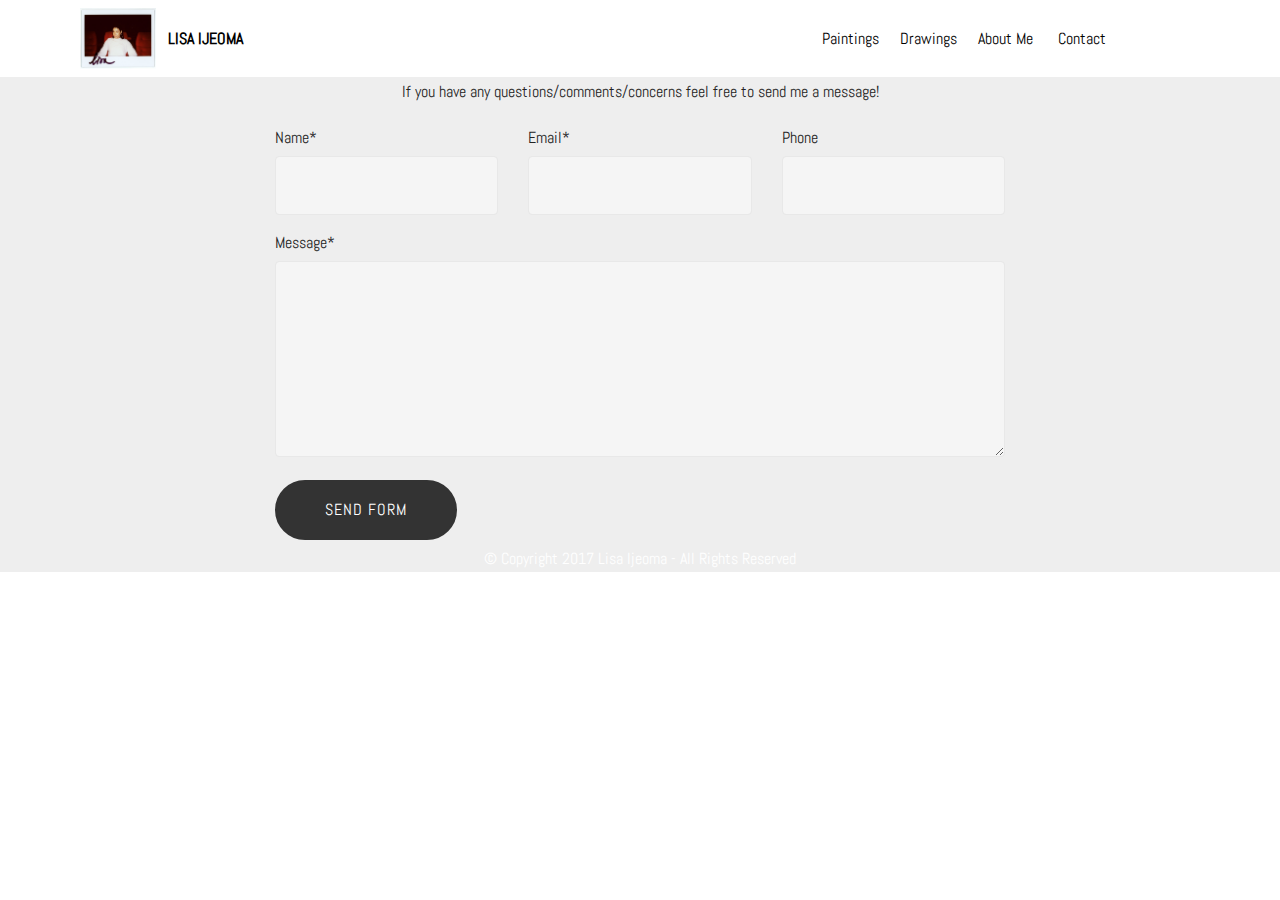
<file: page2.html>
<!DOCTYPE html>
<html >
<head>
  <!-- Site made with Mobirise Website Builder v4.6.5, https://mobirise.com -->
  <meta charset="UTF-8">
  <meta http-equiv="X-UA-Compatible" content="IE=edge">
  <meta name="generator" content="Mobirise v4.6.5, mobirise.com">
  <meta name="viewport" content="width=device-width, initial-scale=1, minimum-scale=1">
  <link rel="shortcut icon" href="assets/images/img-586-1244x1000.jpg" type="image/x-icon">
  <meta name="description" content="Web Builder Description">
  <title>Contact</title>
  <link rel="stylesheet" href="assets/tether/tether.min.css">
  <link rel="stylesheet" href="assets/bootstrap/css/bootstrap.min.css">
  <link rel="stylesheet" href="assets/bootstrap/css/bootstrap-grid.min.css">
  <link rel="stylesheet" href="assets/bootstrap/css/bootstrap-reboot.min.css">
  <link rel="stylesheet" href="assets/dropdown/css/style.css">
  <link rel="stylesheet" href="assets/socicon/css/styles.css">
  <link rel="stylesheet" href="assets/theme/css/style.css">
  <link rel="stylesheet" href="assets/mobirise/css/mbr-additional.css" type="text/css">
  
  
  
</head>
<body>
  <section class="menu cid-qKdbff7tVi" once="menu" id="menu2-3">

    

    <nav class="navbar navbar-expand beta-menu navbar-dropdown align-items-center navbar-fixed-top navbar-toggleable-sm">
        <button class="navbar-toggler navbar-toggler-right" type="button" data-toggle="collapse" data-target="#navbarSupportedContent" aria-controls="navbarSupportedContent" aria-expanded="false" aria-label="Toggle navigation">
            <div class="hamburger">
                <span></span>
                <span></span>
                <span></span>
                <span></span>
            </div>
        </button>
        <div class="menu-logo">
            <div class="navbar-brand">
                <span class="navbar-logo">
                    <a href="https://mobirise.com">
                        <img src="assets/images/img-586-1244x1000.jpg" alt="Mobirise" title="" style="height: 3.8rem;">
                    </a>
                </span>
                <span class="navbar-caption-wrap"><a class="navbar-caption text-black display-5" href="index.html">
                        LISA IJEOMA</a></span>
            </div>
        </div>
        <div class="collapse navbar-collapse" id="navbarSupportedContent">
            <ul class="navbar-nav nav-dropdown nav-right" data-app-modern-menu="true"><li class="nav-item dropdown">
                    <a class="nav-link link text-black display-5" href="page3.html">
                        Paintings</a>
                </li><li class="nav-item"><a class="nav-link link text-black display-5" href="page4.html">
                        Drawings</a></li>
                <li class="nav-item">
                    <a class="nav-link link text-black display-5" href="page1.html">
                        About Me&nbsp;</a>
                </li><li class="nav-item"><a class="nav-link link text-black display-5" href="page2.html">
                        Contact &nbsp; &nbsp; &nbsp; &nbsp; &nbsp; &nbsp; &nbsp; &nbsp; &nbsp; &nbsp;&nbsp;</a></li></ul>
            
        </div>
    </nav>
</section>

<section class="engine"><a href="https://mobirise.ws/j">design free website</a></section><section class="mbr-section form1 cid-qKdQj9hdOs" id="form1-c">

    

    
    <div class="container">
        <div class="row justify-content-center">
            <div class="title col-12 col-lg-8">
                <h2 class="mbr-section-title align-center pb-3 mbr-fonts-style display-2">
                    CONTACT ME</h2>
                <h3 class="mbr-section-subtitle align-center mbr-light pb-3 mbr-fonts-style display-5">
                    If you have any questions/comments/concerns feel free to send me a message!</h3>
            </div>
        </div>
    </div>
    <div class="container">
        <div class="row justify-content-center">
            <div class="media-container-column col-lg-8" data-form-type="formoid">
                    <div data-form-alert="" hidden="">
                        Thanks for filling out the form!
                    </div>
            
                    <form class="mbr-form" action="https://mobirise.com/" method="post" data-form-title="Mobirise Form"><input type="hidden" name="email" data-form-email="true" value="3ktFPb6C1Gm17Qrhj2atUfGzh+sySGBM/8sxN677EzmToTzQjOtciJ2FkBl7BNp05/+e/7Narkr6JN0bPbNfdJres1+jcTyYkXoAC+DjfVOJg8JRnrDVcAyfS5EV90zg" data-form-field="Email">
                        <div class="row row-sm-offset">
                            <div class="col-md-4 multi-horizontal" data-for="name">
                                <div class="form-group">
                                    <label class="form-control-label mbr-fonts-style display-5" for="name-form1-c">Name*</label>
                                    <input type="text" class="form-control" name="name" data-form-field="Name" required="" id="name-form1-c">
                                </div>
                            </div>
                            <div class="col-md-4 multi-horizontal" data-for="email">
                                <div class="form-group">
                                    <label class="form-control-label mbr-fonts-style display-5" for="email-form1-c">Email*</label>
                                    <input type="email" class="form-control" name="email" data-form-field="Email" required="" id="email-form1-c">
                                </div>
                            </div>
                            <div class="col-md-4 multi-horizontal" data-for="phone">
                                <div class="form-group">
                                    <label class="form-control-label mbr-fonts-style display-5" for="phone-form1-c">Phone</label>
                                    <input type="tel" class="form-control" name="phone" data-form-field="Phone" id="phone-form1-c">
                                </div>
                            </div>
                        </div>
                        <div class="form-group" data-for="message">
                            <label class="form-control-label mbr-fonts-style display-5" for="message-form1-c">Message*</label>
                            <textarea type="text" class="form-control" name="message" rows="7" data-form-field="Message" id="message-form1-c"></textarea>
                        </div>
            
                        <span class="input-group-btn"><button href="" type="submit" class="btn btn-form btn-black display-5">SEND FORM</button></span>
                    </form>
            </div>
        </div>
    </div>
</section>

<section once="" class="cid-qKXmi3SHZ2" id="footer6-t">

    

    

    <div class="container">
        <div class="media-container-row align-center mbr-white">
            <div class="col-12">
                <p class="mbr-text mb-0 mbr-fonts-style display-7">
                    © Copyright 2017 Lisa Ijeoma - All Rights Reserved
                </p>
            </div>
        </div>
    </div>
</section>


  <script src="assets/web/assets/jquery/jquery.min.js"></script>
  <script src="assets/popper/popper.min.js"></script>
  <script src="assets/tether/tether.min.js"></script>
  <script src="assets/bootstrap/js/bootstrap.min.js"></script>
  <script src="assets/smoothscroll/smooth-scroll.js"></script>
  <script src="assets/dropdown/js/script.min.js"></script>
  <script src="assets/touchswipe/jquery.touch-swipe.min.js"></script>
  <script src="assets/theme/js/script.js"></script>
  <script src="assets/formoid/formoid.min.js"></script>
  
  
</body>
</html>
</file>
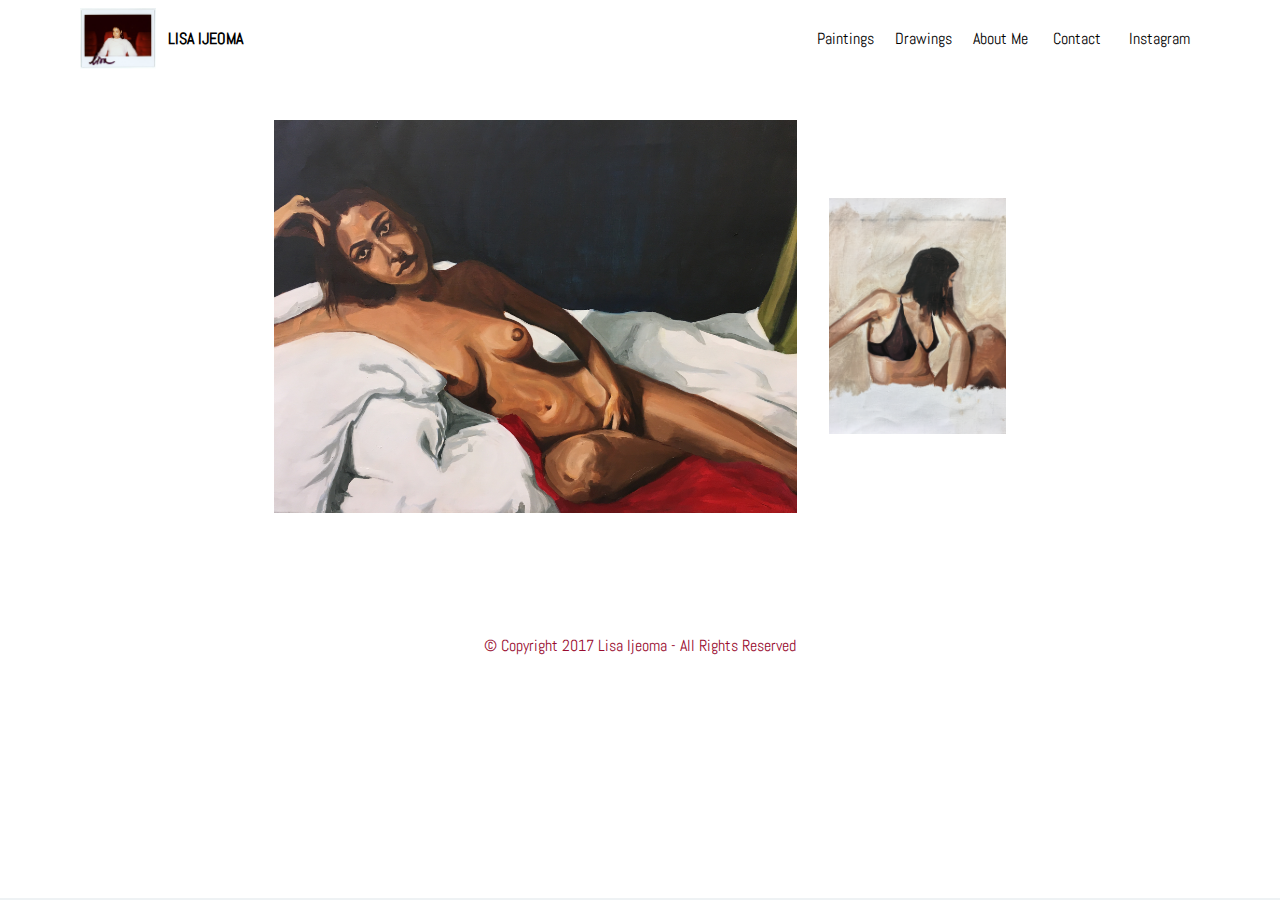
<file: page3.html>
<!DOCTYPE html>
<html >
<head>
  <!-- Site made with Mobirise Website Builder v4.6.5, https://mobirise.com -->
  <meta charset="UTF-8">
  <meta http-equiv="X-UA-Compatible" content="IE=edge">
  <meta name="generator" content="Mobirise v4.6.5, mobirise.com">
  <meta name="viewport" content="width=device-width, initial-scale=1, minimum-scale=1">
  <link rel="shortcut icon" href="assets/images/img-586-1244x1000.jpg" type="image/x-icon">
  <meta name="description" content="Web Page Maker Description">
  <title>Paintings</title>
  <link rel="stylesheet" href="assets/tether/tether.min.css">
  <link rel="stylesheet" href="assets/bootstrap/css/bootstrap.min.css">
  <link rel="stylesheet" href="assets/bootstrap/css/bootstrap-grid.min.css">
  <link rel="stylesheet" href="assets/bootstrap/css/bootstrap-reboot.min.css">
  <link rel="stylesheet" href="assets/dropdown/css/style.css">
  <link rel="stylesheet" href="assets/socicon/css/styles.css">
  <link rel="stylesheet" href="assets/theme/css/style.css">
  <link rel="stylesheet" href="assets/mobirise/css/mbr-additional.css" type="text/css">
  
  
  
</head>
<body>

<!-- Google Analytics -->
<!-- Global site tag (gtag.js) - Google Analytics -->
<script async src="https://www.googletagmanager.com/gtag/js?id=UA-114904527-1"></script>
<script>
  window.dataLayer = window.dataLayer || [];
  function gtag(){dataLayer.push(arguments);}
  gtag('js', new Date());

  gtag('config', 'UA-114904527-1');
</script>


<!-- /Google Analytics -->


  <section class="menu cid-qKdbff7tVi" once="menu" id="menu2-4">

    

    <nav class="navbar navbar-expand beta-menu navbar-dropdown align-items-center navbar-fixed-top navbar-toggleable-sm">
        <button class="navbar-toggler navbar-toggler-right" type="button" data-toggle="collapse" data-target="#navbarSupportedContent" aria-controls="navbarSupportedContent" aria-expanded="false" aria-label="Toggle navigation">
            <div class="hamburger">
                <span></span>
                <span></span>
                <span></span>
                <span></span>
            </div>
        </button>
        <div class="menu-logo">
            <div class="navbar-brand">
                <span class="navbar-logo">
                    <a href="https://mobirise.com">
                        <img src="assets/images/img-586-1244x1000.jpg" alt="Mobirise" title="" style="height: 3.8rem;">
                    </a>
                </span>
                <span class="navbar-caption-wrap"><a class="navbar-caption text-black display-5" href="index.html">
                        LISA IJEOMA</a></span>
            </div>
        </div>
        <div class="collapse navbar-collapse" id="navbarSupportedContent">
            <ul class="navbar-nav nav-dropdown nav-right" data-app-modern-menu="true"><li class="nav-item dropdown">
                    <a class="nav-link link text-black display-5" href="page3.html">
                        Paintings</a>
                </li><li class="nav-item"><a class="nav-link link text-black display-5" href="page4.html">
                        Drawings</a></li>
                <li class="nav-item">
                    <a class="nav-link link text-black display-5" href="page1.html">
                        About Me&nbsp;</a>
                </li><li class="nav-item"><a class="nav-link link text-black display-5" href="https://www.instagram.com/lisaijeoma/">
                        Contact &nbsp; &nbsp; &nbsp; Instagram</a></li></ul>
            
        </div>
    </nav>
</section>

<section class="engine"><a href="https://mobirise.ws">Mobirise</a></section><section class="cid-qKivYdGjJr" id="image4-k">
    <!-- Block parameters controls (Blue "Gear" panel) -->
    
    <!-- End block parameters -->
    <div class="container images-container">
            <div class="media-container-row" style="width: 66%;">
                <div class="img-item item1" style="width: 300%;">
                    <img src="assets/images/img-339.jpg" alt="" title="">
                    
                </div>
                <div class="img-item">
                    <img src="assets/images/img-342.jpg" alt="" title="">
                    
                </div>
            </div>
    </div>
</section>

<section once="" class="cid-qKXlyri0zb" id="footer6-p">

    

    

    <div class="container">
        <div class="media-container-row align-center mbr-white">
            <div class="col-12">
                <p class="mbr-text mb-0 mbr-fonts-style display-7">
                    © Copyright 2017 Lisa Ijeoma - All Rights Reserved
                </p>
            </div>
        </div>
    </div>
</section>


  <script src="assets/web/assets/jquery/jquery.min.js"></script>
  <script src="assets/popper/popper.min.js"></script>
  <script src="assets/tether/tether.min.js"></script>
  <script src="assets/bootstrap/js/bootstrap.min.js"></script>
  <script src="assets/smoothscroll/smooth-scroll.js"></script>
  <script src="assets/cookies-alert-plugin/cookies-alert-core.js"></script>
  <script src="assets/cookies-alert-plugin/cookies-alert-script.js"></script>
  <script src="assets/dropdown/js/script.min.js"></script>
  <script src="assets/touchswipe/jquery.touch-swipe.min.js"></script>
  <script src="assets/theme/js/script.js"></script>
  
  
<input name="cookieData" type="hidden" data-cookie-text="I use cookies to give you the best experience. Read our <a href='privacy.html'>cookie policy</a>.">
  </body>
</html>
</file>
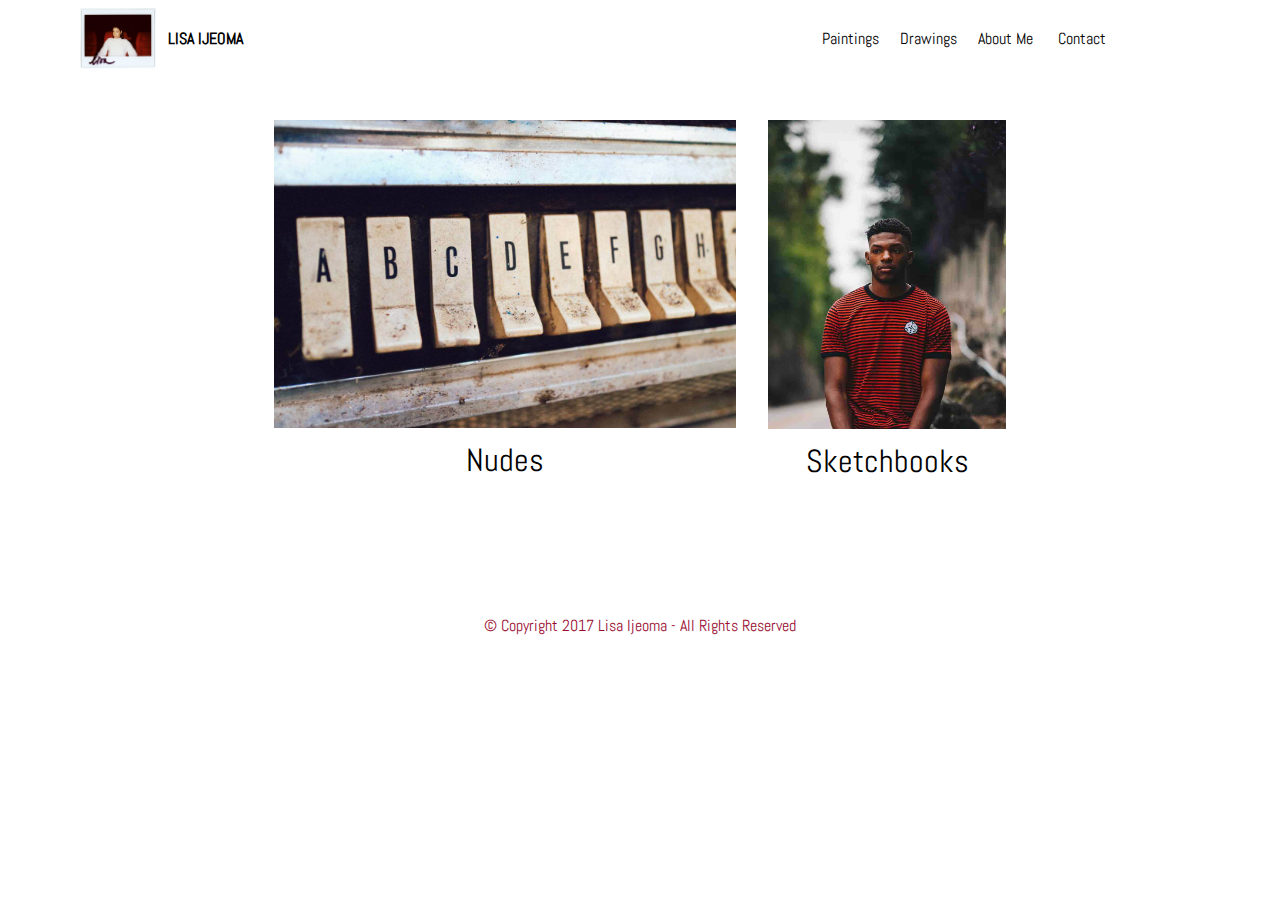
<file: page4.html>
<!DOCTYPE html>
<html >
<head>
  <!-- Site made with Mobirise Website Builder v4.6.5, https://mobirise.com -->
  <meta charset="UTF-8">
  <meta http-equiv="X-UA-Compatible" content="IE=edge">
  <meta name="generator" content="Mobirise v4.6.5, mobirise.com">
  <meta name="viewport" content="width=device-width, initial-scale=1, minimum-scale=1">
  <link rel="shortcut icon" href="assets/images/img-586-1244x1000.jpg" type="image/x-icon">
  <meta name="description" content="Web Creator Description">
  <title>Drawings</title>
  <link rel="stylesheet" href="assets/tether/tether.min.css">
  <link rel="stylesheet" href="assets/bootstrap/css/bootstrap.min.css">
  <link rel="stylesheet" href="assets/bootstrap/css/bootstrap-grid.min.css">
  <link rel="stylesheet" href="assets/bootstrap/css/bootstrap-reboot.min.css">
  <link rel="stylesheet" href="assets/dropdown/css/style.css">
  <link rel="stylesheet" href="assets/socicon/css/styles.css">
  <link rel="stylesheet" href="assets/theme/css/style.css">
  <link rel="stylesheet" href="assets/mobirise/css/mbr-additional.css" type="text/css">
  
  
  
</head>
<body>
  <section class="menu cid-qKdbff7tVi" once="menu" id="menu2-5">

    

    <nav class="navbar navbar-expand beta-menu navbar-dropdown align-items-center navbar-fixed-top navbar-toggleable-sm">
        <button class="navbar-toggler navbar-toggler-right" type="button" data-toggle="collapse" data-target="#navbarSupportedContent" aria-controls="navbarSupportedContent" aria-expanded="false" aria-label="Toggle navigation">
            <div class="hamburger">
                <span></span>
                <span></span>
                <span></span>
                <span></span>
            </div>
        </button>
        <div class="menu-logo">
            <div class="navbar-brand">
                <span class="navbar-logo">
                    <a href="https://mobirise.com">
                        <img src="assets/images/img-586-1244x1000.jpg" alt="Mobirise" title="" style="height: 3.8rem;">
                    </a>
                </span>
                <span class="navbar-caption-wrap"><a class="navbar-caption text-black display-5" href="index.html">
                        LISA IJEOMA</a></span>
            </div>
        </div>
        <div class="collapse navbar-collapse" id="navbarSupportedContent">
            <ul class="navbar-nav nav-dropdown nav-right" data-app-modern-menu="true"><li class="nav-item dropdown">
                    <a class="nav-link link text-black display-5" href="page3.html">
                        Paintings</a>
                </li><li class="nav-item"><a class="nav-link link text-black display-5" href="page4.html">
                        Drawings</a></li>
                <li class="nav-item">
                    <a class="nav-link link text-black display-5" href="page1.html">
                        About Me&nbsp;</a>
                </li><li class="nav-item"><a class="nav-link link text-black display-5" href="page2.html">
                        Contact &nbsp; &nbsp; &nbsp; &nbsp; &nbsp; &nbsp; &nbsp; &nbsp; &nbsp; &nbsp;&nbsp;</a></li></ul>
            
        </div>
    </nav>
</section>

<section class="engine"><a href="https://mobirise.ws/j">design own website</a></section><section class="cid-qKdixKVIfj" id="content13-a">
    
    <div class="container">
            <div class="media-container-row" style="width: 66%;">
                <div class="img-item item1" style="width: 198%;">
                    <img src="assets/images/02.jpg">
                    <div class="img-caption">
                        <p class="mbr-fonts-style align-center mbr-black display-4">
                            Nudes</p>
                    </div>
                </div>
                <div class="img-item">
                    <img src="assets/images/face6.jpg">
                    <div class="img-caption">
                        <p class="mbr-fonts-style align-center mbr-black display-4">
                            Sketchbooks</p>
                    </div>
                </div>
            </div>
    </div>
</section>

<section once="" class="cid-qKXlW4s5TO" id="footer6-r">

    

    

    <div class="container">
        <div class="media-container-row align-center mbr-white">
            <div class="col-12">
                <p class="mbr-text mb-0 mbr-fonts-style display-7">
                    © Copyright 2017 Lisa Ijeoma - All Rights Reserved
                </p>
            </div>
        </div>
    </div>
</section>


  <script src="assets/web/assets/jquery/jquery.min.js"></script>
  <script src="assets/popper/popper.min.js"></script>
  <script src="assets/tether/tether.min.js"></script>
  <script src="assets/bootstrap/js/bootstrap.min.js"></script>
  <script src="assets/smoothscroll/smooth-scroll.js"></script>
  <script src="assets/dropdown/js/script.min.js"></script>
  <script src="assets/touchswipe/jquery.touch-swipe.min.js"></script>
  <script src="assets/theme/js/script.js"></script>
  
  
</body>
</html>
</file>
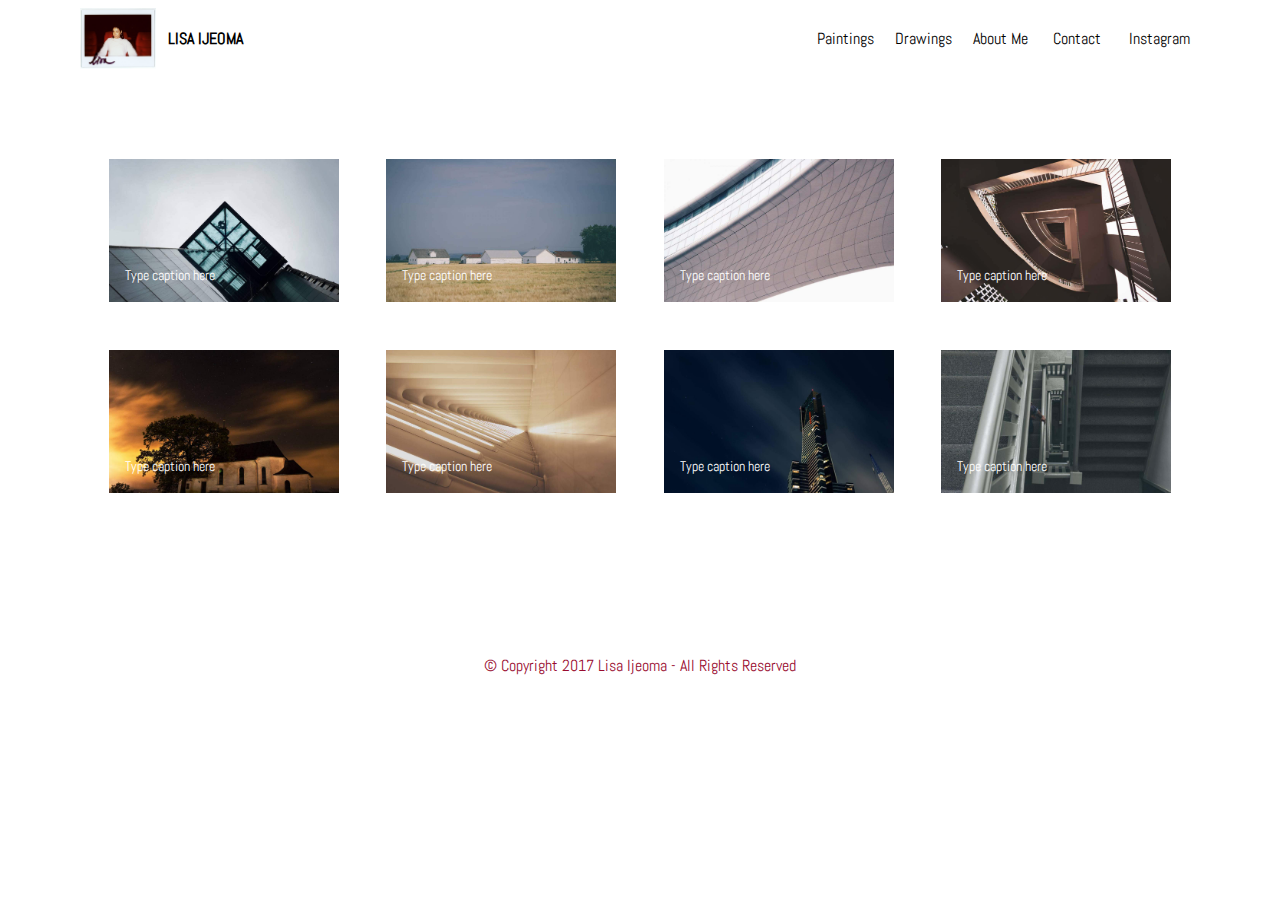
<file: page6.html>
<!DOCTYPE html>
<html >
<head>
  <!-- Site made with Mobirise Website Builder v4.6.5, https://mobirise.com -->
  <meta charset="UTF-8">
  <meta http-equiv="X-UA-Compatible" content="IE=edge">
  <meta name="generator" content="Mobirise v4.6.5, mobirise.com">
  <meta name="viewport" content="width=device-width, initial-scale=1, minimum-scale=1">
  <link rel="shortcut icon" href="assets/images/img-586-1244x1000.jpg" type="image/x-icon">
  <meta name="description" content="Web Builder Description">
  <title>Paintings O</title>
  <link rel="stylesheet" href="assets/web/assets/mobirise-icons/mobirise-icons.css">
  <link rel="stylesheet" href="assets/tether/tether.min.css">
  <link rel="stylesheet" href="assets/bootstrap/css/bootstrap.min.css">
  <link rel="stylesheet" href="assets/bootstrap/css/bootstrap-grid.min.css">
  <link rel="stylesheet" href="assets/bootstrap/css/bootstrap-reboot.min.css">
  <link rel="stylesheet" href="assets/dropdown/css/style.css">
  <link rel="stylesheet" href="assets/socicon/css/styles.css">
  <link rel="stylesheet" href="assets/theme/css/style.css">
  <link rel="stylesheet" href="assets/gallery/style.css">
  <link rel="stylesheet" href="assets/mobirise/css/mbr-additional.css" type="text/css">
  
  
  
</head>
<body>

<!-- Google Analytics -->
<!-- Global site tag (gtag.js) - Google Analytics -->
<script async src="https://www.googletagmanager.com/gtag/js?id=UA-114904527-1"></script>
<script>
  window.dataLayer = window.dataLayer || [];
  function gtag(){dataLayer.push(arguments);}
  gtag('js', new Date());

  gtag('config', 'UA-114904527-1');
</script>


<!-- /Google Analytics -->


  <section class="menu cid-qKdbff7tVi" once="menu" id="menu2-f">

    

    <nav class="navbar navbar-expand beta-menu navbar-dropdown align-items-center navbar-fixed-top navbar-toggleable-sm">
        <button class="navbar-toggler navbar-toggler-right" type="button" data-toggle="collapse" data-target="#navbarSupportedContent" aria-controls="navbarSupportedContent" aria-expanded="false" aria-label="Toggle navigation">
            <div class="hamburger">
                <span></span>
                <span></span>
                <span></span>
                <span></span>
            </div>
        </button>
        <div class="menu-logo">
            <div class="navbar-brand">
                <span class="navbar-logo">
                    <a href="https://mobirise.com">
                        <img src="assets/images/img-586-1244x1000.jpg" alt="Mobirise" title="" style="height: 3.8rem;">
                    </a>
                </span>
                <span class="navbar-caption-wrap"><a class="navbar-caption text-black display-5" href="index.html">
                        LISA IJEOMA</a></span>
            </div>
        </div>
        <div class="collapse navbar-collapse" id="navbarSupportedContent">
            <ul class="navbar-nav nav-dropdown nav-right" data-app-modern-menu="true"><li class="nav-item dropdown">
                    <a class="nav-link link text-black display-5" href="page3.html">
                        Paintings</a>
                </li><li class="nav-item"><a class="nav-link link text-black display-5" href="page4.html">
                        Drawings</a></li>
                <li class="nav-item">
                    <a class="nav-link link text-black display-5" href="page1.html">
                        About Me&nbsp;</a>
                </li><li class="nav-item"><a class="nav-link link text-black display-5" href="https://www.instagram.com/lisaijeoma/">
                        Contact &nbsp; &nbsp; &nbsp; Instagram</a></li></ul>
            
        </div>
    </nav>
</section>

<section class="engine"><a href="https://mobirise.ws/o">best mobile website builder</a></section><section class="mbr-gallery mbr-slider-carousel cid-qKXh14leMu" id="gallery3-l">

    

    <div class="container">
        <div><!-- Filter --><!-- Gallery --><div class="mbr-gallery-row"><div class="mbr-gallery-layout-default"><div><div><div class="mbr-gallery-item mbr-gallery-item--p3" data-video-url="false" data-tags="Awesome"><div href="#lb-gallery3-l" data-slide-to="0" data-toggle="modal"><img src="assets/images/gallery00.jpg" alt=""><span class="icon-focus"></span><span class="mbr-gallery-title mbr-fonts-style display-7">Type caption here</span></div></div><div class="mbr-gallery-item mbr-gallery-item--p3" data-video-url="false" data-tags="Responsive"><div href="#lb-gallery3-l" data-slide-to="1" data-toggle="modal"><img src="assets/images/gallery01.jpg" alt=""><span class="icon-focus"></span><span class="mbr-gallery-title mbr-fonts-style display-7">Type caption here</span></div></div><div class="mbr-gallery-item mbr-gallery-item--p3" data-video-url="false" data-tags="Creative"><div href="#lb-gallery3-l" data-slide-to="2" data-toggle="modal"><img src="assets/images/gallery02.jpg" alt=""><span class="icon-focus"></span><span class="mbr-gallery-title mbr-fonts-style display-7">Type caption here</span></div></div><div class="mbr-gallery-item mbr-gallery-item--p3" data-video-url="false" data-tags="Animated"><div href="#lb-gallery3-l" data-slide-to="3" data-toggle="modal"><img src="assets/images/gallery03.jpg" alt=""><span class="icon-focus"></span><span class="mbr-gallery-title mbr-fonts-style display-7">Type caption here</span></div></div><div class="mbr-gallery-item mbr-gallery-item--p3" data-video-url="false" data-tags="Awesome"><div href="#lb-gallery3-l" data-slide-to="4" data-toggle="modal"><img src="assets/images/gallery04.jpg" alt=""><span class="icon-focus"></span><span class="mbr-gallery-title mbr-fonts-style display-7">Type caption here</span></div></div><div class="mbr-gallery-item mbr-gallery-item--p3" data-video-url="false" data-tags="Awesome"><div href="#lb-gallery3-l" data-slide-to="5" data-toggle="modal"><img src="assets/images/gallery05.jpg" alt=""><span class="icon-focus"></span><span class="mbr-gallery-title mbr-fonts-style display-7">Type caption here</span></div></div><div class="mbr-gallery-item mbr-gallery-item--p3" data-video-url="false" data-tags="Responsive"><div href="#lb-gallery3-l" data-slide-to="6" data-toggle="modal"><img src="assets/images/gallery06.jpg" alt=""><span class="icon-focus"></span><span class="mbr-gallery-title mbr-fonts-style display-7">Type caption here</span></div></div><div class="mbr-gallery-item mbr-gallery-item--p3" data-video-url="false" data-tags="Animated"><div href="#lb-gallery3-l" data-slide-to="7" data-toggle="modal"><img src="assets/images/gallery07.jpg" alt=""><span class="icon-focus"></span><span class="mbr-gallery-title mbr-fonts-style display-7">Type caption here</span></div></div></div></div><div class="clearfix"></div></div></div><!-- Lightbox --><div data-app-prevent-settings="" class="mbr-slider modal fade carousel slide" tabindex="-1" data-keyboard="true" data-interval="false" id="lb-gallery3-l"><div class="modal-dialog"><div class="modal-content"><div class="modal-body"><div class="carousel-inner"><div class="carousel-item active"><img src="assets/images/gallery00.jpg" alt=""></div><div class="carousel-item"><img src="assets/images/gallery01.jpg" alt=""></div><div class="carousel-item"><img src="assets/images/gallery02.jpg" alt=""></div><div class="carousel-item"><img src="assets/images/gallery03.jpg" alt=""></div><div class="carousel-item"><img src="assets/images/gallery04.jpg" alt=""></div><div class="carousel-item"><img src="assets/images/gallery05.jpg" alt=""></div><div class="carousel-item"><img src="assets/images/gallery06.jpg" alt=""></div><div class="carousel-item"><img src="assets/images/gallery07.jpg" alt=""></div></div><a class="carousel-control carousel-control-prev" role="button" data-slide="prev" href="#lb-gallery3-l"><span class="mbri-left mbr-iconfont" aria-hidden="true"></span><span class="sr-only">Previous</span></a><a class="carousel-control carousel-control-next" role="button" data-slide="next" href="#lb-gallery3-l"><span class="mbri-right mbr-iconfont" aria-hidden="true"></span><span class="sr-only">Next</span></a><a class="close" href="#" role="button" data-dismiss="modal"><span class="sr-only">Close</span></a></div></div></div></div></div>
    </div>

</section>

<section once="" class="cid-qKXlMT7FVF" id="footer6-q">

    

    

    <div class="container">
        <div class="media-container-row align-center mbr-white">
            <div class="col-12">
                <p class="mbr-text mb-0 mbr-fonts-style display-7">
                    © Copyright 2017 Lisa Ijeoma - All Rights Reserved
                </p>
            </div>
        </div>
    </div>
</section>


  <script src="assets/web/assets/jquery/jquery.min.js"></script>
  <script src="assets/popper/popper.min.js"></script>
  <script src="assets/tether/tether.min.js"></script>
  <script src="assets/bootstrap/js/bootstrap.min.js"></script>
  <script src="assets/smoothscroll/smooth-scroll.js"></script>
  <script src="assets/cookies-alert-plugin/cookies-alert-core.js"></script>
  <script src="assets/cookies-alert-plugin/cookies-alert-script.js"></script>
  <script src="assets/dropdown/js/script.min.js"></script>
  <script src="assets/touchswipe/jquery.touch-swipe.min.js"></script>
  <script src="assets/bootstrapcarouselswipe/bootstrap-carousel-swipe.js"></script>
  <script src="assets/vimeoplayer/jquery.mb.vimeo_player.js"></script>
  <script src="assets/masonry/masonry.pkgd.min.js"></script>
  <script src="assets/imagesloaded/imagesloaded.pkgd.min.js"></script>
  <script src="assets/theme/js/script.js"></script>
  <script src="assets/gallery/player.min.js"></script>
  <script src="assets/gallery/script.js"></script>
  <script src="assets/slidervideo/script.js"></script>
  
  
<input name="cookieData" type="hidden" data-cookie-text="I use cookies to give you the best experience. Read our <a href='privacy.html'>cookie policy</a>.">
  </body>
</html>
</file>
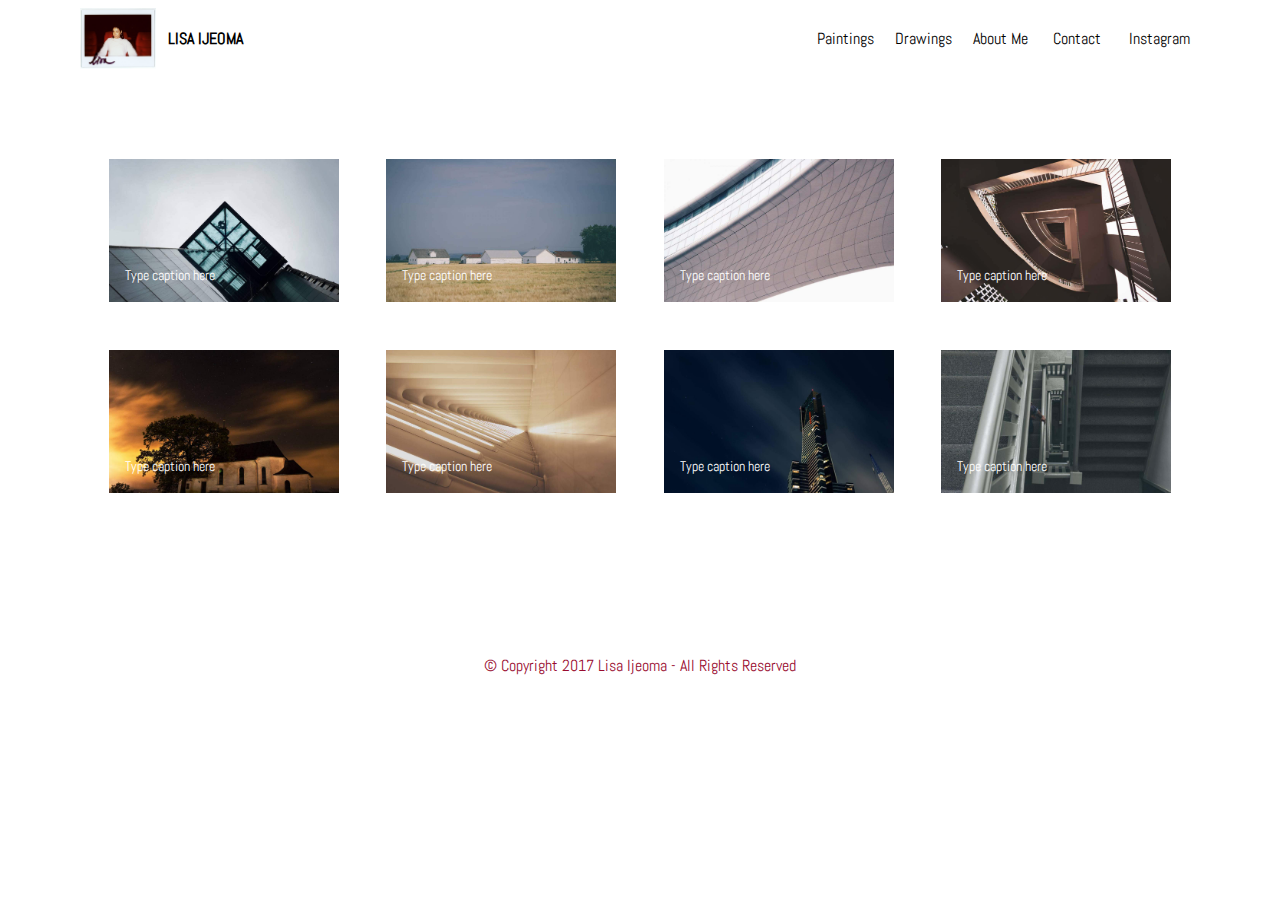
<file: page7.html>
<!DOCTYPE html>
<html >
<head>
  <!-- Site made with Mobirise Website Builder v4.6.5, https://mobirise.com -->
  <meta charset="UTF-8">
  <meta http-equiv="X-UA-Compatible" content="IE=edge">
  <meta name="generator" content="Mobirise v4.6.5, mobirise.com">
  <meta name="viewport" content="width=device-width, initial-scale=1, minimum-scale=1">
  <link rel="shortcut icon" href="assets/images/img-586-1244x1000.jpg" type="image/x-icon">
  <meta name="description" content="Web Builder Description">
  <title>Paintings FG</title>
  <link rel="stylesheet" href="assets/web/assets/mobirise-icons/mobirise-icons.css">
  <link rel="stylesheet" href="assets/tether/tether.min.css">
  <link rel="stylesheet" href="assets/bootstrap/css/bootstrap.min.css">
  <link rel="stylesheet" href="assets/bootstrap/css/bootstrap-grid.min.css">
  <link rel="stylesheet" href="assets/bootstrap/css/bootstrap-reboot.min.css">
  <link rel="stylesheet" href="assets/dropdown/css/style.css">
  <link rel="stylesheet" href="assets/socicon/css/styles.css">
  <link rel="stylesheet" href="assets/theme/css/style.css">
  <link rel="stylesheet" href="assets/gallery/style.css">
  <link rel="stylesheet" href="assets/mobirise/css/mbr-additional.css" type="text/css">
  
  
  
</head>
<body>

<!-- Google Analytics -->
<!-- Global site tag (gtag.js) - Google Analytics -->
<script async src="https://www.googletagmanager.com/gtag/js?id=UA-114904527-1"></script>
<script>
  window.dataLayer = window.dataLayer || [];
  function gtag(){dataLayer.push(arguments);}
  gtag('js', new Date());

  gtag('config', 'UA-114904527-1');
</script>


<!-- /Google Analytics -->


  <section class="menu cid-qKimOavqIy" once="menu" id="menu2-h">

    

    <nav class="navbar navbar-expand beta-menu navbar-dropdown align-items-center navbar-fixed-top navbar-toggleable-sm">
        <button class="navbar-toggler navbar-toggler-right" type="button" data-toggle="collapse" data-target="#navbarSupportedContent" aria-controls="navbarSupportedContent" aria-expanded="false" aria-label="Toggle navigation">
            <div class="hamburger">
                <span></span>
                <span></span>
                <span></span>
                <span></span>
            </div>
        </button>
        <div class="menu-logo">
            <div class="navbar-brand">
                <span class="navbar-logo">
                    <a href="https://mobirise.com">
                        <img src="assets/images/img-586-1244x1000.jpg" alt="Mobirise" title="" style="height: 3.8rem;">
                    </a>
                </span>
                <span class="navbar-caption-wrap"><a class="navbar-caption text-black display-5" href="index.html">
                        LISA IJEOMA</a></span>
            </div>
        </div>
        <div class="collapse navbar-collapse" id="navbarSupportedContent">
            <ul class="navbar-nav nav-dropdown nav-right" data-app-modern-menu="true"><li class="nav-item dropdown">
                    <a class="nav-link link text-black display-5" href="page3.html">
                        Paintings</a>
                </li><li class="nav-item"><a class="nav-link link text-black display-5" href="page4.html">
                        Drawings</a></li>
                <li class="nav-item">
                    <a class="nav-link link text-black display-5" href="page1.html">
                        About Me&nbsp;</a>
                </li><li class="nav-item"><a class="nav-link link text-black display-5" href="https://www.instagram.com/lisaijeoma/">
                        Contact &nbsp; &nbsp; &nbsp; Instagram</a></li></ul>
            
        </div>
    </nav>
</section>

<section class="engine"><a href="https://mobirise.ws/c">best free website maker</a></section><section class="mbr-gallery mbr-slider-carousel cid-qKXkzTWbMd" id="gallery3-m">

    

    <div class="container">
        <div><!-- Filter --><!-- Gallery --><div class="mbr-gallery-row"><div class="mbr-gallery-layout-default"><div><div><div class="mbr-gallery-item mbr-gallery-item--p3" data-video-url="false" data-tags="Awesome"><div href="#lb-gallery3-m" data-slide-to="0" data-toggle="modal"><img src="assets/images/gallery00.jpg" alt=""><span class="icon-focus"></span><span class="mbr-gallery-title mbr-fonts-style display-7">Type caption here</span></div></div><div class="mbr-gallery-item mbr-gallery-item--p3" data-video-url="false" data-tags="Responsive"><div href="#lb-gallery3-m" data-slide-to="1" data-toggle="modal"><img src="assets/images/gallery01.jpg" alt=""><span class="icon-focus"></span><span class="mbr-gallery-title mbr-fonts-style display-7">Type caption here</span></div></div><div class="mbr-gallery-item mbr-gallery-item--p3" data-video-url="false" data-tags="Creative"><div href="#lb-gallery3-m" data-slide-to="2" data-toggle="modal"><img src="assets/images/gallery02.jpg" alt=""><span class="icon-focus"></span><span class="mbr-gallery-title mbr-fonts-style display-7">Type caption here</span></div></div><div class="mbr-gallery-item mbr-gallery-item--p3" data-video-url="false" data-tags="Animated"><div href="#lb-gallery3-m" data-slide-to="3" data-toggle="modal"><img src="assets/images/gallery03.jpg" alt=""><span class="icon-focus"></span><span class="mbr-gallery-title mbr-fonts-style display-7">Type caption here</span></div></div><div class="mbr-gallery-item mbr-gallery-item--p3" data-video-url="false" data-tags="Awesome"><div href="#lb-gallery3-m" data-slide-to="4" data-toggle="modal"><img src="assets/images/gallery04.jpg" alt=""><span class="icon-focus"></span><span class="mbr-gallery-title mbr-fonts-style display-7">Type caption here</span></div></div><div class="mbr-gallery-item mbr-gallery-item--p3" data-video-url="false" data-tags="Awesome"><div href="#lb-gallery3-m" data-slide-to="5" data-toggle="modal"><img src="assets/images/gallery05.jpg" alt=""><span class="icon-focus"></span><span class="mbr-gallery-title mbr-fonts-style display-7">Type caption here</span></div></div><div class="mbr-gallery-item mbr-gallery-item--p3" data-video-url="false" data-tags="Responsive"><div href="#lb-gallery3-m" data-slide-to="6" data-toggle="modal"><img src="assets/images/gallery06.jpg" alt=""><span class="icon-focus"></span><span class="mbr-gallery-title mbr-fonts-style display-7">Type caption here</span></div></div><div class="mbr-gallery-item mbr-gallery-item--p3" data-video-url="false" data-tags="Animated"><div href="#lb-gallery3-m" data-slide-to="7" data-toggle="modal"><img src="assets/images/gallery07.jpg" alt=""><span class="icon-focus"></span><span class="mbr-gallery-title mbr-fonts-style display-7">Type caption here</span></div></div></div></div><div class="clearfix"></div></div></div><!-- Lightbox --><div data-app-prevent-settings="" class="mbr-slider modal fade carousel slide" tabindex="-1" data-keyboard="true" data-interval="false" id="lb-gallery3-m"><div class="modal-dialog"><div class="modal-content"><div class="modal-body"><div class="carousel-inner"><div class="carousel-item active"><img src="assets/images/gallery00.jpg" alt=""></div><div class="carousel-item"><img src="assets/images/gallery01.jpg" alt=""></div><div class="carousel-item"><img src="assets/images/gallery02.jpg" alt=""></div><div class="carousel-item"><img src="assets/images/gallery03.jpg" alt=""></div><div class="carousel-item"><img src="assets/images/gallery04.jpg" alt=""></div><div class="carousel-item"><img src="assets/images/gallery05.jpg" alt=""></div><div class="carousel-item"><img src="assets/images/gallery06.jpg" alt=""></div><div class="carousel-item"><img src="assets/images/gallery07.jpg" alt=""></div></div><a class="carousel-control carousel-control-prev" role="button" data-slide="prev" href="#lb-gallery3-m"><span class="mbri-left mbr-iconfont" aria-hidden="true"></span><span class="sr-only">Previous</span></a><a class="carousel-control carousel-control-next" role="button" data-slide="next" href="#lb-gallery3-m"><span class="mbri-right mbr-iconfont" aria-hidden="true"></span><span class="sr-only">Next</span></a><a class="close" href="#" role="button" data-dismiss="modal"><span class="sr-only">Close</span></a></div></div></div></div></div>
    </div>

</section>

<section once="" class="cid-qKXl1C7uxp" id="footer6-n">

    

    

    <div class="container">
        <div class="media-container-row align-center mbr-white">
            <div class="col-12">
                <p class="mbr-text mb-0 mbr-fonts-style display-7">
                    © Copyright 2017 Lisa Ijeoma - All Rights Reserved
                </p>
            </div>
        </div>
    </div>
</section>


  <script src="assets/web/assets/jquery/jquery.min.js"></script>
  <script src="assets/popper/popper.min.js"></script>
  <script src="assets/tether/tether.min.js"></script>
  <script src="assets/bootstrap/js/bootstrap.min.js"></script>
  <script src="assets/smoothscroll/smooth-scroll.js"></script>
  <script src="assets/cookies-alert-plugin/cookies-alert-core.js"></script>
  <script src="assets/cookies-alert-plugin/cookies-alert-script.js"></script>
  <script src="assets/dropdown/js/script.min.js"></script>
  <script src="assets/touchswipe/jquery.touch-swipe.min.js"></script>
  <script src="assets/bootstrapcarouselswipe/bootstrap-carousel-swipe.js"></script>
  <script src="assets/vimeoplayer/jquery.mb.vimeo_player.js"></script>
  <script src="assets/masonry/masonry.pkgd.min.js"></script>
  <script src="assets/imagesloaded/imagesloaded.pkgd.min.js"></script>
  <script src="assets/theme/js/script.js"></script>
  <script src="assets/gallery/player.min.js"></script>
  <script src="assets/gallery/script.js"></script>
  <script src="assets/slidervideo/script.js"></script>
  
  
<input name="cookieData" type="hidden" data-cookie-text="I use cookies to give you the best experience. Read our <a href='privacy.html'>cookie policy</a>.">
  </body>
</html>
</file>
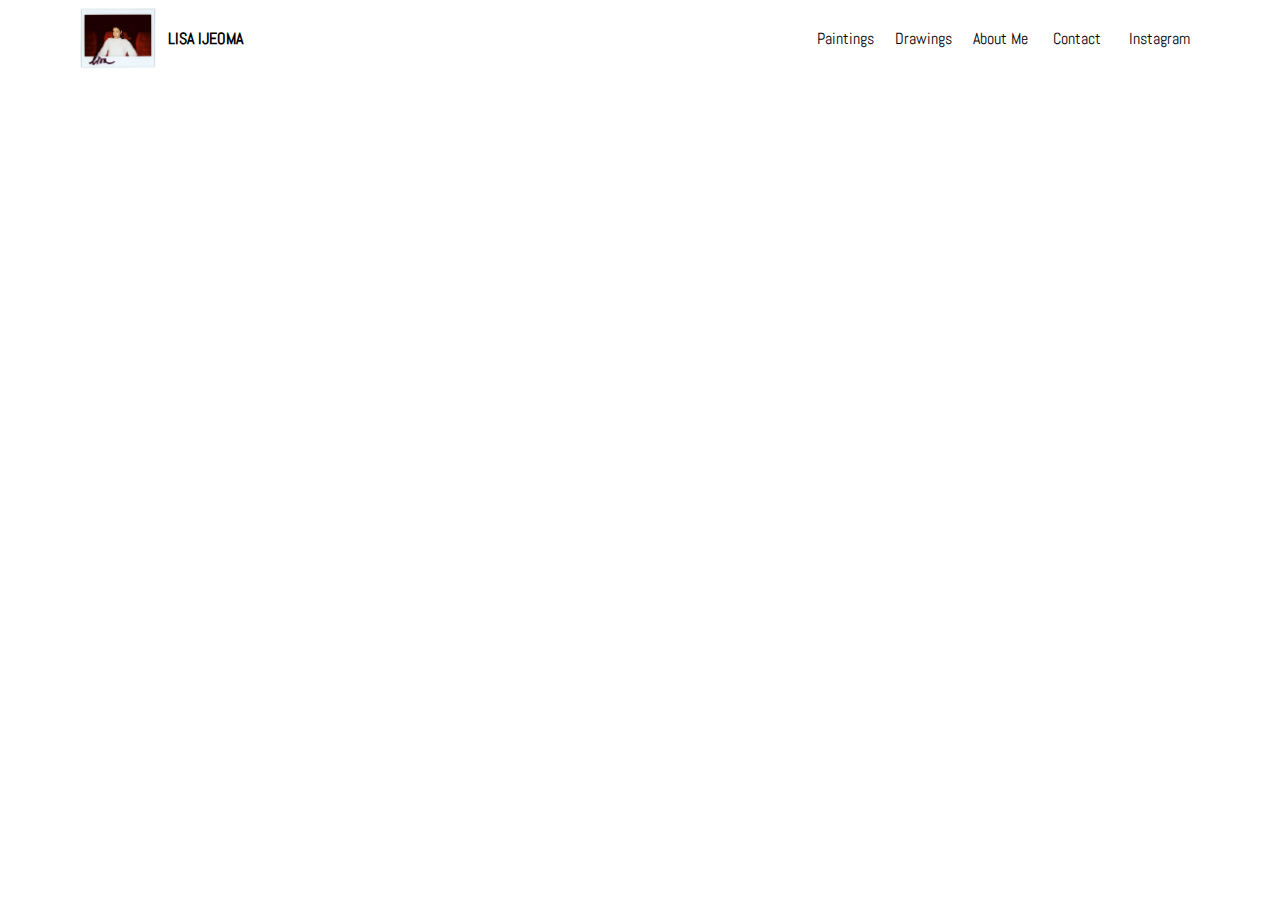
<file: page8.html>
<!DOCTYPE html>
<html >
<head>
  <!-- Site made with Mobirise Website Builder v4.6.5, https://mobirise.com -->
  <meta charset="UTF-8">
  <meta http-equiv="X-UA-Compatible" content="IE=edge">
  <meta name="generator" content="Mobirise v4.6.5, mobirise.com">
  <meta name="viewport" content="width=device-width, initial-scale=1, minimum-scale=1">
  <link rel="shortcut icon" href="assets/images/img-586-1244x1000.jpg" type="image/x-icon">
  <meta name="description" content="Website Builder Description">
  <title>Drawings Nude</title>
  <link rel="stylesheet" href="assets/tether/tether.min.css">
  <link rel="stylesheet" href="assets/bootstrap/css/bootstrap.min.css">
  <link rel="stylesheet" href="assets/bootstrap/css/bootstrap-grid.min.css">
  <link rel="stylesheet" href="assets/bootstrap/css/bootstrap-reboot.min.css">
  <link rel="stylesheet" href="assets/dropdown/css/style.css">
  <link rel="stylesheet" href="assets/socicon/css/styles.css">
  <link rel="stylesheet" href="assets/theme/css/style.css">
  <link rel="stylesheet" href="assets/mobirise/css/mbr-additional.css" type="text/css">
  
  
  
</head>
<body>

<!-- Google Analytics -->
<!-- Global site tag (gtag.js) - Google Analytics -->
<script async src="https://www.googletagmanager.com/gtag/js?id=UA-114904527-1"></script>
<script>
  window.dataLayer = window.dataLayer || [];
  function gtag(){dataLayer.push(arguments);}
  gtag('js', new Date());

  gtag('config', 'UA-114904527-1');
</script>


<!-- /Google Analytics -->


  <section class="menu cid-qKdbff7tVi" once="menu" id="menu2-u">

    

    <nav class="navbar navbar-expand beta-menu navbar-dropdown align-items-center navbar-fixed-top navbar-toggleable-sm">
        <button class="navbar-toggler navbar-toggler-right" type="button" data-toggle="collapse" data-target="#navbarSupportedContent" aria-controls="navbarSupportedContent" aria-expanded="false" aria-label="Toggle navigation">
            <div class="hamburger">
                <span></span>
                <span></span>
                <span></span>
                <span></span>
            </div>
        </button>
        <div class="menu-logo">
            <div class="navbar-brand">
                <span class="navbar-logo">
                    <a href="https://mobirise.com">
                        <img src="assets/images/img-586-1244x1000.jpg" alt="Mobirise" title="" style="height: 3.8rem;">
                    </a>
                </span>
                <span class="navbar-caption-wrap"><a class="navbar-caption text-black display-5" href="index.html">
                        LISA IJEOMA</a></span>
            </div>
        </div>
        <div class="collapse navbar-collapse" id="navbarSupportedContent">
            <ul class="navbar-nav nav-dropdown nav-right" data-app-modern-menu="true"><li class="nav-item dropdown">
                    <a class="nav-link link text-black display-5" href="page3.html">
                        Paintings</a>
                </li><li class="nav-item"><a class="nav-link link text-black display-5" href="page4.html">
                        Drawings</a></li>
                <li class="nav-item">
                    <a class="nav-link link text-black display-5" href="page1.html">
                        About Me&nbsp;</a>
                </li><li class="nav-item"><a class="nav-link link text-black display-5" href="https://www.instagram.com/lisaijeoma/">
                        Contact &nbsp; &nbsp; &nbsp; Instagram</a></li></ul>
            
        </div>
    </nav>
</section>

<section class="engine"><a href="https://mobirise.ws/d">best free web page software</a></section><section once="" class="cid-qKXlW4s5TO" id="footer6-v">

    

    

    <div class="container">
        <div class="media-container-row align-center mbr-white">
            <div class="col-12">
                <p class="mbr-text mb-0 mbr-fonts-style display-7">
                    © Copyright 2017 Lisa Ijeoma - All Rights Reserved
                </p>
            </div>
        </div>
    </div>
</section>


  <script src="assets/web/assets/jquery/jquery.min.js"></script>
  <script src="assets/popper/popper.min.js"></script>
  <script src="assets/tether/tether.min.js"></script>
  <script src="assets/bootstrap/js/bootstrap.min.js"></script>
  <script src="assets/smoothscroll/smooth-scroll.js"></script>
  <script src="assets/cookies-alert-plugin/cookies-alert-core.js"></script>
  <script src="assets/cookies-alert-plugin/cookies-alert-script.js"></script>
  <script src="assets/dropdown/js/script.min.js"></script>
  <script src="assets/touchswipe/jquery.touch-swipe.min.js"></script>
  <script src="assets/theme/js/script.js"></script>
  
  
<input name="cookieData" type="hidden" data-cookie-text="I use cookies to give you the best experience. Read our <a href='privacy.html'>cookie policy</a>.">
  </body>
</html>
</file>
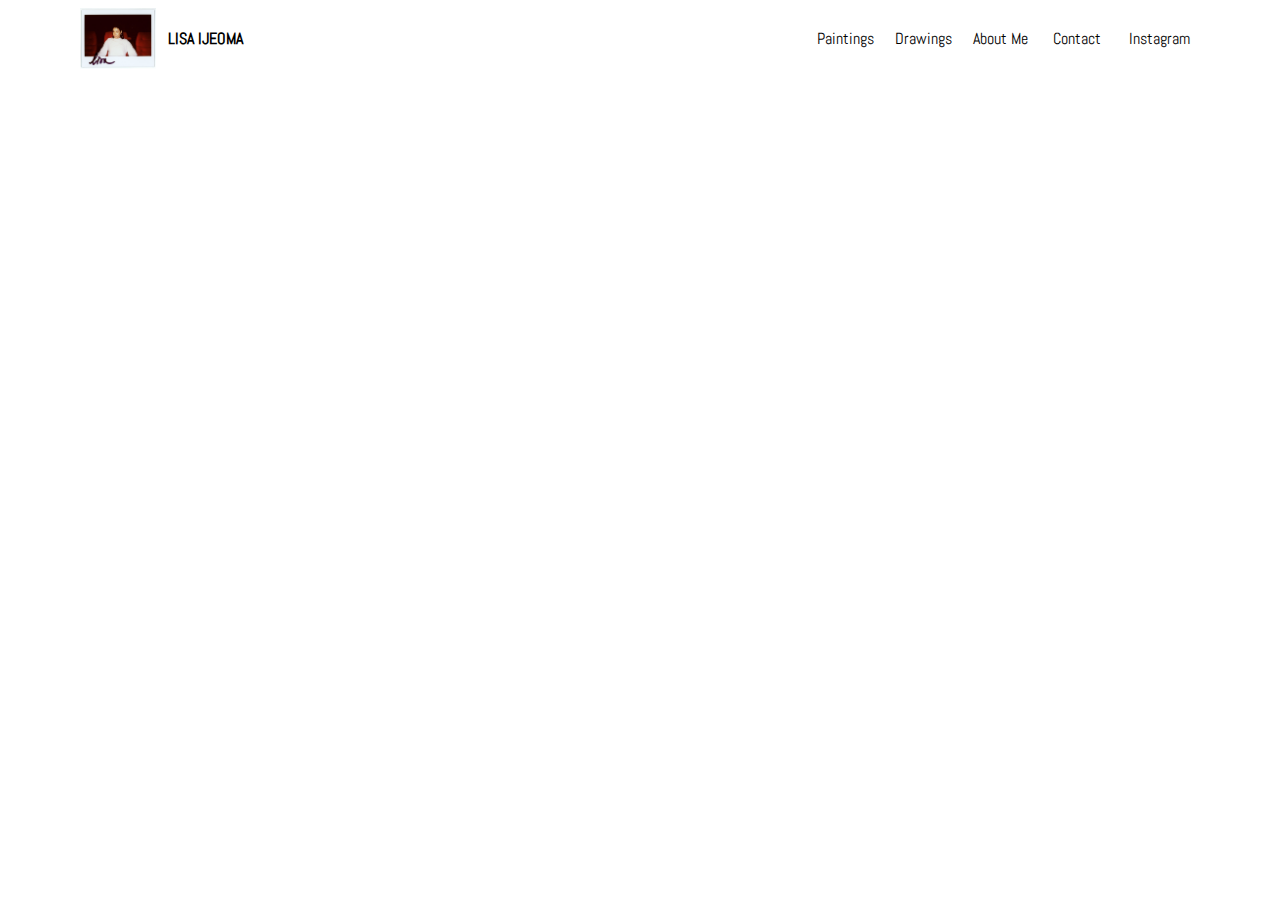
<file: page9.html>
<!DOCTYPE html>
<html >
<head>
  <!-- Site made with Mobirise Website Builder v4.6.5, https://mobirise.com -->
  <meta charset="UTF-8">
  <meta http-equiv="X-UA-Compatible" content="IE=edge">
  <meta name="generator" content="Mobirise v4.6.5, mobirise.com">
  <meta name="viewport" content="width=device-width, initial-scale=1, minimum-scale=1">
  <link rel="shortcut icon" href="assets/images/img-586-1244x1000.jpg" type="image/x-icon">
  <meta name="description" content="Web Maker Description">
  <title>Drawings Sketchbooks</title>
  <link rel="stylesheet" href="assets/tether/tether.min.css">
  <link rel="stylesheet" href="assets/bootstrap/css/bootstrap.min.css">
  <link rel="stylesheet" href="assets/bootstrap/css/bootstrap-grid.min.css">
  <link rel="stylesheet" href="assets/bootstrap/css/bootstrap-reboot.min.css">
  <link rel="stylesheet" href="assets/dropdown/css/style.css">
  <link rel="stylesheet" href="assets/socicon/css/styles.css">
  <link rel="stylesheet" href="assets/theme/css/style.css">
  <link rel="stylesheet" href="assets/mobirise/css/mbr-additional.css" type="text/css">
  
  
  
</head>
<body>

<!-- Google Analytics -->
<!-- Global site tag (gtag.js) - Google Analytics -->
<script async src="https://www.googletagmanager.com/gtag/js?id=UA-114904527-1"></script>
<script>
  window.dataLayer = window.dataLayer || [];
  function gtag(){dataLayer.push(arguments);}
  gtag('js', new Date());

  gtag('config', 'UA-114904527-1');
</script>


<!-- /Google Analytics -->


  <section class="menu cid-qKdbff7tVi" once="menu" id="menu2-w">

    

    <nav class="navbar navbar-expand beta-menu navbar-dropdown align-items-center navbar-fixed-top navbar-toggleable-sm">
        <button class="navbar-toggler navbar-toggler-right" type="button" data-toggle="collapse" data-target="#navbarSupportedContent" aria-controls="navbarSupportedContent" aria-expanded="false" aria-label="Toggle navigation">
            <div class="hamburger">
                <span></span>
                <span></span>
                <span></span>
                <span></span>
            </div>
        </button>
        <div class="menu-logo">
            <div class="navbar-brand">
                <span class="navbar-logo">
                    <a href="https://mobirise.com">
                        <img src="assets/images/img-586-1244x1000.jpg" alt="Mobirise" title="" style="height: 3.8rem;">
                    </a>
                </span>
                <span class="navbar-caption-wrap"><a class="navbar-caption text-black display-5" href="index.html">
                        LISA IJEOMA</a></span>
            </div>
        </div>
        <div class="collapse navbar-collapse" id="navbarSupportedContent">
            <ul class="navbar-nav nav-dropdown nav-right" data-app-modern-menu="true"><li class="nav-item dropdown">
                    <a class="nav-link link text-black display-5" href="page3.html">
                        Paintings</a>
                </li><li class="nav-item"><a class="nav-link link text-black display-5" href="page4.html">
                        Drawings</a></li>
                <li class="nav-item">
                    <a class="nav-link link text-black display-5" href="page1.html">
                        About Me&nbsp;</a>
                </li><li class="nav-item"><a class="nav-link link text-black display-5" href="https://www.instagram.com/lisaijeoma/">
                        Contact &nbsp; &nbsp; &nbsp; Instagram</a></li></ul>
            
        </div>
    </nav>
</section>

<section class="engine"><a href="https://mobirise.ws/p">open source website creator</a></section><section once="" class="cid-qKXlW4s5TO" id="footer6-x">

    

    

    <div class="container">
        <div class="media-container-row align-center mbr-white">
            <div class="col-12">
                <p class="mbr-text mb-0 mbr-fonts-style display-7">
                    © Copyright 2017 Lisa Ijeoma - All Rights Reserved
                </p>
            </div>
        </div>
    </div>
</section>


  <script src="assets/web/assets/jquery/jquery.min.js"></script>
  <script src="assets/popper/popper.min.js"></script>
  <script src="assets/tether/tether.min.js"></script>
  <script src="assets/bootstrap/js/bootstrap.min.js"></script>
  <script src="assets/smoothscroll/smooth-scroll.js"></script>
  <script src="assets/cookies-alert-plugin/cookies-alert-core.js"></script>
  <script src="assets/cookies-alert-plugin/cookies-alert-script.js"></script>
  <script src="assets/dropdown/js/script.min.js"></script>
  <script src="assets/touchswipe/jquery.touch-swipe.min.js"></script>
  <script src="assets/theme/js/script.js"></script>
  
  
<input name="cookieData" type="hidden" data-cookie-text="I use cookies to give you the best experience. Read our <a href='privacy.html'>cookie policy</a>.">
  </body>
</html>
</file>
<file: assets/dropdown/css/style.css>
.navbar-dropdown {
  left: 0;
  padding: 0;
  position: absolute;
  right: 0;
  top: 0;
  transition: all 0.45s ease;
  z-index: 1030;
  background: #282828; }
  .navbar-dropdown .navbar-logo {
    margin-right: 0.8rem;
    transition: margin 0.3s ease-in-out;
    vertical-align: middle; }
    .navbar-dropdown .navbar-logo img {
      height: 3.125rem;
      transition: all 0.3s ease-in-out; }
    .navbar-dropdown .navbar-logo.mbr-iconfont {
      font-size: 3.125rem;
      line-height: 3.125rem; }
  .navbar-dropdown .navbar-caption {
    font-weight: 700;
    white-space: normal;
    vertical-align: -4px;
    line-height: 3.125rem !important; }
    .navbar-dropdown .navbar-caption, .navbar-dropdown .navbar-caption:hover {
      color: inherit;
      text-decoration: none; }
  .navbar-dropdown .mbr-iconfont + .navbar-caption {
    vertical-align: -1px; }
  .navbar-dropdown.navbar-fixed-top {
    position: fixed; }
  .navbar-dropdown .navbar-brand span {
    vertical-align: -4px; }
  .navbar-dropdown.bg-color.transparent {
    background: none; }
  .navbar-dropdown.navbar-short .navbar-brand {
    padding: 0.625rem 0; }
    .navbar-dropdown.navbar-short .navbar-brand span {
      vertical-align: -1px; }
  .navbar-dropdown.navbar-short .navbar-caption {
    line-height: 2.375rem !important;
    vertical-align: -2px; }
  .navbar-dropdown.navbar-short .navbar-logo {
    margin-right: 0.5rem; }
    .navbar-dropdown.navbar-short .navbar-logo img {
      height: 2.375rem; }
    .navbar-dropdown.navbar-short .navbar-logo.mbr-iconfont {
      font-size: 2.375rem;
      line-height: 2.375rem; }
  .navbar-dropdown.navbar-short .mbr-table-cell {
    height: 3.625rem; }
  .navbar-dropdown .navbar-close {
    left: 0.6875rem;
    position: fixed;
    top: 0.75rem;
    z-index: 1000; }
  .navbar-dropdown .hamburger-icon {
    content: "";
    display: inline-block;
    vertical-align: middle;
    width: 16px;
    -webkit-box-shadow: 0 -6px 0 1px #282828,0 0 0 1px #282828,0 6px 0 1px #282828;
    -moz-box-shadow: 0 -6px 0 1px #282828,0 0 0 1px #282828,0 6px 0 1px #282828;
    box-shadow: 0 -6px 0 1px #282828,0 0 0 1px #282828,0 6px 0 1px #282828; }

.dropdown-menu .dropdown-toggle[data-toggle="dropdown-submenu"]::after {
  border-bottom: 0.35em solid transparent;
  border-left: 0.35em solid;
  border-right: 0;
  border-top: 0.35em solid transparent;
  margin-left: 0.3rem; }

.dropdown-menu .dropdown-item:focus {
  outline: 0; }

.nav-dropdown {
  font-size: 0.75rem;
  font-weight: 500;
  height: auto !important; }
  .nav-dropdown .nav-btn {
    padding-left: 1rem; }
  .nav-dropdown .link {
    margin: .667em 1.667em;
    font-weight: 500;
    padding: 0;
    transition: color .2s ease-in-out; }
    .nav-dropdown .link.dropdown-toggle {
      margin-right: 2.583em; }
      .nav-dropdown .link.dropdown-toggle::after {
        margin-left: .25rem;
        border-top: 0.35em solid;
        border-right: 0.35em solid transparent;
        border-left: 0.35em solid transparent;
        border-bottom: 0; }
      .nav-dropdown .link.dropdown-toggle[aria-expanded="true"] {
        margin: 0;
        padding: 0.667em 3.263em  0.667em 1.667em; }
  .nav-dropdown .link::after,
  .nav-dropdown .dropdown-item::after {
    color: inherit; }
  .nav-dropdown .btn {
    font-size: 0.75rem;
    font-weight: 700;
    letter-spacing: 0;
    margin-bottom: 0;
    padding-left: 1.25rem;
    padding-right: 1.25rem; }
  .nav-dropdown .dropdown-menu {
    border-radius: 0;
    border: 0;
    left: 0;
    margin: 0;
    padding-bottom: 1.25rem;
    padding-top: 1.25rem;
    position: relative; }
  .nav-dropdown .dropdown-submenu {
    margin-left: 0.125rem;
    top: 0; }
  .nav-dropdown .dropdown-item {
    font-weight: 500;
    line-height: 2;
    padding: 0.3846em 4.615em 0.3846em 1.5385em;
    position: relative;
    transition: color .2s ease-in-out, background-color .2s ease-in-out; }
    .nav-dropdown .dropdown-item::after {
      margin-top: -0.3077em;
      position: absolute;
      right: 1.1538em;
      top: 50%; }
    .nav-dropdown .dropdown-item:focus, .nav-dropdown .dropdown-item:hover {
      background: none; }

@media (max-width: 767px) {
  .nav-dropdown.navbar-toggleable-sm {
    bottom: 0;
    display: none;
    left: 0;
    overflow-x: hidden;
    position: fixed;
    top: 0;
    transform: translateX(-100%);
    -ms-transform: translateX(-100%);
    -webkit-transform: translateX(-100%);
    width: 18.75rem;
    z-index: 999; } }
.nav-dropdown.navbar-toggleable-xl {
  bottom: 0;
  display: none;
  left: 0;
  overflow-x: hidden;
  position: fixed;
  top: 0;
  transform: translateX(-100%);
  -ms-transform: translateX(-100%);
  -webkit-transform: translateX(-100%);
  width: 18.75rem;
  z-index: 999; }

.nav-dropdown-sm {
  display: block !important;
  overflow-x: hidden;
  overflow: auto;
  padding-top: 3.875rem; }
  .nav-dropdown-sm::after {
    content: "";
    display: block;
    height: 3rem;
    width: 100%; }
  .nav-dropdown-sm.collapse.in ~ .navbar-close {
    display: block !important; }
  .nav-dropdown-sm.collapsing, .nav-dropdown-sm.collapse.in {
    transform: translateX(0);
    -ms-transform: translateX(0);
    -webkit-transform: translateX(0);
    transition: all 0.25s ease-out;
    -webkit-transition: all 0.25s ease-out;
    background: #282828; }
  .nav-dropdown-sm.collapsing[aria-expanded="false"] {
    transform: translateX(-100%);
    -ms-transform: translateX(-100%);
    -webkit-transform: translateX(-100%); }
  .nav-dropdown-sm .nav-item {
    display: block;
    margin-left: 0 !important;
    padding-left: 0; }
  .nav-dropdown-sm .link,
  .nav-dropdown-sm .dropdown-item {
    border-top: 1px dotted rgba(255, 255, 255, 0.1);
    font-size: 0.8125rem;
    line-height: 1.6;
    margin: 0 !important;
    padding: 0.875rem 2.4rem 0.875rem 1.5625rem !important;
    position: relative;
    white-space: normal; }
    .nav-dropdown-sm .link:focus, .nav-dropdown-sm .link:hover,
    .nav-dropdown-sm .dropdown-item:focus,
    .nav-dropdown-sm .dropdown-item:hover {
      background: rgba(0, 0, 0, 0.2) !important;
      color: #c0a375; }
  .nav-dropdown-sm .nav-btn {
    position: relative;
    padding: 1.5625rem 1.5625rem 0 1.5625rem; }
    .nav-dropdown-sm .nav-btn::before {
      border-top: 1px dotted rgba(255, 255, 255, 0.1);
      content: "";
      left: 0;
      position: absolute;
      top: 0;
      width: 100%; }
    .nav-dropdown-sm .nav-btn + .nav-btn {
      padding-top: 0.625rem; }
      .nav-dropdown-sm .nav-btn + .nav-btn::before {
        display: none; }
  .nav-dropdown-sm .btn {
    padding: 0.625rem 0; }
  .nav-dropdown-sm .dropdown-toggle[data-toggle="dropdown-submenu"]::after {
    margin-left: .25rem;
    border-top: 0.35em solid;
    border-right: 0.35em solid transparent;
    border-left: 0.35em solid transparent;
    border-bottom: 0; }
  .nav-dropdown-sm .dropdown-toggle[data-toggle="dropdown-submenu"][aria-expanded="true"]::after {
    border-top: 0;
    border-right: 0.35em solid transparent;
    border-left: 0.35em solid transparent;
    border-bottom: 0.35em solid; }
  .nav-dropdown-sm .dropdown-menu {
    margin: 0;
    padding: 0;
    position: relative;
    top: 0;
    left: 0;
    width: 100%;
    border: 0;
    float: none;
    border-radius: 0;
    background: none; }
  .nav-dropdown-sm .dropdown-submenu {
    left: 100%;
    margin-left: 0.125rem;
    margin-top: -1.25rem;
    top: 0; }

.navbar-toggleable-sm .nav-dropdown .dropdown-menu {
  position: absolute; }

.navbar-toggleable-sm .nav-dropdown .dropdown-submenu {
  left: 100%;
  margin-left: 0.125rem;
  margin-top: -1.25rem;
  top: 0; }

.navbar-toggleable-sm.opened .nav-dropdown .dropdown-menu {
  position: relative; }

.navbar-toggleable-sm.opened .nav-dropdown .dropdown-submenu {
  left: 0;
  margin-left: 00rem;
  margin-top: 0rem;
  top: 0; }

.is-builder .nav-dropdown.collapsing {
  transition: none !important; }

/*# sourceMappingURL=style.css.map */
</file>
<file: assets/socicon/css/styles.css>
@charset "UTF-8";

@font-face {
  font-family: "socicon";
  src:url("../fonts/socicon.eot");
  src:url("../fonts/socicon.eot?#iefix") format("embedded-opentype"),
    url("../fonts/socicon.woff") format("woff"),
    url("../fonts/socicon.ttf") format("truetype"),
    url("../fonts/socicon.svg#socicon") format("svg");
  font-weight: normal;
  font-style: normal;

}

[data-icon]:before {
  font-family: "socicon" !important;
  content: attr(data-icon);
  font-style: normal !important;
  font-weight: normal !important;
  font-variant: normal !important;
  text-transform: none !important;
  speak: none;
  line-height: 1;
  -webkit-font-smoothing: antialiased;
  -moz-osx-font-smoothing: grayscale;
}

[class^="socicon-"]:before,
[class*=" socicon-"]:before {
  font-family: "socicon" !important;
  font-style: normal !important;
  font-weight: normal !important;
  font-variant: normal !important;
  text-transform: none !important;
  speak: none;
  line-height: 1;
  -webkit-font-smoothing: antialiased;
  -moz-osx-font-smoothing: grayscale;
}

.socicon-modelmayhem:before {
  content: "\e000";
}
.socicon-mixcloud:before {
  content: "\e001";
}
.socicon-drupal:before {
  content: "\e002";
}
.socicon-swarm:before {
  content: "\e003";
}
.socicon-istock:before {
  content: "\e004";
}
.socicon-yammer:before {
  content: "\e005";
}
.socicon-ello:before {
  content: "\e006";
}
.socicon-stackoverflow:before {
  content: "\e007";
}
.socicon-persona:before {
  content: "\e008";
}
.socicon-triplej:before {
  content: "\e009";
}
.socicon-houzz:before {
  content: "\e00a";
}
.socicon-rss:before {
  content: "\e00b";
}
.socicon-paypal:before {
  content: "\e00c";
}
.socicon-odnoklassniki:before {
  content: "\e00d";
}
.socicon-airbnb:before {
  content: "\e00e";
}
.socicon-periscope:before {
  content: "\e00f";
}
.socicon-outlook:before {
  content: "\e010";
}
.socicon-coderwall:before {
  content: "\e011";
}
.socicon-tripadvisor:before {
  content: "\e012";
}
.socicon-appnet:before {
  content: "\e013";
}
.socicon-goodreads:before {
  content: "\e014";
}
.socicon-tripit:before {
  content: "\e015";
}
.socicon-lanyrd:before {
  content: "\e016";
}
.socicon-slideshare:before {
  content: "\e017";
}
.socicon-buffer:before {
  content: "\e018";
}
.socicon-disqus:before {
  content: "\e019";
}
.socicon-vkontakte:before {
  content: "\e01a";
}
.socicon-whatsapp:before {
  content: "\e01b";
}
.socicon-patreon:before {
  content: "\e01c";
}
.socicon-storehouse:before {
  content: "\e01d";
}
.socicon-pocket:before {
  content: "\e01e";
}
.socicon-mail:before {
  content: "\e01f";
}
.socicon-blogger:before {
  content: "\e020";
}
.socicon-technorati:before {
  content: "\e021";
}
.socicon-reddit:before {
  content: "\e022";
}
.socicon-dribbble:before {
  content: "\e023";
}
.socicon-stumbleupon:before {
  content: "\e024";
}
.socicon-digg:before {
  content: "\e025";
}
.socicon-envato:before {
  content: "\e026";
}
.socicon-behance:before {
  content: "\e027";
}
.socicon-delicious:before {
  content: "\e028";
}
.socicon-deviantart:before {
  content: "\e029";
}
.socicon-forrst:before {
  content: "\e02a";
}
.socicon-play:before {
  content: "\e02b";
}
.socicon-zerply:before {
  content: "\e02c";
}
.socicon-wikipedia:before {
  content: "\e02d";
}
.socicon-apple:before {
  content: "\e02e";
}
.socicon-flattr:before {
  content: "\e02f";
}
.socicon-github:before {
  content: "\e030";
}
.socicon-renren:before {
  content: "\e031";
}
.socicon-friendfeed:before {
  content: "\e032";
}
.socicon-newsvine:before {
  content: "\e033";
}
.socicon-identica:before {
  content: "\e034";
}
.socicon-bebo:before {
  content: "\e035";
}
.socicon-zynga:before {
  content: "\e036";
}
.socicon-steam:before {
  content: "\e037";
}
.socicon-xbox:before {
  content: "\e038";
}
.socicon-windows:before {
  content: "\e039";
}
.socicon-qq:before {
  content: "\e03a";
}
.socicon-douban:before {
  content: "\e03b";
}
.socicon-meetup:before {
  content: "\e03c";
}
.socicon-playstation:before {
  content: "\e03d";
}
.socicon-android:before {
  content: "\e03e";
}
.socicon-snapchat:before {
  content: "\e03f";
}
.socicon-twitter:before {
  content: "\e040";
}
.socicon-facebook:before {
  content: "\e041";
}
.socicon-googleplus:before {
  content: "\e042";
}
.socicon-pinterest:before {
  content: "\e043";
}
.socicon-foursquare:before {
  content: "\e044";
}
.socicon-yahoo:before {
  content: "\e045";
}
.socicon-skype:before {
  content: "\e046";
}
.socicon-yelp:before {
  content: "\e047";
}
.socicon-feedburner:before {
  content: "\e048";
}
.socicon-linkedin:before {
  content: "\e049";
}
.socicon-viadeo:before {
  content: "\e04a";
}
.socicon-xing:before {
  content: "\e04b";
}
.socicon-myspace:before {
  content: "\e04c";
}
.socicon-soundcloud:before {
  content: "\e04d";
}
.socicon-spotify:before {
  content: "\e04e";
}
.socicon-grooveshark:before {
  content: "\e04f";
}
.socicon-lastfm:before {
  content: "\e050";
}
.socicon-youtube:before {
  content: "\e051";
}
.socicon-vimeo:before {
  content: "\e052";
}
.socicon-dailymotion:before {
  content: "\e053";
}
.socicon-vine:before {
  content: "\e054";
}
.socicon-flickr:before {
  content: "\e055";
}
.socicon-500px:before {
  content: "\e056";
}
.socicon-wordpress:before {
  content: "\e058";
}
.socicon-tumblr:before {
  content: "\e059";
}
.socicon-twitch:before {
  content: "\e05a";
}
.socicon-8tracks:before {
  content: "\e05b";
}
.socicon-amazon:before {
  content: "\e05c";
}
.socicon-icq:before {
  content: "\e05d";
}
.socicon-smugmug:before {
  content: "\e05e";
}
.socicon-ravelry:before {
  content: "\e05f";
}
.socicon-weibo:before {
  content: "\e060";
}
.socicon-baidu:before {
  content: "\e061";
}
.socicon-angellist:before {
  content: "\e062";
}
.socicon-ebay:before {
  content: "\e063";
}
.socicon-imdb:before {
  content: "\e064";
}
.socicon-stayfriends:before {
  content: "\e065";
}
.socicon-residentadvisor:before {
  content: "\e066";
}
.socicon-google:before {
  content: "\e067";
}
.socicon-yandex:before {
  content: "\e068";
}
.socicon-sharethis:before {
  content: "\e069";
}
.socicon-bandcamp:before {
  content: "\e06a";
}
.socicon-itunes:before {
  content: "\e06b";
}
.socicon-deezer:before {
  content: "\e06c";
}
.socicon-telegram:before {
  content: "\e06e";
}
.socicon-openid:before {
  content: "\e06f";
}
.socicon-amplement:before {
  content: "\e070";
}
.socicon-viber:before {
  content: "\e071";
}
.socicon-zomato:before {
  content: "\e072";
}
.socicon-draugiem:before {
  content: "\e074";
}
.socicon-endomodo:before {
  content: "\e075";
}
.socicon-filmweb:before {
  content: "\e076";
}
.socicon-stackexchange:before {
  content: "\e077";
}
.socicon-wykop:before {
  content: "\e078";
}
.socicon-teamspeak:before {
  content: "\e079";
}
.socicon-teamviewer:before {
  content: "\e07a";
}
.socicon-ventrilo:before {
  content: "\e07b";
}
.socicon-younow:before {
  content: "\e07c";
}
.socicon-raidcall:before {
  content: "\e07d";
}
.socicon-mumble:before {
  content: "\e07e";
}
.socicon-medium:before {
  content: "\e06d";
}
.socicon-bebee:before {
  content: "\e07f";
}
.socicon-hitbox:before {
  content: "\e080";
}
.socicon-reverbnation:before {
  content: "\e081";
}
.socicon-formulr:before {
  content: "\e082";
}
.socicon-instagram:before {
  content: "\e057";
}
.socicon-battlenet:before {
  content: "\e083";
}
.socicon-chrome:before {
  content: "\e084";
}
.socicon-discord:before {
  content: "\e086";
}
.socicon-issuu:before {
  content: "\e087";
}
.socicon-macos:before {
  content: "\e088";
}
.socicon-firefox:before {
  content: "\e089";
}
.socicon-opera:before {
  content: "\e08d";
}
.socicon-keybase:before {
  content: "\e090";
}
.socicon-alliance:before {
  content: "\e091";
}
.socicon-livejournal:before {
  content: "\e092";
}
.socicon-googlephotos:before {
  content: "\e093";
}
.socicon-horde:before {
  content: "\e094";
}
.socicon-etsy:before {
  content: "\e095";
}
.socicon-zapier:before {
  content: "\e096";
}
.socicon-google-scholar:before {
  content: "\e097";
}
.socicon-researchgate:before {
  content: "\e098";
}
.socicon-wechat:before {
  content: "\e099";
}
.socicon-strava:before {
  content: "\e09a";
}
.socicon-line:before {
  content: "\e09b";
}
.socicon-lyft:before {
  content: "\e09c";
}
.socicon-uber:before {
  content: "\e09d";
}
.socicon-songkick:before {
  content: "\e09e";
}
.socicon-viewbug:before {
  content: "\e09f";
}
.socicon-googlegroups:before {
  content: "\e0a0";
}
.socicon-quora:before {
  content: "\e073";
}
.socicon-diablo:before {
  content: "\e085";
}
.socicon-blizzard:before {
  content: "\e0a1";
}
.socicon-hearthstone:before {
  content: "\e08b";
}
.socicon-heroes:before {
  content: "\e08a";
}
.socicon-overwatch:before {
  content: "\e08c";
}
.socicon-warcraft:before {
  content: "\e08e";
}
.socicon-starcraft:before {
  content: "\e08f";
}
.socicon-beam:before {
  content: "\e0a2";
}
.socicon-curse:before {
  content: "\e0a3";
}
.socicon-player:before {
  content: "\e0a4";
}
.socicon-streamjar:before {
  content: "\e0a5";
}
.socicon-nintendo:before {
  content: "\e0a6";
}
.socicon-hellocoton:before {
  content: "\e0a7";
}
</file>
<file: assets/theme/css/style.css>
/*!
 * Mobirise v4 theme (https://mobirise.com/)
 * Copyright 2017 Mobirise
 */
section {
  background-color: #eeeeee; }

section,
.container,
.container-fluid {
  position: relative;
  word-wrap: break-word; }

a.mbr-iconfont:hover {
  text-decoration: none; }

.article .lead p, .article .lead ul, .article .lead ol, .article .lead pre, .article .lead blockquote {
  margin-bottom: 0; }

a {
  font-style: normal;
  font-weight: 400;
  cursor: pointer; }
  a, a:hover {
    text-decoration: none; }

figure {
  margin-bottom: 0; }

body {
  color: #232323; }

h1, h2, h3, h4, h5, h6,
.h1, .h2, .h3, .h4, .h5, .h6,
.display-1, .display-2, .display-3, .display-4 {
  line-height: 1;
  word-break: break-word;
  word-wrap: break-word; }

b, strong {
  font-weight: bold; }

blockquote {
  padding: 10px 0 10px 20px;
  position: relative;
  border-left: 2px solid;
  border-color: #ff3366; }

input:-webkit-autofill, input:-webkit-autofill:hover, input:-webkit-autofill:focus, input:-webkit-autofill:active {
  transition-delay: 9999s;
  transition-property: background-color, color; }

textarea[type="hidden"] {
  display: none; }

body {
  position: relative; }

section {
  background-position: 50% 50%;
  background-repeat: no-repeat;
  background-size: cover; }
  section .mbr-background-video,
  section .mbr-background-video-preview {
    position: absolute;
    bottom: 0;
    left: 0;
    right: 0;
    top: 0; }

.hidden {
  visibility: hidden; }

.mbr-z-index20 {
  z-index: 20; }

/*! Base colors */
.mbr-white {
  color: #ffffff; }

.mbr-black {
  color: #000000; }

.mbr-bg-white {
  background-color: #ffffff; }

.mbr-bg-black {
  background-color: #000000; }

/*! Text-aligns */
.align-left {
  text-align: left; }

.align-center {
  text-align: center; }

.align-right {
  text-align: right; }

@media (max-width: 767px) {
  .align-left, .align-center, .align-right, .mbr-section-btn, .mbr-section-title {
    text-align: center; } }
/*! Font-weight  */
.mbr-light {
  font-weight: 300; }

.mbr-regular {
  font-weight: 400; }

.mbr-semibold {
  font-weight: 500; }

.mbr-bold {
  font-weight: 700; }

/*! Media  */
.media-size-item {
  -webkit-flex: 1 1 auto;
  -moz-flex: 1 1 auto;
  -ms-flex: 1 1 auto;
  -o-flex: 1 1 auto;
  flex: 1 1 auto; }

.media-content {
  -webkit-flex-basis: 100%;
  flex-basis: 100%; }

.media-container-row {
  display: -ms-flexbox;
  display: -webkit-flex;
  display: flex;
  -webkit-flex-direction: row;
  -ms-flex-direction: row;
  flex-direction: row;
  -webkit-flex-wrap: wrap;
  -ms-flex-wrap: wrap;
  flex-wrap: wrap;
  -webkit-justify-content: center;
  -ms-flex-pack: center;
  justify-content: center;
  -webkit-align-content: center;
  -ms-flex-line-pack: center;
  align-content: center;
  -webkit-align-items: start;
  -ms-flex-align: start;
  align-items: start; }
  .media-container-row .media-size-item {
    width: 400px; }

.media-container-column {
  display: -ms-flexbox;
  display: -webkit-flex;
  display: flex;
  -webkit-flex-direction: column;
  -ms-flex-direction: column;
  flex-direction: column;
  -webkit-flex-wrap: wrap;
  -ms-flex-wrap: wrap;
  flex-wrap: wrap;
  -webkit-justify-content: center;
  -ms-flex-pack: center;
  justify-content: center;
  -webkit-align-content: center;
  -ms-flex-line-pack: center;
  align-content: center;
  -webkit-align-items: stretch;
  -ms-flex-align: stretch;
  align-items: stretch; }
  .media-container-column > * {
    width: 100%; }

@media (min-width: 992px) {
  .media-container-row {
    -webkit-flex-wrap: nowrap;
    -ms-flex-wrap: nowrap;
    flex-wrap: nowrap; } }
figure {
  overflow: hidden; }

figure[mbr-media-size] {
  transition: width 0.1s; }

.mbr-figure img, .mbr-figure iframe {
  display: block;
  width: 100%; }

.card {
  background-color: transparent;
  border: none; }

.card-img {
  text-align: center;
  flex-shrink: 0; }

.media {
  max-width: 100%;
  margin: 0 auto; }

.mbr-figure {
  -ms-flex-item-align: center;
  -ms-grid-row-align: center;
  -webkit-align-self: center;
  align-self: center; }

.media-container > div {
  max-width: 100%; }

.mbr-figure img, .card-img img {
  width: 100%; }

@media (max-width: 991px) {
  .media-size-item {
    width: auto !important; }

  .media {
    width: auto; }

  .mbr-figure {
    width: 100% !important; } }
/*! Buttons */
.mbr-section-btn {
  margin-left: -.25rem;
  margin-right: -.25rem;
  font-size: 0; }

nav .mbr-section-btn {
  margin-left: 0rem;
  margin-right: 0rem; }

/*! Btn icon margin */
.btn .mbr-iconfont, .btn.btn-sm .mbr-iconfont {
  cursor: pointer;
  margin-right: 0.5rem; }

.btn.btn-md .mbr-iconfont, .btn.btn-md .mbr-iconfont {
  margin-right: 0.8rem; }

.mbr-regular {
  font-weight: 400; }

.mbr-semibold {
  font-weight: 500; }

.mbr-bold {
  font-weight: 700; }

[type="submit"] {
  -webkit-appearance: none; }

/*! Full-screen */
.mbr-fullscreen .mbr-overlay {
  min-height: 100vh; }

.mbr-fullscreen {
  display: flex;
  display: -webkit-flex;
  display: -moz-flex;
  display: -ms-flex;
  display: -o-flex;
  align-items: center;
  -webkit-align-items: center;
  min-height: 100vh;
  padding-top: 3rem;
  padding-bottom: 3rem; }

/*! Map */
.map {
  height: 25rem;
  position: relative; }
  .map iframe {
    width: 100%;
    height: 100%; }

/* Form */
.form-asterisk {
  font-family: initial;
  position: absolute;
  top: -2px;
  font-weight: normal; }

/*! Scroll to top arrow */
.mbr-arrow-up {
  bottom: 25px;
  right: 90px;
  position: fixed;
  text-align: right;
  z-index: 5000;
  color: #ffffff;
  font-size: 32px;
  transform: rotate(180deg);
  -webkit-transform: rotate(180deg); }

.mbr-arrow-up a {
  background: rgba(0, 0, 0, 0.2);
  border-radius: 3px;
  color: #fff;
  display: inline-block;
  height: 60px;
  width: 60px;
  outline-style: none !important;
  position: relative;
  text-decoration: none;
  transition: all .3s ease-in-out;
  cursor: pointer;
  text-align: center; }
  .mbr-arrow-up a:hover {
    background-color: rgba(0, 0, 0, 0.4); }
  .mbr-arrow-up a i {
    line-height: 60px; }

.mbr-arrow-up-icon {
  display: block;
  color: #fff; }

.mbr-arrow-up-icon::before {
  content: "\203a";
  display: inline-block;
  font-family: serif;
  font-size: 32px;
  line-height: 1;
  font-style: normal;
  position: relative;
  top: 6px;
  left: -4px;
  -webkit-transform: rotate(-90deg);
  transform: rotate(-90deg); }

/*! Arrow Down */
.mbr-arrow {
  position: absolute;
  bottom: 45px;
  left: 50%;
  width: 60px;
  height: 60px;
  cursor: pointer;
  background-color: rgba(80, 80, 80, 0.5);
  border-radius: 50%;
  -webkit-transform: translateX(-50%);
  transform: translateX(-50%); }
  .mbr-arrow > a {
    display: inline-block;
    text-decoration: none;
    outline-style: none;
    -webkit-animation: arrowdown 1.7s ease-in-out infinite;
    animation: arrowdown 1.7s ease-in-out infinite; }
    .mbr-arrow > a > i {
      position: absolute;
      top: -2px;
      left: 15px;
      font-size: 2rem; }

@keyframes arrowdown {
  0% {
    transform: translateY(0px);
    -webkit-transform: translateY(0px); }
  50% {
    transform: translateY(-5px);
    -webkit-transform: translateY(-5px); }
  100% {
    transform: translateY(0px);
    -webkit-transform: translateY(0px); } }
@-webkit-keyframes arrowdown {
  0% {
    transform: translateY(0px);
    -webkit-transform: translateY(0px); }
  50% {
    transform: translateY(-5px);
    -webkit-transform: translateY(-5px); }
  100% {
    transform: translateY(0px);
    -webkit-transform: translateY(0px); } }
@media (max-width: 500px) {
  .mbr-arrow-up {
    left: 50%;
    right: auto;
    transform: translateX(-50%) rotate(180deg);
    -webkit-transform: translateX(-50%) rotate(180deg); } }
/*Gradients animation*/
@keyframes gradient-animation {
  from {
    background-position: 0% 100%;
    animation-timing-function: ease-in-out; }
  to {
    background-position: 100% 0%;
    animation-timing-function: ease-in-out; } }
@-webkit-keyframes gradient-animation {
  from {
    background-position: 0% 100%;
    animation-timing-function: ease-in-out; }
  to {
    background-position: 100% 0%;
    animation-timing-function: ease-in-out; } }
.bg-gradient {
  background-size: 200% 200%;
  animation: gradient-animation 5s infinite alternate;
  -webkit-animation: gradient-animation 5s infinite alternate; }

.menu .navbar-brand {
  display: -webkit-flex; }
  .menu .navbar-brand span {
    display: flex;
    display: -webkit-flex; }
  .menu .navbar-brand .navbar-caption-wrap {
    display: -webkit-flex; }
  .menu .navbar-brand .navbar-logo img {
    display: -webkit-flex; }
@media (min-width: 768px) and (max-width: 991px) {
  .menu .navbar-toggleable-sm .navbar-nav {
    display: -webkit-box;
    display: -webkit-flex;
    display: -ms-flexbox; } }
@media (min-width: 992px) {
  .menu .navbar-nav.nav-dropdown {
    display: -webkit-flex; }
  .menu .navbar-toggleable-sm .navbar-collapse {
    display: -webkit-flex !important; } }

/*# sourceMappingURL=style.css.map */
.engine {
	position: absolute;
	text-indent: -2400px;
	text-align: center;
	padding: 0;
	top: 0;
	left: -2400px;
}
</file>
<file: assets/mobirise/css/mbr-additional.css>
@import url(https://fonts.googleapis.com/css?family=Abel:400);





body {
  font-style: normal;
  line-height: 1.5;
}
.mbr-section-title {
  font-style: normal;
  line-height: 1.2;
}
.mbr-section-subtitle {
  line-height: 1.3;
}
.mbr-text {
  font-style: normal;
  line-height: 1.6;
}
.display-1 {
  font-family: 'Abel', sans-serif;
  font-size: 4rem;
}
.display-1 > .mbr-iconfont {
  font-size: 6.4rem;
}
.display-2 {
  font-family: 'Abel', sans-serif;
  font-size: 3rem;
}
.display-2 > .mbr-iconfont {
  font-size: 4.8rem;
}
.display-4 {
  font-family: 'Abel', sans-serif;
  font-size: 2rem;
}
.display-4 > .mbr-iconfont {
  font-size: 3.2rem;
}
.display-5 {
  font-family: 'Abel', sans-serif;
  font-size: 1rem;
}
.display-5 > .mbr-iconfont {
  font-size: 1.6rem;
}
.display-7 {
  font-family: 'Abel', sans-serif;
  font-size: 1rem;
}
.display-7 > .mbr-iconfont {
  font-size: 1.6rem;
}
/* ---- Fluid typography for mobile devices ---- */
/* 1.4 - font scale ratio ( bootstrap == 1.42857 ) */
/* 100vw - current viewport width */
/* (48 - 20)  48 == 48rem == 768px, 20 == 20rem == 320px(minimal supported viewport) */
/* 0.65 - min scale variable, may vary */
@media (max-width: 768px) {
  .display-1 {
    font-size: 3.2rem;
    font-size: calc( 2.05rem + (4 - 2.05) * ((100vw - 20rem) / (48 - 20)));
    line-height: calc( 1.4 * (2.05rem + (4 - 2.05) * ((100vw - 20rem) / (48 - 20))));
  }
  .display-2 {
    font-size: 2.4rem;
    font-size: calc( 1.7rem + (3 - 1.7) * ((100vw - 20rem) / (48 - 20)));
    line-height: calc( 1.4 * (1.7rem + (3 - 1.7) * ((100vw - 20rem) / (48 - 20))));
  }
  .display-4 {
    font-size: 1.6rem;
    font-size: calc( 1.35rem + (2 - 1.35) * ((100vw - 20rem) / (48 - 20)));
    line-height: calc( 1.4 * (1.35rem + (2 - 1.35) * ((100vw - 20rem) / (48 - 20))));
  }
  .display-5 {
    font-size: 0.8rem;
    font-size: calc( 1rem + (1 - 1) * ((100vw - 20rem) / (48 - 20)));
    line-height: calc( 1.4 * (1rem + (1 - 1) * ((100vw - 20rem) / (48 - 20))));
  }
}
/* Buttons */
.btn {
  font-weight: 500;
  border-width: 2px;
  font-style: normal;
  letter-spacing: 1px;
  margin: .4rem .8rem;
  white-space: normal;
  -webkit-transition: all 0.3s ease-in-out;
  -moz-transition: all 0.3s ease-in-out;
  transition: all 0.3s ease-in-out;
  padding: 1rem 3rem;
  border-radius: 3px;
  display: inline-flex;
  align-items: center;
  justify-content: center;
  word-break: break-word;
}
.btn-sm {
  font-weight: 500;
  letter-spacing: 1px;
  -webkit-transition: all 0.3s ease-in-out;
  -moz-transition: all 0.3s ease-in-out;
  transition: all 0.3s ease-in-out;
  padding: 0.6rem 1.5rem;
  border-radius: 3px;
}
.btn-md {
  font-weight: 500;
  letter-spacing: 1px;
  margin: .4rem .8rem !important;
  -webkit-transition: all 0.3s ease-in-out;
  -moz-transition: all 0.3s ease-in-out;
  transition: all 0.3s ease-in-out;
  padding: 1rem 3rem;
  border-radius: 3px;
}
.btn-lg {
  font-weight: 500;
  letter-spacing: 1px;
  margin: .4rem .8rem !important;
  -webkit-transition: all 0.3s ease-in-out;
  -moz-transition: all 0.3s ease-in-out;
  transition: all 0.3s ease-in-out;
  padding: 1.2rem 3.2rem;
  border-radius: 3px;
}
.bg-primary {
  background-color: #ffffff !important;
}
.bg-success {
  background-color: #000000 !important;
}
.bg-info {
  background-color: #ffffff !important;
}
.bg-warning {
  background-color: #ffffff !important;
}
.bg-danger {
  background-color: #ffffff !important;
}
.btn-primary,
.btn-primary:active {
  background-color: #ffffff !important;
  border-color: #ffffff !important;
  color: #808080 !important;
}
.btn-primary:hover,
.btn-primary:focus,
.btn-primary.focus,
.btn-primary.active {
  color: #808080 !important;
  background-color: #d9d9d9 !important;
  border-color: #d9d9d9 !important;
}
.btn-primary.disabled,
.btn-primary:disabled {
  color: #808080 !important;
  background-color: #d9d9d9 !important;
  border-color: #d9d9d9 !important;
}
.btn-secondary,
.btn-secondary:active {
  background-color: #990b2f !important;
  border-color: #990b2f !important;
  color: #ffffff !important;
}
.btn-secondary:hover,
.btn-secondary:focus,
.btn-secondary.focus,
.btn-secondary.active {
  color: #ffffff !important;
  background-color: #520619 !important;
  border-color: #520619 !important;
}
.btn-secondary.disabled,
.btn-secondary:disabled {
  color: #ffffff !important;
  background-color: #520619 !important;
  border-color: #520619 !important;
}
.btn-info,
.btn-info:active {
  background-color: #ffffff !important;
  border-color: #ffffff !important;
  color: #808080 !important;
}
.btn-info:hover,
.btn-info:focus,
.btn-info.focus,
.btn-info.active {
  color: #808080 !important;
  background-color: #d9d9d9 !important;
  border-color: #d9d9d9 !important;
}
.btn-info.disabled,
.btn-info:disabled {
  color: #808080 !important;
  background-color: #d9d9d9 !important;
  border-color: #d9d9d9 !important;
}
.btn-success,
.btn-success:active {
  background-color: #000000 !important;
  border-color: #000000 !important;
  color: #ffffff !important;
}
.btn-success:hover,
.btn-success:focus,
.btn-success.focus,
.btn-success.active {
  color: #ffffff !important;
  background-color: #000000 !important;
  border-color: #000000 !important;
}
.btn-success.disabled,
.btn-success:disabled {
  color: #ffffff !important;
  background-color: #000000 !important;
  border-color: #000000 !important;
}
.btn-warning,
.btn-warning:active {
  background-color: #ffffff !important;
  border-color: #ffffff !important;
  color: #808080 !important;
}
.btn-warning:hover,
.btn-warning:focus,
.btn-warning.focus,
.btn-warning.active {
  color: #808080 !important;
  background-color: #d9d9d9 !important;
  border-color: #d9d9d9 !important;
}
.btn-warning.disabled,
.btn-warning:disabled {
  color: #808080 !important;
  background-color: #d9d9d9 !important;
  border-color: #d9d9d9 !important;
}
.btn-danger,
.btn-danger:active {
  background-color: #ffffff !important;
  border-color: #ffffff !important;
  color: #808080 !important;
}
.btn-danger:hover,
.btn-danger:focus,
.btn-danger.focus,
.btn-danger.active {
  color: #808080 !important;
  background-color: #d9d9d9 !important;
  border-color: #d9d9d9 !important;
}
.btn-danger.disabled,
.btn-danger:disabled {
  color: #808080 !important;
  background-color: #d9d9d9 !important;
  border-color: #d9d9d9 !important;
}
.btn-white {
  color: #333333 !important;
}
.btn-white,
.btn-white:active {
  background-color: #ffffff !important;
  border-color: #ffffff !important;
  color: #808080 !important;
}
.btn-white:hover,
.btn-white:focus,
.btn-white.focus,
.btn-white.active {
  color: #808080 !important;
  background-color: #d9d9d9 !important;
  border-color: #d9d9d9 !important;
}
.btn-white.disabled,
.btn-white:disabled {
  color: #808080 !important;
  background-color: #d9d9d9 !important;
  border-color: #d9d9d9 !important;
}
.btn-black,
.btn-black:active {
  background-color: #333333 !important;
  border-color: #333333 !important;
  color: #ffffff !important;
}
.btn-black:hover,
.btn-black:focus,
.btn-black.focus,
.btn-black.active {
  color: #ffffff !important;
  background-color: #0d0d0d !important;
  border-color: #0d0d0d !important;
}
.btn-black.disabled,
.btn-black:disabled {
  color: #ffffff !important;
  background-color: #0d0d0d !important;
  border-color: #0d0d0d !important;
}
.btn-primary-outline,
.btn-primary-outline:active {
  background: none;
  border-color: #cccccc;
  color: #cccccc;
}
.btn-primary-outline:hover,
.btn-primary-outline:focus,
.btn-primary-outline.focus,
.btn-primary-outline.active {
  color: #808080;
  background-color: #ffffff;
  border-color: #ffffff;
}
.btn-primary-outline.disabled,
.btn-primary-outline:disabled {
  color: #808080 !important;
  background-color: #ffffff !important;
  border-color: #ffffff !important;
}
.btn-secondary-outline,
.btn-secondary-outline:active {
  background: none;
  border-color: #3a0412;
  color: #3a0412;
}
.btn-secondary-outline:hover,
.btn-secondary-outline:focus,
.btn-secondary-outline.focus,
.btn-secondary-outline.active {
  color: #ffffff;
  background-color: #990b2f;
  border-color: #990b2f;
}
.btn-secondary-outline.disabled,
.btn-secondary-outline:disabled {
  color: #ffffff !important;
  background-color: #990b2f !important;
  border-color: #990b2f !important;
}
.btn-info-outline,
.btn-info-outline:active {
  background: none;
  border-color: #cccccc;
  color: #cccccc;
}
.btn-info-outline:hover,
.btn-info-outline:focus,
.btn-info-outline.focus,
.btn-info-outline.active {
  color: #808080;
  background-color: #ffffff;
  border-color: #ffffff;
}
.btn-info-outline.disabled,
.btn-info-outline:disabled {
  color: #808080 !important;
  background-color: #ffffff !important;
  border-color: #ffffff !important;
}
.btn-success-outline,
.btn-success-outline:active {
  background: none;
  border-color: #000000;
  color: #000000;
}
.btn-success-outline:hover,
.btn-success-outline:focus,
.btn-success-outline.focus,
.btn-success-outline.active {
  color: #ffffff;
  background-color: #000000;
  border-color: #000000;
}
.btn-success-outline.disabled,
.btn-success-outline:disabled {
  color: #ffffff !important;
  background-color: #000000 !important;
  border-color: #000000 !important;
}
.btn-warning-outline,
.btn-warning-outline:active {
  background: none;
  border-color: #cccccc;
  color: #cccccc;
}
.btn-warning-outline:hover,
.btn-warning-outline:focus,
.btn-warning-outline.focus,
.btn-warning-outline.active {
  color: #808080;
  background-color: #ffffff;
  border-color: #ffffff;
}
.btn-warning-outline.disabled,
.btn-warning-outline:disabled {
  color: #808080 !important;
  background-color: #ffffff !important;
  border-color: #ffffff !important;
}
.btn-danger-outline,
.btn-danger-outline:active {
  background: none;
  border-color: #cccccc;
  color: #cccccc;
}
.btn-danger-outline:hover,
.btn-danger-outline:focus,
.btn-danger-outline.focus,
.btn-danger-outline.active {
  color: #808080;
  background-color: #ffffff;
  border-color: #ffffff;
}
.btn-danger-outline.disabled,
.btn-danger-outline:disabled {
  color: #808080 !important;
  background-color: #ffffff !important;
  border-color: #ffffff !important;
}
.btn-black-outline,
.btn-black-outline:active {
  background: none;
  border-color: #000000;
  color: #000000;
}
.btn-black-outline:hover,
.btn-black-outline:focus,
.btn-black-outline.focus,
.btn-black-outline.active {
  color: #ffffff;
  background-color: #333333;
  border-color: #333333;
}
.btn-black-outline.disabled,
.btn-black-outline:disabled {
  color: #ffffff !important;
  background-color: #333333 !important;
  border-color: #333333 !important;
}
.btn-white-outline,
.btn-white-outline:active,
.btn-white-outline.active {
  background: none;
  border-color: #ffffff;
  color: #ffffff;
}
.btn-white-outline:hover,
.btn-white-outline:focus,
.btn-white-outline.focus {
  color: #333333;
  background-color: #ffffff;
  border-color: #ffffff;
}
.text-primary {
  color: #ffffff !important;
}
.text-secondary {
  color: #990b2f !important;
}
.text-success {
  color: #000000 !important;
}
.text-info {
  color: #ffffff !important;
}
.text-warning {
  color: #ffffff !important;
}
.text-danger {
  color: #ffffff !important;
}
.text-white {
  color: #ffffff !important;
}
.text-black {
  color: #000000 !important;
}
a.text-primary:hover,
a.text-primary:focus {
  color: #cccccc !important;
}
a.text-secondary:hover,
a.text-secondary:focus {
  color: #3a0412 !important;
}
a.text-success:hover,
a.text-success:focus {
  color: #000000 !important;
}
a.text-info:hover,
a.text-info:focus {
  color: #cccccc !important;
}
a.text-warning:hover,
a.text-warning:focus {
  color: #cccccc !important;
}
a.text-danger:hover,
a.text-danger:focus {
  color: #cccccc !important;
}
a.text-white:hover,
a.text-white:focus {
  color: #b3b3b3 !important;
}
a.text-black:hover,
a.text-black:focus {
  color: #4d4d4d !important;
}
.alert-success {
  background-color: #70c770;
}
.alert-info {
  background-color: #ffffff;
}
.alert-warning {
  background-color: #ffffff;
}
.alert-danger {
  background-color: #ffffff;
}
.mbr-section-btn a.btn:not(.btn-form) {
  border-radius: 100px;
}
.mbr-section-btn a.btn:not(.btn-form):hover,
.mbr-section-btn a.btn:not(.btn-form):focus {
  box-shadow: none !important;
}
.mbr-section-btn a.btn:not(.btn-form):hover,
.mbr-section-btn a.btn:not(.btn-form):focus {
  box-shadow: 0 10px 40px 0 rgba(0, 0, 0, 0.2) !important;
  -webkit-box-shadow: 0 10px 40px 0 rgba(0, 0, 0, 0.2) !important;
}
.mbr-gallery-filter li a {
  border-radius: 100px !important;
}
.mbr-gallery-filter li.active .btn {
  background-color: #ffffff;
  border-color: #ffffff;
  color: #8c8c8c;
}
.mbr-gallery-filter li.active .btn:focus {
  box-shadow: none;
}
.nav-tabs .nav-link {
  border-radius: 100px !important;
}
.btn-form {
  border-radius: 0;
}
.btn-form:hover {
  cursor: pointer;
}
a,
a:hover {
  color: #ffffff;
}
.mbr-plan-header.bg-primary .mbr-plan-subtitle,
.mbr-plan-header.bg-primary .mbr-plan-price-desc {
  color: #ffffff;
}
.mbr-plan-header.bg-success .mbr-plan-subtitle,
.mbr-plan-header.bg-success .mbr-plan-price-desc {
  color: #b3b3b3;
}
.mbr-plan-header.bg-info .mbr-plan-subtitle,
.mbr-plan-header.bg-info .mbr-plan-price-desc {
  color: #ffffff;
}
.mbr-plan-header.bg-warning .mbr-plan-subtitle,
.mbr-plan-header.bg-warning .mbr-plan-price-desc {
  color: #ffffff;
}
.mbr-plan-header.bg-danger .mbr-plan-subtitle,
.mbr-plan-header.bg-danger .mbr-plan-price-desc {
  color: #ffffff;
}
/* Scroll to top button*/
.scrollToTop_wraper {
  opacity: 0 !important;
}
#scrollToTop a i:before {
  content: '';
  position: absolute;
  height: 40%;
  top: 25%;
  background: #fff;
  width: 2px;
  left: calc(50% - 1px);
}
#scrollToTop a i:after {
  content: '';
  position: absolute;
  display: block;
  border-top: 2px solid #fff;
  border-right: 2px solid #fff;
  width: 40%;
  height: 40%;
  left: 30%;
  bottom: 30%;
  transform: rotate(135deg);
}
/* Others*/
.note-check a[data-value=Rubik] {
  font-style: normal;
}
.mbr-arrow a {
  color: #ffffff;
}
@media (max-width: 767px) {
  .mbr-arrow {
    display: none;
  }
}
.form-control-label {
  position: relative;
  cursor: pointer;
  margin-bottom: .357em;
  padding: 0;
}
.alert {
  color: #ffffff;
  border-radius: 0;
  border: 0;
  font-size: .875rem;
  line-height: 1.5;
  margin-bottom: 1.875rem;
  padding: 1.25rem;
  position: relative;
}
.alert.alert-form::after {
  background-color: inherit;
  bottom: -7px;
  content: "";
  display: block;
  height: 14px;
  left: 50%;
  margin-left: -7px;
  position: absolute;
  transform: rotate(45deg);
  width: 14px;
}
.form-control {
  background-color: #f5f5f5;
  box-shadow: none;
  color: #565656;
  font-family: 'Abel', sans-serif;
  font-size: 1rem;
  line-height: 1.43;
  min-height: 3.5em;
  padding: 1.07em .5em;
}
.form-control > .mbr-iconfont {
  font-size: 1.6rem;
}
.form-control,
.form-control:focus {
  border: 1px solid #e8e8e8;
}
.form-active .form-control:invalid {
  border-color: red;
}
.mbr-overlay {
  background-color: #000;
  bottom: 0;
  left: 0;
  opacity: .5;
  position: absolute;
  right: 0;
  top: 0;
  z-index: 0;
}
blockquote {
  font-style: italic;
  padding: 10px 0 10px 20px;
  font-size: 1.09rem;
  position: relative;
  border-color: #ffffff;
  border-width: 3px;
}
ul,
ol,
pre,
blockquote {
  margin-bottom: 2.3125rem;
}
pre {
  background: #f4f4f4;
  padding: 10px 24px;
  white-space: pre-wrap;
}
.inactive {
  -webkit-user-select: none;
  -moz-user-select: none;
  -ms-user-select: none;
  user-select: none;
  pointer-events: none;
  -webkit-user-drag: none;
  user-drag: none;
}
.mbr-section__comments .row {
  justify-content: center;
}
/* Forms */
.mbr-form .btn {
  margin: .4rem 0;
}
.mbr-form .input-group-btn a.btn {
  border-radius: 100px !important;
}
.mbr-form .input-group-btn a.btn:hover {
  box-shadow: 0 10px 40px 0 rgba(0, 0, 0, 0.2);
}
.mbr-form .input-group-btn button[type="submit"] {
  border-radius: 100px !important;
  padding: 1rem 3rem;
}
.mbr-form .input-group-btn button[type="submit"]:hover {
  box-shadow: 0 10px 40px 0 rgba(0, 0, 0, 0.2);
}
.form2 .form-control {
  border-top-left-radius: 100px;
  border-bottom-left-radius: 100px;
}
.form2 .input-group-btn a.btn {
  border-top-left-radius: 0 !important;
  border-bottom-left-radius: 0 !important;
}
.form2 .input-group-btn button[type="submit"] {
  border-top-left-radius: 0 !important;
  border-bottom-left-radius: 0 !important;
}
.form3 input[type="email"] {
  border-radius: 100px !important;
}
@media (max-width: 349px) {
  .form2 input[type="email"] {
    border-radius: 100px !important;
  }
  .form2 .input-group-btn a.btn {
    border-radius: 100px !important;
  }
  .form2 .input-group-btn button[type="submit"] {
    border-radius: 100px !important;
  }
}
@media (max-width: 767px) {
  .btn {
    font-size: .75rem !important;
  }
  .btn .mbr-iconfont {
    font-size: 1rem !important;
  }
}
/* Social block */
.btn-social {
  font-size: 20px;
  border-radius: 50%;
  padding: 0;
  width: 44px;
  height: 44px;
  line-height: 44px;
  text-align: center;
  position: relative;
  border: 2px solid #c0a375;
  border-color: #ffffff;
  color: #232323;
  cursor: pointer;
}
.btn-social i {
  top: 0;
  line-height: 44px;
  width: 44px;
}
.btn-social:hover {
  color: #fff;
  background: #ffffff;
}
.btn-social + .btn {
  margin-left: .1rem;
}
/* Footer */
.mbr-footer-content li::before,
.mbr-footer .mbr-contacts li::before {
  background: #ffffff;
}
.mbr-footer-content li a:hover,
.mbr-footer .mbr-contacts li a:hover {
  color: #ffffff;
}
.footer3 input[type="email"],
.footer4 input[type="email"] {
  border-radius: 100px !important;
}
.footer3 .input-group-btn a.btn,
.footer4 .input-group-btn a.btn {
  border-radius: 100px !important;
}
.footer3 .input-group-btn button[type="submit"],
.footer4 .input-group-btn button[type="submit"] {
  border-radius: 100px !important;
}
/* Headers*/
.header13 .form-inline input[type="email"],
.header14 .form-inline input[type="email"] {
  border-radius: 100px;
}
.header13 .form-inline input[type="text"],
.header14 .form-inline input[type="text"] {
  border-radius: 100px;
}
.header13 .form-inline input[type="tel"],
.header14 .form-inline input[type="tel"] {
  border-radius: 100px;
}
.header13 .form-inline a.btn,
.header14 .form-inline a.btn {
  border-radius: 100px;
}
.header13 .form-inline button,
.header14 .form-inline button {
  border-radius: 100px !important;
}
.offset-1 {
  margin-left: 8.33333%;
}
.offset-2 {
  margin-left: 16.66667%;
}
.offset-3 {
  margin-left: 25%;
}
.offset-4 {
  margin-left: 33.33333%;
}
.offset-5 {
  margin-left: 41.66667%;
}
.offset-6 {
  margin-left: 50%;
}
.offset-7 {
  margin-left: 58.33333%;
}
.offset-8 {
  margin-left: 66.66667%;
}
.offset-9 {
  margin-left: 75%;
}
.offset-10 {
  margin-left: 83.33333%;
}
.offset-11 {
  margin-left: 91.66667%;
}
@media (min-width: 576px) {
  .offset-sm-0 {
    margin-left: 0%;
  }
  .offset-sm-1 {
    margin-left: 8.33333%;
  }
  .offset-sm-2 {
    margin-left: 16.66667%;
  }
  .offset-sm-3 {
    margin-left: 25%;
  }
  .offset-sm-4 {
    margin-left: 33.33333%;
  }
  .offset-sm-5 {
    margin-left: 41.66667%;
  }
  .offset-sm-6 {
    margin-left: 50%;
  }
  .offset-sm-7 {
    margin-left: 58.33333%;
  }
  .offset-sm-8 {
    margin-left: 66.66667%;
  }
  .offset-sm-9 {
    margin-left: 75%;
  }
  .offset-sm-10 {
    margin-left: 83.33333%;
  }
  .offset-sm-11 {
    margin-left: 91.66667%;
  }
}
@media (min-width: 768px) {
  .offset-md-0 {
    margin-left: 0%;
  }
  .offset-md-1 {
    margin-left: 8.33333%;
  }
  .offset-md-2 {
    margin-left: 16.66667%;
  }
  .offset-md-3 {
    margin-left: 25%;
  }
  .offset-md-4 {
    margin-left: 33.33333%;
  }
  .offset-md-5 {
    margin-left: 41.66667%;
  }
  .offset-md-6 {
    margin-left: 50%;
  }
  .offset-md-7 {
    margin-left: 58.33333%;
  }
  .offset-md-8 {
    margin-left: 66.66667%;
  }
  .offset-md-9 {
    margin-left: 75%;
  }
  .offset-md-10 {
    margin-left: 83.33333%;
  }
  .offset-md-11 {
    margin-left: 91.66667%;
  }
}
@media (min-width: 992px) {
  .offset-lg-0 {
    margin-left: 0%;
  }
  .offset-lg-1 {
    margin-left: 8.33333%;
  }
  .offset-lg-2 {
    margin-left: 16.66667%;
  }
  .offset-lg-3 {
    margin-left: 25%;
  }
  .offset-lg-4 {
    margin-left: 33.33333%;
  }
  .offset-lg-5 {
    margin-left: 41.66667%;
  }
  .offset-lg-6 {
    margin-left: 50%;
  }
  .offset-lg-7 {
    margin-left: 58.33333%;
  }
  .offset-lg-8 {
    margin-left: 66.66667%;
  }
  .offset-lg-9 {
    margin-left: 75%;
  }
  .offset-lg-10 {
    margin-left: 83.33333%;
  }
  .offset-lg-11 {
    margin-left: 91.66667%;
  }
}
@media (min-width: 1200px) {
  .offset-xl-0 {
    margin-left: 0%;
  }
  .offset-xl-1 {
    margin-left: 8.33333%;
  }
  .offset-xl-2 {
    margin-left: 16.66667%;
  }
  .offset-xl-3 {
    margin-left: 25%;
  }
  .offset-xl-4 {
    margin-left: 33.33333%;
  }
  .offset-xl-5 {
    margin-left: 41.66667%;
  }
  .offset-xl-6 {
    margin-left: 50%;
  }
  .offset-xl-7 {
    margin-left: 58.33333%;
  }
  .offset-xl-8 {
    margin-left: 66.66667%;
  }
  .offset-xl-9 {
    margin-left: 75%;
  }
  .offset-xl-10 {
    margin-left: 83.33333%;
  }
  .offset-xl-11 {
    margin-left: 91.66667%;
  }
}
.navbar-toggler {
  -webkit-align-self: flex-start;
  -ms-flex-item-align: start;
  align-self: flex-start;
  padding: 0.25rem 0.75rem;
  font-size: 1.25rem;
  line-height: 1;
  background: transparent;
  border: 1px solid transparent;
  -webkit-border-radius: 0.25rem;
  border-radius: 0.25rem;
}
.navbar-toggler:focus,
.navbar-toggler:hover {
  text-decoration: none;
}
.navbar-toggler-icon {
  display: inline-block;
  width: 1.5em;
  height: 1.5em;
  vertical-align: middle;
  content: "";
  background: no-repeat center center;
  -webkit-background-size: 100% 100%;
  -o-background-size: 100% 100%;
  background-size: 100% 100%;
}
.navbar-toggler-left {
  position: absolute;
  left: 1rem;
}
.navbar-toggler-right {
  position: absolute;
  right: 1rem;
}
@media (max-width: 575px) {
  .navbar-toggleable .navbar-nav .dropdown-menu {
    position: static;
    float: none;
  }
  .navbar-toggleable > .container {
    padding-right: 0;
    padding-left: 0;
  }
}
@media (min-width: 576px) {
  .navbar-toggleable {
    -webkit-box-orient: horizontal;
    -webkit-box-direction: normal;
    -webkit-flex-direction: row;
    -ms-flex-direction: row;
    flex-direction: row;
    -webkit-flex-wrap: nowrap;
    -ms-flex-wrap: nowrap;
    flex-wrap: nowrap;
    -webkit-box-align: center;
    -webkit-align-items: center;
    -ms-flex-align: center;
    align-items: center;
  }
  .navbar-toggleable .navbar-nav {
    -webkit-box-orient: horizontal;
    -webkit-box-direction: normal;
    -webkit-flex-direction: row;
    -ms-flex-direction: row;
    flex-direction: row;
  }
  .navbar-toggleable .navbar-nav .nav-link {
    padding-right: .5rem;
    padding-left: .5rem;
  }
  .navbar-toggleable > .container {
    display: -webkit-box;
    display: -webkit-flex;
    display: -ms-flexbox;
    display: flex;
    -webkit-flex-wrap: nowrap;
    -ms-flex-wrap: nowrap;
    flex-wrap: nowrap;
    -webkit-box-align: center;
    -webkit-align-items: center;
    -ms-flex-align: center;
    align-items: center;
  }
  .navbar-toggleable .navbar-collapse {
    display: -webkit-box !important;
    display: -webkit-flex !important;
    display: -ms-flexbox !important;
    display: flex !important;
    width: 100%;
  }
  .navbar-toggleable .navbar-toggler {
    display: none;
  }
}
@media (max-width: 767px) {
  .navbar-toggleable-sm .navbar-nav .dropdown-menu {
    position: static;
    float: none;
  }
  .navbar-toggleable-sm > .container {
    padding-right: 0;
    padding-left: 0;
  }
}
@media (min-width: 768px) {
  .navbar-toggleable-sm {
    -webkit-box-orient: horizontal;
    -webkit-box-direction: normal;
    -webkit-flex-direction: row;
    -ms-flex-direction: row;
    flex-direction: row;
    -webkit-flex-wrap: nowrap;
    -ms-flex-wrap: nowrap;
    flex-wrap: nowrap;
    -webkit-box-align: center;
    -webkit-align-items: center;
    -ms-flex-align: center;
    align-items: center;
  }
  .navbar-toggleable-sm .navbar-nav {
    -webkit-box-orient: horizontal;
    -webkit-box-direction: normal;
    -webkit-flex-direction: row;
    -ms-flex-direction: row;
    flex-direction: row;
  }
  .navbar-toggleable-sm .navbar-nav .nav-link {
    padding-right: .5rem;
    padding-left: .5rem;
  }
  .navbar-toggleable-sm > .container {
    display: -webkit-box;
    display: -webkit-flex;
    display: -ms-flexbox;
    display: flex;
    -webkit-flex-wrap: nowrap;
    -ms-flex-wrap: nowrap;
    flex-wrap: nowrap;
    -webkit-box-align: center;
    -webkit-align-items: center;
    -ms-flex-align: center;
    align-items: center;
  }
  .navbar-toggleable-sm .navbar-collapse {
    display: -webkit-box !important;
    display: -webkit-flex !important;
    display: -ms-flexbox !important;
    display: flex !important;
    width: 100%;
  }
  .navbar-toggleable-sm .navbar-toggler {
    display: none;
  }
}
@media (max-width: 991px) {
  .navbar-toggleable-md .navbar-nav .dropdown-menu {
    position: static;
    float: none;
  }
  .navbar-toggleable-md > .container {
    padding-right: 0;
    padding-left: 0;
  }
}
@media (min-width: 992px) {
  .navbar-toggleable-md {
    -webkit-box-orient: horizontal;
    -webkit-box-direction: normal;
    -webkit-flex-direction: row;
    -ms-flex-direction: row;
    flex-direction: row;
    -webkit-flex-wrap: nowrap;
    -ms-flex-wrap: nowrap;
    flex-wrap: nowrap;
    -webkit-box-align: center;
    -webkit-align-items: center;
    -ms-flex-align: center;
    align-items: center;
  }
  .navbar-toggleable-md .navbar-nav {
    -webkit-box-orient: horizontal;
    -webkit-box-direction: normal;
    -webkit-flex-direction: row;
    -ms-flex-direction: row;
    flex-direction: row;
  }
  .navbar-toggleable-md .navbar-nav .nav-link {
    padding-right: .5rem;
    padding-left: .5rem;
  }
  .navbar-toggleable-md > .container {
    display: -webkit-box;
    display: -webkit-flex;
    display: -ms-flexbox;
    display: flex;
    -webkit-flex-wrap: nowrap;
    -ms-flex-wrap: nowrap;
    flex-wrap: nowrap;
    -webkit-box-align: center;
    -webkit-align-items: center;
    -ms-flex-align: center;
    align-items: center;
  }
  .navbar-toggleable-md .navbar-collapse {
    display: -webkit-box !important;
    display: -webkit-flex !important;
    display: -ms-flexbox !important;
    display: flex !important;
    width: 100%;
  }
  .navbar-toggleable-md .navbar-toggler {
    display: none;
  }
}
@media (max-width: 1199px) {
  .navbar-toggleable-lg .navbar-nav .dropdown-menu {
    position: static;
    float: none;
  }
  .navbar-toggleable-lg > .container {
    padding-right: 0;
    padding-left: 0;
  }
}
@media (min-width: 1200px) {
  .navbar-toggleable-lg {
    -webkit-box-orient: horizontal;
    -webkit-box-direction: normal;
    -webkit-flex-direction: row;
    -ms-flex-direction: row;
    flex-direction: row;
    -webkit-flex-wrap: nowrap;
    -ms-flex-wrap: nowrap;
    flex-wrap: nowrap;
    -webkit-box-align: center;
    -webkit-align-items: center;
    -ms-flex-align: center;
    align-items: center;
  }
  .navbar-toggleable-lg .navbar-nav {
    -webkit-box-orient: horizontal;
    -webkit-box-direction: normal;
    -webkit-flex-direction: row;
    -ms-flex-direction: row;
    flex-direction: row;
  }
  .navbar-toggleable-lg .navbar-nav .nav-link {
    padding-right: .5rem;
    padding-left: .5rem;
  }
  .navbar-toggleable-lg > .container {
    display: -webkit-box;
    display: -webkit-flex;
    display: -ms-flexbox;
    display: flex;
    -webkit-flex-wrap: nowrap;
    -ms-flex-wrap: nowrap;
    flex-wrap: nowrap;
    -webkit-box-align: center;
    -webkit-align-items: center;
    -ms-flex-align: center;
    align-items: center;
  }
  .navbar-toggleable-lg .navbar-collapse {
    display: -webkit-box !important;
    display: -webkit-flex !important;
    display: -ms-flexbox !important;
    display: flex !important;
    width: 100%;
  }
  .navbar-toggleable-lg .navbar-toggler {
    display: none;
  }
}
.navbar-toggleable-xl {
  -webkit-box-orient: horizontal;
  -webkit-box-direction: normal;
  -webkit-flex-direction: row;
  -ms-flex-direction: row;
  flex-direction: row;
  -webkit-flex-wrap: nowrap;
  -ms-flex-wrap: nowrap;
  flex-wrap: nowrap;
  -webkit-box-align: center;
  -webkit-align-items: center;
  -ms-flex-align: center;
  align-items: center;
}
.navbar-toggleable-xl .navbar-nav .dropdown-menu {
  position: static;
  float: none;
}
.navbar-toggleable-xl > .container {
  padding-right: 0;
  padding-left: 0;
}
.navbar-toggleable-xl .navbar-nav {
  -webkit-box-orient: horizontal;
  -webkit-box-direction: normal;
  -webkit-flex-direction: row;
  -ms-flex-direction: row;
  flex-direction: row;
}
.navbar-toggleable-xl .navbar-nav .nav-link {
  padding-right: .5rem;
  padding-left: .5rem;
}
.navbar-toggleable-xl > .container {
  display: -webkit-box;
  display: -webkit-flex;
  display: -ms-flexbox;
  display: flex;
  -webkit-flex-wrap: nowrap;
  -ms-flex-wrap: nowrap;
  flex-wrap: nowrap;
  -webkit-box-align: center;
  -webkit-align-items: center;
  -ms-flex-align: center;
  align-items: center;
}
.navbar-toggleable-xl .navbar-collapse {
  display: -webkit-box !important;
  display: -webkit-flex !important;
  display: -ms-flexbox !important;
  display: flex !important;
  width: 100%;
}
.navbar-toggleable-xl .navbar-toggler {
  display: none;
}
.card-img {
  width: auto;
}
.menu .navbar.collapsed:not(.beta-menu) {
  flex-direction: column;
}
.carousel-item.active,
.carousel-item-next,
.carousel-item-prev {
  display: -webkit-box;
  display: -webkit-flex;
  display: -ms-flexbox;
  display: flex;
}
.note-air-layout .dropup .dropdown-menu,
.note-air-layout .navbar-fixed-bottom .dropdown .dropdown-menu {
  bottom: initial !important;
}
html,
body {
  height: auto;
  min-height: 100vh;
}
.dropup .dropdown-toggle::after {
  display: none;
}
.cid-qKdbff7tVi .navbar {
  background: #ffffff;
  transition: none;
  min-height: 77px;
  padding: .5rem 0;
}
.cid-qKdbff7tVi .navbar-dropdown.bg-color.transparent.opened {
  background: #ffffff;
}
.cid-qKdbff7tVi a {
  font-style: normal;
}
.cid-qKdbff7tVi .nav-item span {
  padding-right: 0.4em;
  line-height: 0.5em;
  vertical-align: text-bottom;
  position: relative;
  text-decoration: none;
}
.cid-qKdbff7tVi .nav-item a {
  display: flex;
  align-items: center;
  justify-content: center;
  padding: 0.7rem 0 !important;
  margin: 0rem .65rem !important;
}
.cid-qKdbff7tVi .nav-item:focus,
.cid-qKdbff7tVi .nav-link:focus {
  outline: none;
}
.cid-qKdbff7tVi .btn {
  padding: 0.4rem 1.5rem;
  display: inline-flex;
  align-items: center;
}
.cid-qKdbff7tVi .btn .mbr-iconfont {
  font-size: 1.6rem;
}
.cid-qKdbff7tVi .menu-logo {
  margin-right: auto;
}
.cid-qKdbff7tVi .menu-logo .navbar-brand {
  display: flex;
  margin-left: 5rem;
  padding: 0;
  transition: padding .2s;
  min-height: 3.8rem;
  align-items: center;
}
.cid-qKdbff7tVi .menu-logo .navbar-brand .navbar-caption-wrap {
  display: flex;
  -webkit-align-items: center;
  align-items: center;
  word-break: break-word;
  min-width: 7rem;
  margin: .3rem 0;
}
.cid-qKdbff7tVi .menu-logo .navbar-brand .navbar-caption-wrap .navbar-caption {
  line-height: 1.2rem !important;
  padding-right: 2rem;
}
.cid-qKdbff7tVi .menu-logo .navbar-brand .navbar-logo {
  font-size: 4rem;
  transition: font-size 0.25s;
}
.cid-qKdbff7tVi .menu-logo .navbar-brand .navbar-logo img {
  display: flex;
}
.cid-qKdbff7tVi .menu-logo .navbar-brand .navbar-logo .mbr-iconfont {
  transition: font-size 0.25s;
}
.cid-qKdbff7tVi .navbar-toggleable-sm .navbar-collapse {
  justify-content: flex-end;
  -webkit-justify-content: flex-end;
  padding-right: 5rem;
  width: auto;
}
.cid-qKdbff7tVi .navbar-toggleable-sm .navbar-collapse .navbar-nav {
  flex-wrap: wrap;
  -webkit-flex-wrap: wrap;
  padding-left: 0;
}
.cid-qKdbff7tVi .navbar-toggleable-sm .navbar-collapse .navbar-nav .nav-item {
  -webkit-align-self: center;
  align-self: center;
}
.cid-qKdbff7tVi .navbar-toggleable-sm .navbar-collapse .navbar-buttons {
  padding-left: 0;
  padding-bottom: 0;
}
.cid-qKdbff7tVi .dropdown .dropdown-menu {
  background: #ffffff;
  display: none;
  position: absolute;
  min-width: 5rem;
  padding-top: 1.4rem;
  padding-bottom: 1.4rem;
  text-align: left;
}
.cid-qKdbff7tVi .dropdown .dropdown-menu .dropdown-item {
  width: auto;
  padding: 0.235em 1.5385em 0.235em 1.5385em !important;
}
.cid-qKdbff7tVi .dropdown .dropdown-menu .dropdown-item::after {
  right: 0.5rem;
}
.cid-qKdbff7tVi .dropdown .dropdown-menu .dropdown-submenu {
  margin: 0;
}
.cid-qKdbff7tVi .dropdown.open > .dropdown-menu {
  display: block;
}
.cid-qKdbff7tVi .navbar-toggleable-sm.opened:after {
  position: absolute;
  width: 100vw;
  height: 100vh;
  content: '';
  background-color: rgba(0, 0, 0, 0.1);
  left: 0;
  bottom: 0;
  transform: translateY(100%);
  -webkit-transform: translateY(100%);
  z-index: 1000;
}
.cid-qKdbff7tVi .navbar.navbar-short {
  min-height: 60px;
  transition: all .2s;
}
.cid-qKdbff7tVi .navbar.navbar-short .navbar-toggler-right {
  top: 20px;
}
.cid-qKdbff7tVi .navbar.navbar-short .navbar-logo a {
  font-size: 2.5rem !important;
  line-height: 2.5rem;
  transition: font-size 0.25s;
}
.cid-qKdbff7tVi .navbar.navbar-short .navbar-logo a .mbr-iconfont {
  font-size: 2.5rem !important;
}
.cid-qKdbff7tVi .navbar.navbar-short .navbar-logo a img {
  height: 3rem !important;
}
.cid-qKdbff7tVi .navbar.navbar-short .navbar-brand {
  min-height: 3rem;
}
.cid-qKdbff7tVi button.navbar-toggler {
  width: 31px;
  height: 18px;
  cursor: pointer;
  transition: all .2s;
  top: 1.5rem;
  right: 1rem;
}
.cid-qKdbff7tVi button.navbar-toggler:focus {
  outline: none;
}
.cid-qKdbff7tVi button.navbar-toggler .hamburger span {
  position: absolute;
  right: 0;
  width: 30px;
  height: 2px;
  border-right: 5px;
  background-color: #333333;
}
.cid-qKdbff7tVi button.navbar-toggler .hamburger span:nth-child(1) {
  top: 0;
  transition: all .2s;
}
.cid-qKdbff7tVi button.navbar-toggler .hamburger span:nth-child(2) {
  top: 8px;
  transition: all .15s;
}
.cid-qKdbff7tVi button.navbar-toggler .hamburger span:nth-child(3) {
  top: 8px;
  transition: all .15s;
}
.cid-qKdbff7tVi button.navbar-toggler .hamburger span:nth-child(4) {
  top: 16px;
  transition: all .2s;
}
.cid-qKdbff7tVi nav.opened .hamburger span:nth-child(1) {
  top: 8px;
  width: 0;
  opacity: 0;
  right: 50%;
  transition: all .2s;
}
.cid-qKdbff7tVi nav.opened .hamburger span:nth-child(2) {
  -webkit-transform: rotate(45deg);
  transform: rotate(45deg);
  transition: all .25s;
}
.cid-qKdbff7tVi nav.opened .hamburger span:nth-child(3) {
  -webkit-transform: rotate(-45deg);
  transform: rotate(-45deg);
  transition: all .25s;
}
.cid-qKdbff7tVi nav.opened .hamburger span:nth-child(4) {
  top: 8px;
  width: 0;
  opacity: 0;
  right: 50%;
  transition: all .2s;
}
.cid-qKdbff7tVi .collapsed.navbar-expand {
  flex-direction: column;
}
.cid-qKdbff7tVi .collapsed .btn {
  display: flex;
}
.cid-qKdbff7tVi .collapsed .navbar-collapse {
  display: none !important;
  padding-right: 0 !important;
}
.cid-qKdbff7tVi .collapsed .navbar-collapse.collapsing,
.cid-qKdbff7tVi .collapsed .navbar-collapse.show {
  display: block !important;
}
.cid-qKdbff7tVi .collapsed .navbar-collapse.collapsing .navbar-nav,
.cid-qKdbff7tVi .collapsed .navbar-collapse.show .navbar-nav {
  display: block;
  text-align: center;
}
.cid-qKdbff7tVi .collapsed .navbar-collapse.collapsing .navbar-nav .nav-item,
.cid-qKdbff7tVi .collapsed .navbar-collapse.show .navbar-nav .nav-item {
  clear: both;
}
.cid-qKdbff7tVi .collapsed .navbar-collapse.collapsing .navbar-nav .nav-item:last-child,
.cid-qKdbff7tVi .collapsed .navbar-collapse.show .navbar-nav .nav-item:last-child {
  margin-bottom: 1rem;
}
.cid-qKdbff7tVi .collapsed .navbar-collapse.collapsing .navbar-buttons,
.cid-qKdbff7tVi .collapsed .navbar-collapse.show .navbar-buttons {
  text-align: center;
}
.cid-qKdbff7tVi .collapsed .navbar-collapse.collapsing .navbar-buttons:last-child,
.cid-qKdbff7tVi .collapsed .navbar-collapse.show .navbar-buttons:last-child {
  margin-bottom: 1rem;
}
.cid-qKdbff7tVi .collapsed button.navbar-toggler {
  display: block;
}
.cid-qKdbff7tVi .collapsed .navbar-brand {
  margin-left: 1rem !important;
}
.cid-qKdbff7tVi .collapsed .navbar-toggleable-sm {
  flex-direction: column;
  -webkit-flex-direction: column;
}
.cid-qKdbff7tVi .collapsed .dropdown .dropdown-menu {
  width: 100%;
  text-align: center;
  position: relative;
  opacity: 0;
  display: block;
  height: 0;
  visibility: hidden;
  padding: 0;
  transition-duration: .5s;
  transition-property: opacity,padding,height;
}
.cid-qKdbff7tVi .collapsed .dropdown.open > .dropdown-menu {
  position: relative;
  opacity: 1;
  height: auto;
  padding: 1.4rem 0;
  visibility: visible;
}
.cid-qKdbff7tVi .collapsed .dropdown .dropdown-submenu {
  left: 0;
  text-align: center;
  width: 100%;
}
.cid-qKdbff7tVi .collapsed .dropdown .dropdown-toggle[data-toggle="dropdown-submenu"]::after {
  margin-top: 0;
  position: inherit;
  right: 0;
  top: 50%;
  display: inline-block;
  width: 0;
  height: 0;
  margin-left: .3em;
  vertical-align: middle;
  content: "";
  border-top: .30em solid;
  border-right: .30em solid transparent;
  border-left: .30em solid transparent;
}
@media (max-width: 991px) {
  .cid-qKdbff7tVi.navbar-expand {
    flex-direction: column;
  }
  .cid-qKdbff7tVi img {
    height: 3.8rem !important;
  }
  .cid-qKdbff7tVi .btn {
    display: flex;
  }
  .cid-qKdbff7tVi button.navbar-toggler {
    display: block;
  }
  .cid-qKdbff7tVi .navbar-brand {
    margin-left: 1rem !important;
  }
  .cid-qKdbff7tVi .navbar-toggleable-sm {
    flex-direction: column;
    -webkit-flex-direction: column;
  }
  .cid-qKdbff7tVi .navbar-collapse {
    display: none !important;
    padding-right: 0 !important;
  }
  .cid-qKdbff7tVi .navbar-collapse.collapsing,
  .cid-qKdbff7tVi .navbar-collapse.show {
    display: block !important;
  }
  .cid-qKdbff7tVi .navbar-collapse.collapsing .navbar-nav,
  .cid-qKdbff7tVi .navbar-collapse.show .navbar-nav {
    display: block;
    text-align: center;
  }
  .cid-qKdbff7tVi .navbar-collapse.collapsing .navbar-nav .nav-item,
  .cid-qKdbff7tVi .navbar-collapse.show .navbar-nav .nav-item {
    clear: both;
  }
  .cid-qKdbff7tVi .navbar-collapse.collapsing .navbar-nav .nav-item:last-child,
  .cid-qKdbff7tVi .navbar-collapse.show .navbar-nav .nav-item:last-child {
    margin-bottom: 1rem;
  }
  .cid-qKdbff7tVi .navbar-collapse.collapsing .navbar-buttons,
  .cid-qKdbff7tVi .navbar-collapse.show .navbar-buttons {
    text-align: center;
  }
  .cid-qKdbff7tVi .navbar-collapse.collapsing .navbar-buttons:last-child,
  .cid-qKdbff7tVi .navbar-collapse.show .navbar-buttons:last-child {
    margin-bottom: 1rem;
  }
  .cid-qKdbff7tVi .dropdown .dropdown-menu {
    width: 100%;
    text-align: center;
    position: relative;
    opacity: 0;
    display: block;
    height: 0;
    visibility: hidden;
    padding: 0;
    transition-duration: .5s;
    transition-property: opacity,padding,height;
  }
  .cid-qKdbff7tVi .dropdown.open > .dropdown-menu {
    position: relative;
    opacity: 1;
    height: auto;
    padding: 1.4rem 0;
    visibility: visible;
  }
  .cid-qKdbff7tVi .dropdown .dropdown-submenu {
    left: 0;
    text-align: center;
    width: 100%;
  }
  .cid-qKdbff7tVi .dropdown .dropdown-toggle[data-toggle="dropdown-submenu"]::after {
    margin-top: 0;
    position: inherit;
    right: 0;
    top: 50%;
    display: inline-block;
    width: 0;
    height: 0;
    margin-left: .3em;
    vertical-align: middle;
    content: "";
    border-top: .30em solid;
    border-right: .30em solid transparent;
    border-left: .30em solid transparent;
  }
}
@media (min-width: 767px) {
  .cid-qKdbff7tVi .menu-logo {
    flex-shrink: 0;
  }
}
.cid-qKdbff7tVi .navbar-collapse {
  flex-basis: auto;
}
.cid-qKdbff7tVi .nav-link:hover,
.cid-qKdbff7tVi .dropdown-item:hover {
  color: #767676 !important;
}
.cid-qKdcaaeFCJ {
  background-color: #ffffff;
}
.cid-qKdcaaeFCJ H1 {
  color: #990b2f;
  text-align: center;
}
.cid-qKdhd1IflV {
  padding-top: 120px;
  padding-bottom: 120px;
  background-color: #ffffff;
}
.cid-qKdhd1IflV .mbr-text {
  color: #767676;
}
.cid-qKdhd1IflV .mbr-text P {
  color: #232323;
}
.cid-qKXl9MWr2k {
  padding-top: 0px;
  padding-bottom: 0px;
  background-color: #ffffff;
}
.cid-qKXl9MWr2k .media-container-row .mbr-text {
  color: #990b2f;
}
.cid-qKdbff7tVi .navbar {
  background: #ffffff;
  transition: none;
  min-height: 77px;
  padding: .5rem 0;
}
.cid-qKdbff7tVi .navbar-dropdown.bg-color.transparent.opened {
  background: #ffffff;
}
.cid-qKdbff7tVi a {
  font-style: normal;
}
.cid-qKdbff7tVi .nav-item span {
  padding-right: 0.4em;
  line-height: 0.5em;
  vertical-align: text-bottom;
  position: relative;
  text-decoration: none;
}
.cid-qKdbff7tVi .nav-item a {
  display: flex;
  align-items: center;
  justify-content: center;
  padding: 0.7rem 0 !important;
  margin: 0rem .65rem !important;
}
.cid-qKdbff7tVi .nav-item:focus,
.cid-qKdbff7tVi .nav-link:focus {
  outline: none;
}
.cid-qKdbff7tVi .btn {
  padding: 0.4rem 1.5rem;
  display: inline-flex;
  align-items: center;
}
.cid-qKdbff7tVi .btn .mbr-iconfont {
  font-size: 1.6rem;
}
.cid-qKdbff7tVi .menu-logo {
  margin-right: auto;
}
.cid-qKdbff7tVi .menu-logo .navbar-brand {
  display: flex;
  margin-left: 5rem;
  padding: 0;
  transition: padding .2s;
  min-height: 3.8rem;
  align-items: center;
}
.cid-qKdbff7tVi .menu-logo .navbar-brand .navbar-caption-wrap {
  display: flex;
  -webkit-align-items: center;
  align-items: center;
  word-break: break-word;
  min-width: 7rem;
  margin: .3rem 0;
}
.cid-qKdbff7tVi .menu-logo .navbar-brand .navbar-caption-wrap .navbar-caption {
  line-height: 1.2rem !important;
  padding-right: 2rem;
}
.cid-qKdbff7tVi .menu-logo .navbar-brand .navbar-logo {
  font-size: 4rem;
  transition: font-size 0.25s;
}
.cid-qKdbff7tVi .menu-logo .navbar-brand .navbar-logo img {
  display: flex;
}
.cid-qKdbff7tVi .menu-logo .navbar-brand .navbar-logo .mbr-iconfont {
  transition: font-size 0.25s;
}
.cid-qKdbff7tVi .navbar-toggleable-sm .navbar-collapse {
  justify-content: flex-end;
  -webkit-justify-content: flex-end;
  padding-right: 5rem;
  width: auto;
}
.cid-qKdbff7tVi .navbar-toggleable-sm .navbar-collapse .navbar-nav {
  flex-wrap: wrap;
  -webkit-flex-wrap: wrap;
  padding-left: 0;
}
.cid-qKdbff7tVi .navbar-toggleable-sm .navbar-collapse .navbar-nav .nav-item {
  -webkit-align-self: center;
  align-self: center;
}
.cid-qKdbff7tVi .navbar-toggleable-sm .navbar-collapse .navbar-buttons {
  padding-left: 0;
  padding-bottom: 0;
}
.cid-qKdbff7tVi .dropdown .dropdown-menu {
  background: #ffffff;
  display: none;
  position: absolute;
  min-width: 5rem;
  padding-top: 1.4rem;
  padding-bottom: 1.4rem;
  text-align: left;
}
.cid-qKdbff7tVi .dropdown .dropdown-menu .dropdown-item {
  width: auto;
  padding: 0.235em 1.5385em 0.235em 1.5385em !important;
}
.cid-qKdbff7tVi .dropdown .dropdown-menu .dropdown-item::after {
  right: 0.5rem;
}
.cid-qKdbff7tVi .dropdown .dropdown-menu .dropdown-submenu {
  margin: 0;
}
.cid-qKdbff7tVi .dropdown.open > .dropdown-menu {
  display: block;
}
.cid-qKdbff7tVi .navbar-toggleable-sm.opened:after {
  position: absolute;
  width: 100vw;
  height: 100vh;
  content: '';
  background-color: rgba(0, 0, 0, 0.1);
  left: 0;
  bottom: 0;
  transform: translateY(100%);
  -webkit-transform: translateY(100%);
  z-index: 1000;
}
.cid-qKdbff7tVi .navbar.navbar-short {
  min-height: 60px;
  transition: all .2s;
}
.cid-qKdbff7tVi .navbar.navbar-short .navbar-toggler-right {
  top: 20px;
}
.cid-qKdbff7tVi .navbar.navbar-short .navbar-logo a {
  font-size: 2.5rem !important;
  line-height: 2.5rem;
  transition: font-size 0.25s;
}
.cid-qKdbff7tVi .navbar.navbar-short .navbar-logo a .mbr-iconfont {
  font-size: 2.5rem !important;
}
.cid-qKdbff7tVi .navbar.navbar-short .navbar-logo a img {
  height: 3rem !important;
}
.cid-qKdbff7tVi .navbar.navbar-short .navbar-brand {
  min-height: 3rem;
}
.cid-qKdbff7tVi button.navbar-toggler {
  width: 31px;
  height: 18px;
  cursor: pointer;
  transition: all .2s;
  top: 1.5rem;
  right: 1rem;
}
.cid-qKdbff7tVi button.navbar-toggler:focus {
  outline: none;
}
.cid-qKdbff7tVi button.navbar-toggler .hamburger span {
  position: absolute;
  right: 0;
  width: 30px;
  height: 2px;
  border-right: 5px;
  background-color: #333333;
}
.cid-qKdbff7tVi button.navbar-toggler .hamburger span:nth-child(1) {
  top: 0;
  transition: all .2s;
}
.cid-qKdbff7tVi button.navbar-toggler .hamburger span:nth-child(2) {
  top: 8px;
  transition: all .15s;
}
.cid-qKdbff7tVi button.navbar-toggler .hamburger span:nth-child(3) {
  top: 8px;
  transition: all .15s;
}
.cid-qKdbff7tVi button.navbar-toggler .hamburger span:nth-child(4) {
  top: 16px;
  transition: all .2s;
}
.cid-qKdbff7tVi nav.opened .hamburger span:nth-child(1) {
  top: 8px;
  width: 0;
  opacity: 0;
  right: 50%;
  transition: all .2s;
}
.cid-qKdbff7tVi nav.opened .hamburger span:nth-child(2) {
  -webkit-transform: rotate(45deg);
  transform: rotate(45deg);
  transition: all .25s;
}
.cid-qKdbff7tVi nav.opened .hamburger span:nth-child(3) {
  -webkit-transform: rotate(-45deg);
  transform: rotate(-45deg);
  transition: all .25s;
}
.cid-qKdbff7tVi nav.opened .hamburger span:nth-child(4) {
  top: 8px;
  width: 0;
  opacity: 0;
  right: 50%;
  transition: all .2s;
}
.cid-qKdbff7tVi .collapsed.navbar-expand {
  flex-direction: column;
}
.cid-qKdbff7tVi .collapsed .btn {
  display: flex;
}
.cid-qKdbff7tVi .collapsed .navbar-collapse {
  display: none !important;
  padding-right: 0 !important;
}
.cid-qKdbff7tVi .collapsed .navbar-collapse.collapsing,
.cid-qKdbff7tVi .collapsed .navbar-collapse.show {
  display: block !important;
}
.cid-qKdbff7tVi .collapsed .navbar-collapse.collapsing .navbar-nav,
.cid-qKdbff7tVi .collapsed .navbar-collapse.show .navbar-nav {
  display: block;
  text-align: center;
}
.cid-qKdbff7tVi .collapsed .navbar-collapse.collapsing .navbar-nav .nav-item,
.cid-qKdbff7tVi .collapsed .navbar-collapse.show .navbar-nav .nav-item {
  clear: both;
}
.cid-qKdbff7tVi .collapsed .navbar-collapse.collapsing .navbar-nav .nav-item:last-child,
.cid-qKdbff7tVi .collapsed .navbar-collapse.show .navbar-nav .nav-item:last-child {
  margin-bottom: 1rem;
}
.cid-qKdbff7tVi .collapsed .navbar-collapse.collapsing .navbar-buttons,
.cid-qKdbff7tVi .collapsed .navbar-collapse.show .navbar-buttons {
  text-align: center;
}
.cid-qKdbff7tVi .collapsed .navbar-collapse.collapsing .navbar-buttons:last-child,
.cid-qKdbff7tVi .collapsed .navbar-collapse.show .navbar-buttons:last-child {
  margin-bottom: 1rem;
}
.cid-qKdbff7tVi .collapsed button.navbar-toggler {
  display: block;
}
.cid-qKdbff7tVi .collapsed .navbar-brand {
  margin-left: 1rem !important;
}
.cid-qKdbff7tVi .collapsed .navbar-toggleable-sm {
  flex-direction: column;
  -webkit-flex-direction: column;
}
.cid-qKdbff7tVi .collapsed .dropdown .dropdown-menu {
  width: 100%;
  text-align: center;
  position: relative;
  opacity: 0;
  display: block;
  height: 0;
  visibility: hidden;
  padding: 0;
  transition-duration: .5s;
  transition-property: opacity,padding,height;
}
.cid-qKdbff7tVi .collapsed .dropdown.open > .dropdown-menu {
  position: relative;
  opacity: 1;
  height: auto;
  padding: 1.4rem 0;
  visibility: visible;
}
.cid-qKdbff7tVi .collapsed .dropdown .dropdown-submenu {
  left: 0;
  text-align: center;
  width: 100%;
}
.cid-qKdbff7tVi .collapsed .dropdown .dropdown-toggle[data-toggle="dropdown-submenu"]::after {
  margin-top: 0;
  position: inherit;
  right: 0;
  top: 50%;
  display: inline-block;
  width: 0;
  height: 0;
  margin-left: .3em;
  vertical-align: middle;
  content: "";
  border-top: .30em solid;
  border-right: .30em solid transparent;
  border-left: .30em solid transparent;
}
@media (max-width: 991px) {
  .cid-qKdbff7tVi.navbar-expand {
    flex-direction: column;
  }
  .cid-qKdbff7tVi img {
    height: 3.8rem !important;
  }
  .cid-qKdbff7tVi .btn {
    display: flex;
  }
  .cid-qKdbff7tVi button.navbar-toggler {
    display: block;
  }
  .cid-qKdbff7tVi .navbar-brand {
    margin-left: 1rem !important;
  }
  .cid-qKdbff7tVi .navbar-toggleable-sm {
    flex-direction: column;
    -webkit-flex-direction: column;
  }
  .cid-qKdbff7tVi .navbar-collapse {
    display: none !important;
    padding-right: 0 !important;
  }
  .cid-qKdbff7tVi .navbar-collapse.collapsing,
  .cid-qKdbff7tVi .navbar-collapse.show {
    display: block !important;
  }
  .cid-qKdbff7tVi .navbar-collapse.collapsing .navbar-nav,
  .cid-qKdbff7tVi .navbar-collapse.show .navbar-nav {
    display: block;
    text-align: center;
  }
  .cid-qKdbff7tVi .navbar-collapse.collapsing .navbar-nav .nav-item,
  .cid-qKdbff7tVi .navbar-collapse.show .navbar-nav .nav-item {
    clear: both;
  }
  .cid-qKdbff7tVi .navbar-collapse.collapsing .navbar-nav .nav-item:last-child,
  .cid-qKdbff7tVi .navbar-collapse.show .navbar-nav .nav-item:last-child {
    margin-bottom: 1rem;
  }
  .cid-qKdbff7tVi .navbar-collapse.collapsing .navbar-buttons,
  .cid-qKdbff7tVi .navbar-collapse.show .navbar-buttons {
    text-align: center;
  }
  .cid-qKdbff7tVi .navbar-collapse.collapsing .navbar-buttons:last-child,
  .cid-qKdbff7tVi .navbar-collapse.show .navbar-buttons:last-child {
    margin-bottom: 1rem;
  }
  .cid-qKdbff7tVi .dropdown .dropdown-menu {
    width: 100%;
    text-align: center;
    position: relative;
    opacity: 0;
    display: block;
    height: 0;
    visibility: hidden;
    padding: 0;
    transition-duration: .5s;
    transition-property: opacity,padding,height;
  }
  .cid-qKdbff7tVi .dropdown.open > .dropdown-menu {
    position: relative;
    opacity: 1;
    height: auto;
    padding: 1.4rem 0;
    visibility: visible;
  }
  .cid-qKdbff7tVi .dropdown .dropdown-submenu {
    left: 0;
    text-align: center;
    width: 100%;
  }
  .cid-qKdbff7tVi .dropdown .dropdown-toggle[data-toggle="dropdown-submenu"]::after {
    margin-top: 0;
    position: inherit;
    right: 0;
    top: 50%;
    display: inline-block;
    width: 0;
    height: 0;
    margin-left: .3em;
    vertical-align: middle;
    content: "";
    border-top: .30em solid;
    border-right: .30em solid transparent;
    border-left: .30em solid transparent;
  }
}
@media (min-width: 767px) {
  .cid-qKdbff7tVi .menu-logo {
    flex-shrink: 0;
  }
}
.cid-qKdbff7tVi .navbar-collapse {
  flex-basis: auto;
}
.cid-qKdbff7tVi .nav-link:hover,
.cid-qKdbff7tVi .dropdown-item:hover {
  color: #767676 !important;
}
.cid-qKdjkqtYGd {
  padding-top: 120px;
  padding-bottom: 120px;
  background-color: #ffffff;
}
.cid-qKdjkqtYGd .line {
  background-color: #990b2f;
  color: #990b2f;
  align: center;
  height: 2px;
  margin: 0 auto;
}
.cid-qKdjkqtYGd .section-text {
  padding: 2rem 0;
}
.cid-qKdjkqtYGd .inner-container {
  margin: 0 auto;
}
@media (max-width: 768px) {
  .cid-qKdjkqtYGd .inner-container {
    width: 100% !important;
  }
}
.cid-qKdjkqtYGd .section-text DIV {
  text-align: center;
}
.cid-qKXm7XZmnI {
  padding-top: 0px;
  padding-bottom: 0px;
  background-color: #ffffff;
}
.cid-qKXm7XZmnI .media-container-row .mbr-text {
  color: #990b2f;
}
.cid-qKdbff7tVi .navbar {
  background: #ffffff;
  transition: none;
  min-height: 77px;
  padding: .5rem 0;
}
.cid-qKdbff7tVi .navbar-dropdown.bg-color.transparent.opened {
  background: #ffffff;
}
.cid-qKdbff7tVi a {
  font-style: normal;
}
.cid-qKdbff7tVi .nav-item span {
  padding-right: 0.4em;
  line-height: 0.5em;
  vertical-align: text-bottom;
  position: relative;
  text-decoration: none;
}
.cid-qKdbff7tVi .nav-item a {
  display: flex;
  align-items: center;
  justify-content: center;
  padding: 0.7rem 0 !important;
  margin: 0rem .65rem !important;
}
.cid-qKdbff7tVi .nav-item:focus,
.cid-qKdbff7tVi .nav-link:focus {
  outline: none;
}
.cid-qKdbff7tVi .btn {
  padding: 0.4rem 1.5rem;
  display: inline-flex;
  align-items: center;
}
.cid-qKdbff7tVi .btn .mbr-iconfont {
  font-size: 1.6rem;
}
.cid-qKdbff7tVi .menu-logo {
  margin-right: auto;
}
.cid-qKdbff7tVi .menu-logo .navbar-brand {
  display: flex;
  margin-left: 5rem;
  padding: 0;
  transition: padding .2s;
  min-height: 3.8rem;
  align-items: center;
}
.cid-qKdbff7tVi .menu-logo .navbar-brand .navbar-caption-wrap {
  display: flex;
  -webkit-align-items: center;
  align-items: center;
  word-break: break-word;
  min-width: 7rem;
  margin: .3rem 0;
}
.cid-qKdbff7tVi .menu-logo .navbar-brand .navbar-caption-wrap .navbar-caption {
  line-height: 1.2rem !important;
  padding-right: 2rem;
}
.cid-qKdbff7tVi .menu-logo .navbar-brand .navbar-logo {
  font-size: 4rem;
  transition: font-size 0.25s;
}
.cid-qKdbff7tVi .menu-logo .navbar-brand .navbar-logo img {
  display: flex;
}
.cid-qKdbff7tVi .menu-logo .navbar-brand .navbar-logo .mbr-iconfont {
  transition: font-size 0.25s;
}
.cid-qKdbff7tVi .navbar-toggleable-sm .navbar-collapse {
  justify-content: flex-end;
  -webkit-justify-content: flex-end;
  padding-right: 5rem;
  width: auto;
}
.cid-qKdbff7tVi .navbar-toggleable-sm .navbar-collapse .navbar-nav {
  flex-wrap: wrap;
  -webkit-flex-wrap: wrap;
  padding-left: 0;
}
.cid-qKdbff7tVi .navbar-toggleable-sm .navbar-collapse .navbar-nav .nav-item {
  -webkit-align-self: center;
  align-self: center;
}
.cid-qKdbff7tVi .navbar-toggleable-sm .navbar-collapse .navbar-buttons {
  padding-left: 0;
  padding-bottom: 0;
}
.cid-qKdbff7tVi .dropdown .dropdown-menu {
  background: #ffffff;
  display: none;
  position: absolute;
  min-width: 5rem;
  padding-top: 1.4rem;
  padding-bottom: 1.4rem;
  text-align: left;
}
.cid-qKdbff7tVi .dropdown .dropdown-menu .dropdown-item {
  width: auto;
  padding: 0.235em 1.5385em 0.235em 1.5385em !important;
}
.cid-qKdbff7tVi .dropdown .dropdown-menu .dropdown-item::after {
  right: 0.5rem;
}
.cid-qKdbff7tVi .dropdown .dropdown-menu .dropdown-submenu {
  margin: 0;
}
.cid-qKdbff7tVi .dropdown.open > .dropdown-menu {
  display: block;
}
.cid-qKdbff7tVi .navbar-toggleable-sm.opened:after {
  position: absolute;
  width: 100vw;
  height: 100vh;
  content: '';
  background-color: rgba(0, 0, 0, 0.1);
  left: 0;
  bottom: 0;
  transform: translateY(100%);
  -webkit-transform: translateY(100%);
  z-index: 1000;
}
.cid-qKdbff7tVi .navbar.navbar-short {
  min-height: 60px;
  transition: all .2s;
}
.cid-qKdbff7tVi .navbar.navbar-short .navbar-toggler-right {
  top: 20px;
}
.cid-qKdbff7tVi .navbar.navbar-short .navbar-logo a {
  font-size: 2.5rem !important;
  line-height: 2.5rem;
  transition: font-size 0.25s;
}
.cid-qKdbff7tVi .navbar.navbar-short .navbar-logo a .mbr-iconfont {
  font-size: 2.5rem !important;
}
.cid-qKdbff7tVi .navbar.navbar-short .navbar-logo a img {
  height: 3rem !important;
}
.cid-qKdbff7tVi .navbar.navbar-short .navbar-brand {
  min-height: 3rem;
}
.cid-qKdbff7tVi button.navbar-toggler {
  width: 31px;
  height: 18px;
  cursor: pointer;
  transition: all .2s;
  top: 1.5rem;
  right: 1rem;
}
.cid-qKdbff7tVi button.navbar-toggler:focus {
  outline: none;
}
.cid-qKdbff7tVi button.navbar-toggler .hamburger span {
  position: absolute;
  right: 0;
  width: 30px;
  height: 2px;
  border-right: 5px;
  background-color: #333333;
}
.cid-qKdbff7tVi button.navbar-toggler .hamburger span:nth-child(1) {
  top: 0;
  transition: all .2s;
}
.cid-qKdbff7tVi button.navbar-toggler .hamburger span:nth-child(2) {
  top: 8px;
  transition: all .15s;
}
.cid-qKdbff7tVi button.navbar-toggler .hamburger span:nth-child(3) {
  top: 8px;
  transition: all .15s;
}
.cid-qKdbff7tVi button.navbar-toggler .hamburger span:nth-child(4) {
  top: 16px;
  transition: all .2s;
}
.cid-qKdbff7tVi nav.opened .hamburger span:nth-child(1) {
  top: 8px;
  width: 0;
  opacity: 0;
  right: 50%;
  transition: all .2s;
}
.cid-qKdbff7tVi nav.opened .hamburger span:nth-child(2) {
  -webkit-transform: rotate(45deg);
  transform: rotate(45deg);
  transition: all .25s;
}
.cid-qKdbff7tVi nav.opened .hamburger span:nth-child(3) {
  -webkit-transform: rotate(-45deg);
  transform: rotate(-45deg);
  transition: all .25s;
}
.cid-qKdbff7tVi nav.opened .hamburger span:nth-child(4) {
  top: 8px;
  width: 0;
  opacity: 0;
  right: 50%;
  transition: all .2s;
}
.cid-qKdbff7tVi .collapsed.navbar-expand {
  flex-direction: column;
}
.cid-qKdbff7tVi .collapsed .btn {
  display: flex;
}
.cid-qKdbff7tVi .collapsed .navbar-collapse {
  display: none !important;
  padding-right: 0 !important;
}
.cid-qKdbff7tVi .collapsed .navbar-collapse.collapsing,
.cid-qKdbff7tVi .collapsed .navbar-collapse.show {
  display: block !important;
}
.cid-qKdbff7tVi .collapsed .navbar-collapse.collapsing .navbar-nav,
.cid-qKdbff7tVi .collapsed .navbar-collapse.show .navbar-nav {
  display: block;
  text-align: center;
}
.cid-qKdbff7tVi .collapsed .navbar-collapse.collapsing .navbar-nav .nav-item,
.cid-qKdbff7tVi .collapsed .navbar-collapse.show .navbar-nav .nav-item {
  clear: both;
}
.cid-qKdbff7tVi .collapsed .navbar-collapse.collapsing .navbar-nav .nav-item:last-child,
.cid-qKdbff7tVi .collapsed .navbar-collapse.show .navbar-nav .nav-item:last-child {
  margin-bottom: 1rem;
}
.cid-qKdbff7tVi .collapsed .navbar-collapse.collapsing .navbar-buttons,
.cid-qKdbff7tVi .collapsed .navbar-collapse.show .navbar-buttons {
  text-align: center;
}
.cid-qKdbff7tVi .collapsed .navbar-collapse.collapsing .navbar-buttons:last-child,
.cid-qKdbff7tVi .collapsed .navbar-collapse.show .navbar-buttons:last-child {
  margin-bottom: 1rem;
}
.cid-qKdbff7tVi .collapsed button.navbar-toggler {
  display: block;
}
.cid-qKdbff7tVi .collapsed .navbar-brand {
  margin-left: 1rem !important;
}
.cid-qKdbff7tVi .collapsed .navbar-toggleable-sm {
  flex-direction: column;
  -webkit-flex-direction: column;
}
.cid-qKdbff7tVi .collapsed .dropdown .dropdown-menu {
  width: 100%;
  text-align: center;
  position: relative;
  opacity: 0;
  display: block;
  height: 0;
  visibility: hidden;
  padding: 0;
  transition-duration: .5s;
  transition-property: opacity,padding,height;
}
.cid-qKdbff7tVi .collapsed .dropdown.open > .dropdown-menu {
  position: relative;
  opacity: 1;
  height: auto;
  padding: 1.4rem 0;
  visibility: visible;
}
.cid-qKdbff7tVi .collapsed .dropdown .dropdown-submenu {
  left: 0;
  text-align: center;
  width: 100%;
}
.cid-qKdbff7tVi .collapsed .dropdown .dropdown-toggle[data-toggle="dropdown-submenu"]::after {
  margin-top: 0;
  position: inherit;
  right: 0;
  top: 50%;
  display: inline-block;
  width: 0;
  height: 0;
  margin-left: .3em;
  vertical-align: middle;
  content: "";
  border-top: .30em solid;
  border-right: .30em solid transparent;
  border-left: .30em solid transparent;
}
@media (max-width: 991px) {
  .cid-qKdbff7tVi.navbar-expand {
    flex-direction: column;
  }
  .cid-qKdbff7tVi img {
    height: 3.8rem !important;
  }
  .cid-qKdbff7tVi .btn {
    display: flex;
  }
  .cid-qKdbff7tVi button.navbar-toggler {
    display: block;
  }
  .cid-qKdbff7tVi .navbar-brand {
    margin-left: 1rem !important;
  }
  .cid-qKdbff7tVi .navbar-toggleable-sm {
    flex-direction: column;
    -webkit-flex-direction: column;
  }
  .cid-qKdbff7tVi .navbar-collapse {
    display: none !important;
    padding-right: 0 !important;
  }
  .cid-qKdbff7tVi .navbar-collapse.collapsing,
  .cid-qKdbff7tVi .navbar-collapse.show {
    display: block !important;
  }
  .cid-qKdbff7tVi .navbar-collapse.collapsing .navbar-nav,
  .cid-qKdbff7tVi .navbar-collapse.show .navbar-nav {
    display: block;
    text-align: center;
  }
  .cid-qKdbff7tVi .navbar-collapse.collapsing .navbar-nav .nav-item,
  .cid-qKdbff7tVi .navbar-collapse.show .navbar-nav .nav-item {
    clear: both;
  }
  .cid-qKdbff7tVi .navbar-collapse.collapsing .navbar-nav .nav-item:last-child,
  .cid-qKdbff7tVi .navbar-collapse.show .navbar-nav .nav-item:last-child {
    margin-bottom: 1rem;
  }
  .cid-qKdbff7tVi .navbar-collapse.collapsing .navbar-buttons,
  .cid-qKdbff7tVi .navbar-collapse.show .navbar-buttons {
    text-align: center;
  }
  .cid-qKdbff7tVi .navbar-collapse.collapsing .navbar-buttons:last-child,
  .cid-qKdbff7tVi .navbar-collapse.show .navbar-buttons:last-child {
    margin-bottom: 1rem;
  }
  .cid-qKdbff7tVi .dropdown .dropdown-menu {
    width: 100%;
    text-align: center;
    position: relative;
    opacity: 0;
    display: block;
    height: 0;
    visibility: hidden;
    padding: 0;
    transition-duration: .5s;
    transition-property: opacity,padding,height;
  }
  .cid-qKdbff7tVi .dropdown.open > .dropdown-menu {
    position: relative;
    opacity: 1;
    height: auto;
    padding: 1.4rem 0;
    visibility: visible;
  }
  .cid-qKdbff7tVi .dropdown .dropdown-submenu {
    left: 0;
    text-align: center;
    width: 100%;
  }
  .cid-qKdbff7tVi .dropdown .dropdown-toggle[data-toggle="dropdown-submenu"]::after {
    margin-top: 0;
    position: inherit;
    right: 0;
    top: 50%;
    display: inline-block;
    width: 0;
    height: 0;
    margin-left: .3em;
    vertical-align: middle;
    content: "";
    border-top: .30em solid;
    border-right: .30em solid transparent;
    border-left: .30em solid transparent;
  }
}
@media (min-width: 767px) {
  .cid-qKdbff7tVi .menu-logo {
    flex-shrink: 0;
  }
}
.cid-qKdbff7tVi .navbar-collapse {
  flex-basis: auto;
}
.cid-qKdbff7tVi .nav-link:hover,
.cid-qKdbff7tVi .dropdown-item:hover {
  color: #767676 !important;
}
.cid-qKdixKVIfj {
  padding-top: 120px;
  padding-bottom: 120px;
  background: #ffffff;
}
.cid-qKdixKVIfj .media-container-row {
  margin: 0 auto;
  align-items: stretch;
}
.cid-qKdixKVIfj .media-container-row .img-item {
  display: flex;
  flex-direction: column;
  justify-content: center;
  position: relative;
  width: 100%;
  z-index: 1;
}
.cid-qKdixKVIfj .media-container-row .img-item img {
  width: 100%;
  min-height: 1px;
}
.cid-qKdixKVIfj .media-container-row .img-item .img-caption {
  background: #ffffff;
  z-index: 2;
  padding: 1rem 1rem;
  word-break: break-word;
}
.cid-qKdixKVIfj .media-container-row .img-item .img-caption p {
  margin-bottom: 0;
}
.cid-qKdixKVIfj .media-container-row .img-item.item1 {
  padding: 0 2rem 0 0;
}
@media (max-width: 992px) {
  .cid-qKdixKVIfj .img-item {
    width: 100% !important;
  }
  .cid-qKdixKVIfj .img-item.item1 {
    width: 100%;
    flex-basis: initial !important;
    padding: 0 0 2rem 0 !important;
  }
}
.cid-qKXlW4s5TO {
  padding-top: 0px;
  padding-bottom: 0px;
  background-color: #ffffff;
}
.cid-qKXlW4s5TO .media-container-row .mbr-text {
  color: #990b2f;
}
.cid-qKdbff7tVi .navbar {
  background: #ffffff;
  transition: none;
  min-height: 77px;
  padding: .5rem 0;
}
.cid-qKdbff7tVi .navbar-dropdown.bg-color.transparent.opened {
  background: #ffffff;
}
.cid-qKdbff7tVi a {
  font-style: normal;
}
.cid-qKdbff7tVi .nav-item span {
  padding-right: 0.4em;
  line-height: 0.5em;
  vertical-align: text-bottom;
  position: relative;
  text-decoration: none;
}
.cid-qKdbff7tVi .nav-item a {
  display: flex;
  align-items: center;
  justify-content: center;
  padding: 0.7rem 0 !important;
  margin: 0rem .65rem !important;
}
.cid-qKdbff7tVi .nav-item:focus,
.cid-qKdbff7tVi .nav-link:focus {
  outline: none;
}
.cid-qKdbff7tVi .btn {
  padding: 0.4rem 1.5rem;
  display: inline-flex;
  align-items: center;
}
.cid-qKdbff7tVi .btn .mbr-iconfont {
  font-size: 1.6rem;
}
.cid-qKdbff7tVi .menu-logo {
  margin-right: auto;
}
.cid-qKdbff7tVi .menu-logo .navbar-brand {
  display: flex;
  margin-left: 5rem;
  padding: 0;
  transition: padding .2s;
  min-height: 3.8rem;
  align-items: center;
}
.cid-qKdbff7tVi .menu-logo .navbar-brand .navbar-caption-wrap {
  display: flex;
  -webkit-align-items: center;
  align-items: center;
  word-break: break-word;
  min-width: 7rem;
  margin: .3rem 0;
}
.cid-qKdbff7tVi .menu-logo .navbar-brand .navbar-caption-wrap .navbar-caption {
  line-height: 1.2rem !important;
  padding-right: 2rem;
}
.cid-qKdbff7tVi .menu-logo .navbar-brand .navbar-logo {
  font-size: 4rem;
  transition: font-size 0.25s;
}
.cid-qKdbff7tVi .menu-logo .navbar-brand .navbar-logo img {
  display: flex;
}
.cid-qKdbff7tVi .menu-logo .navbar-brand .navbar-logo .mbr-iconfont {
  transition: font-size 0.25s;
}
.cid-qKdbff7tVi .navbar-toggleable-sm .navbar-collapse {
  justify-content: flex-end;
  -webkit-justify-content: flex-end;
  padding-right: 5rem;
  width: auto;
}
.cid-qKdbff7tVi .navbar-toggleable-sm .navbar-collapse .navbar-nav {
  flex-wrap: wrap;
  -webkit-flex-wrap: wrap;
  padding-left: 0;
}
.cid-qKdbff7tVi .navbar-toggleable-sm .navbar-collapse .navbar-nav .nav-item {
  -webkit-align-self: center;
  align-self: center;
}
.cid-qKdbff7tVi .navbar-toggleable-sm .navbar-collapse .navbar-buttons {
  padding-left: 0;
  padding-bottom: 0;
}
.cid-qKdbff7tVi .dropdown .dropdown-menu {
  background: #ffffff;
  display: none;
  position: absolute;
  min-width: 5rem;
  padding-top: 1.4rem;
  padding-bottom: 1.4rem;
  text-align: left;
}
.cid-qKdbff7tVi .dropdown .dropdown-menu .dropdown-item {
  width: auto;
  padding: 0.235em 1.5385em 0.235em 1.5385em !important;
}
.cid-qKdbff7tVi .dropdown .dropdown-menu .dropdown-item::after {
  right: 0.5rem;
}
.cid-qKdbff7tVi .dropdown .dropdown-menu .dropdown-submenu {
  margin: 0;
}
.cid-qKdbff7tVi .dropdown.open > .dropdown-menu {
  display: block;
}
.cid-qKdbff7tVi .navbar-toggleable-sm.opened:after {
  position: absolute;
  width: 100vw;
  height: 100vh;
  content: '';
  background-color: rgba(0, 0, 0, 0.1);
  left: 0;
  bottom: 0;
  transform: translateY(100%);
  -webkit-transform: translateY(100%);
  z-index: 1000;
}
.cid-qKdbff7tVi .navbar.navbar-short {
  min-height: 60px;
  transition: all .2s;
}
.cid-qKdbff7tVi .navbar.navbar-short .navbar-toggler-right {
  top: 20px;
}
.cid-qKdbff7tVi .navbar.navbar-short .navbar-logo a {
  font-size: 2.5rem !important;
  line-height: 2.5rem;
  transition: font-size 0.25s;
}
.cid-qKdbff7tVi .navbar.navbar-short .navbar-logo a .mbr-iconfont {
  font-size: 2.5rem !important;
}
.cid-qKdbff7tVi .navbar.navbar-short .navbar-logo a img {
  height: 3rem !important;
}
.cid-qKdbff7tVi .navbar.navbar-short .navbar-brand {
  min-height: 3rem;
}
.cid-qKdbff7tVi button.navbar-toggler {
  width: 31px;
  height: 18px;
  cursor: pointer;
  transition: all .2s;
  top: 1.5rem;
  right: 1rem;
}
.cid-qKdbff7tVi button.navbar-toggler:focus {
  outline: none;
}
.cid-qKdbff7tVi button.navbar-toggler .hamburger span {
  position: absolute;
  right: 0;
  width: 30px;
  height: 2px;
  border-right: 5px;
  background-color: #333333;
}
.cid-qKdbff7tVi button.navbar-toggler .hamburger span:nth-child(1) {
  top: 0;
  transition: all .2s;
}
.cid-qKdbff7tVi button.navbar-toggler .hamburger span:nth-child(2) {
  top: 8px;
  transition: all .15s;
}
.cid-qKdbff7tVi button.navbar-toggler .hamburger span:nth-child(3) {
  top: 8px;
  transition: all .15s;
}
.cid-qKdbff7tVi button.navbar-toggler .hamburger span:nth-child(4) {
  top: 16px;
  transition: all .2s;
}
.cid-qKdbff7tVi nav.opened .hamburger span:nth-child(1) {
  top: 8px;
  width: 0;
  opacity: 0;
  right: 50%;
  transition: all .2s;
}
.cid-qKdbff7tVi nav.opened .hamburger span:nth-child(2) {
  -webkit-transform: rotate(45deg);
  transform: rotate(45deg);
  transition: all .25s;
}
.cid-qKdbff7tVi nav.opened .hamburger span:nth-child(3) {
  -webkit-transform: rotate(-45deg);
  transform: rotate(-45deg);
  transition: all .25s;
}
.cid-qKdbff7tVi nav.opened .hamburger span:nth-child(4) {
  top: 8px;
  width: 0;
  opacity: 0;
  right: 50%;
  transition: all .2s;
}
.cid-qKdbff7tVi .collapsed.navbar-expand {
  flex-direction: column;
}
.cid-qKdbff7tVi .collapsed .btn {
  display: flex;
}
.cid-qKdbff7tVi .collapsed .navbar-collapse {
  display: none !important;
  padding-right: 0 !important;
}
.cid-qKdbff7tVi .collapsed .navbar-collapse.collapsing,
.cid-qKdbff7tVi .collapsed .navbar-collapse.show {
  display: block !important;
}
.cid-qKdbff7tVi .collapsed .navbar-collapse.collapsing .navbar-nav,
.cid-qKdbff7tVi .collapsed .navbar-collapse.show .navbar-nav {
  display: block;
  text-align: center;
}
.cid-qKdbff7tVi .collapsed .navbar-collapse.collapsing .navbar-nav .nav-item,
.cid-qKdbff7tVi .collapsed .navbar-collapse.show .navbar-nav .nav-item {
  clear: both;
}
.cid-qKdbff7tVi .collapsed .navbar-collapse.collapsing .navbar-nav .nav-item:last-child,
.cid-qKdbff7tVi .collapsed .navbar-collapse.show .navbar-nav .nav-item:last-child {
  margin-bottom: 1rem;
}
.cid-qKdbff7tVi .collapsed .navbar-collapse.collapsing .navbar-buttons,
.cid-qKdbff7tVi .collapsed .navbar-collapse.show .navbar-buttons {
  text-align: center;
}
.cid-qKdbff7tVi .collapsed .navbar-collapse.collapsing .navbar-buttons:last-child,
.cid-qKdbff7tVi .collapsed .navbar-collapse.show .navbar-buttons:last-child {
  margin-bottom: 1rem;
}
.cid-qKdbff7tVi .collapsed button.navbar-toggler {
  display: block;
}
.cid-qKdbff7tVi .collapsed .navbar-brand {
  margin-left: 1rem !important;
}
.cid-qKdbff7tVi .collapsed .navbar-toggleable-sm {
  flex-direction: column;
  -webkit-flex-direction: column;
}
.cid-qKdbff7tVi .collapsed .dropdown .dropdown-menu {
  width: 100%;
  text-align: center;
  position: relative;
  opacity: 0;
  display: block;
  height: 0;
  visibility: hidden;
  padding: 0;
  transition-duration: .5s;
  transition-property: opacity,padding,height;
}
.cid-qKdbff7tVi .collapsed .dropdown.open > .dropdown-menu {
  position: relative;
  opacity: 1;
  height: auto;
  padding: 1.4rem 0;
  visibility: visible;
}
.cid-qKdbff7tVi .collapsed .dropdown .dropdown-submenu {
  left: 0;
  text-align: center;
  width: 100%;
}
.cid-qKdbff7tVi .collapsed .dropdown .dropdown-toggle[data-toggle="dropdown-submenu"]::after {
  margin-top: 0;
  position: inherit;
  right: 0;
  top: 50%;
  display: inline-block;
  width: 0;
  height: 0;
  margin-left: .3em;
  vertical-align: middle;
  content: "";
  border-top: .30em solid;
  border-right: .30em solid transparent;
  border-left: .30em solid transparent;
}
@media (max-width: 991px) {
  .cid-qKdbff7tVi.navbar-expand {
    flex-direction: column;
  }
  .cid-qKdbff7tVi img {
    height: 3.8rem !important;
  }
  .cid-qKdbff7tVi .btn {
    display: flex;
  }
  .cid-qKdbff7tVi button.navbar-toggler {
    display: block;
  }
  .cid-qKdbff7tVi .navbar-brand {
    margin-left: 1rem !important;
  }
  .cid-qKdbff7tVi .navbar-toggleable-sm {
    flex-direction: column;
    -webkit-flex-direction: column;
  }
  .cid-qKdbff7tVi .navbar-collapse {
    display: none !important;
    padding-right: 0 !important;
  }
  .cid-qKdbff7tVi .navbar-collapse.collapsing,
  .cid-qKdbff7tVi .navbar-collapse.show {
    display: block !important;
  }
  .cid-qKdbff7tVi .navbar-collapse.collapsing .navbar-nav,
  .cid-qKdbff7tVi .navbar-collapse.show .navbar-nav {
    display: block;
    text-align: center;
  }
  .cid-qKdbff7tVi .navbar-collapse.collapsing .navbar-nav .nav-item,
  .cid-qKdbff7tVi .navbar-collapse.show .navbar-nav .nav-item {
    clear: both;
  }
  .cid-qKdbff7tVi .navbar-collapse.collapsing .navbar-nav .nav-item:last-child,
  .cid-qKdbff7tVi .navbar-collapse.show .navbar-nav .nav-item:last-child {
    margin-bottom: 1rem;
  }
  .cid-qKdbff7tVi .navbar-collapse.collapsing .navbar-buttons,
  .cid-qKdbff7tVi .navbar-collapse.show .navbar-buttons {
    text-align: center;
  }
  .cid-qKdbff7tVi .navbar-collapse.collapsing .navbar-buttons:last-child,
  .cid-qKdbff7tVi .navbar-collapse.show .navbar-buttons:last-child {
    margin-bottom: 1rem;
  }
  .cid-qKdbff7tVi .dropdown .dropdown-menu {
    width: 100%;
    text-align: center;
    position: relative;
    opacity: 0;
    display: block;
    height: 0;
    visibility: hidden;
    padding: 0;
    transition-duration: .5s;
    transition-property: opacity,padding,height;
  }
  .cid-qKdbff7tVi .dropdown.open > .dropdown-menu {
    position: relative;
    opacity: 1;
    height: auto;
    padding: 1.4rem 0;
    visibility: visible;
  }
  .cid-qKdbff7tVi .dropdown .dropdown-submenu {
    left: 0;
    text-align: center;
    width: 100%;
  }
  .cid-qKdbff7tVi .dropdown .dropdown-toggle[data-toggle="dropdown-submenu"]::after {
    margin-top: 0;
    position: inherit;
    right: 0;
    top: 50%;
    display: inline-block;
    width: 0;
    height: 0;
    margin-left: .3em;
    vertical-align: middle;
    content: "";
    border-top: .30em solid;
    border-right: .30em solid transparent;
    border-left: .30em solid transparent;
  }
}
@media (min-width: 767px) {
  .cid-qKdbff7tVi .menu-logo {
    flex-shrink: 0;
  }
}
.cid-qKdbff7tVi .navbar-collapse {
  flex-basis: auto;
}
.cid-qKdbff7tVi .nav-link:hover,
.cid-qKdbff7tVi .dropdown-item:hover {
  color: #767676 !important;
}
.cid-qKXh14leMu {
  padding-top: 135px;
  padding-bottom: 135px;
  background-color: #ffffff;
}
.cid-qKXh14leMu .mbr-slider .carousel-control {
  background: #1b1b1b;
}
.cid-qKXh14leMu .mbr-slider .carousel-control-prev {
  left: 0;
  margin-left: 2.5rem;
}
.cid-qKXh14leMu .mbr-slider .carousel-control-next {
  right: 0;
  margin-right: 2.5rem;
}
.cid-qKXh14leMu .mbr-slider .modal-body .close {
  background: #1b1b1b;
}
.cid-qKXh14leMu .mbr-gallery-item > div::before {
  content: '';
  position: absolute;
  left: 0;
  top: 0;
  width: 100%;
  height: 100%;
  background: #990b2f;
  opacity: 0;
  -webkit-transition: 0.2s opacity ease-in-out;
  transition: 0.2s opacity ease-in-out;
}
.cid-qKXh14leMu .mbr-gallery-item > div:hover .mbr-gallery-title::before {
  background: transparent !important;
}
.cid-qKXh14leMu .mbr-gallery-item > div:hover:before {
  opacity: 0 !important;
}
.cid-qKXh14leMu .mbr-gallery-title {
  font-size: .9em;
  position: absolute;
  display: block;
  width: 100%;
  bottom: 0;
  padding: 1rem;
  color: #fff;
  z-index: 2;
}
.cid-qKXh14leMu .mbr-gallery-title:before {
  content: " ";
  width: 100%;
  height: 100%;
  top: 0;
  left: 0;
  z-index: -1;
  position: absolute;
  background: #990b2f !important;
  opacity: 0;
  -webkit-transition: 0.2s background ease-in-out;
  transition: 0.2s background ease-in-out;
}
.cid-qKXlMT7FVF {
  padding-top: 0px;
  padding-bottom: 0px;
  background-color: #ffffff;
}
.cid-qKXlMT7FVF .media-container-row .mbr-text {
  color: #990b2f;
}
.cid-qKimOavqIy .navbar {
  background: #ffffff;
  transition: none;
  min-height: 77px;
  padding: .5rem 0;
}
.cid-qKimOavqIy .navbar-dropdown.bg-color.transparent.opened {
  background: #ffffff;
}
.cid-qKimOavqIy a {
  font-style: normal;
}
.cid-qKimOavqIy .nav-item span {
  padding-right: 0.4em;
  line-height: 0.5em;
  vertical-align: text-bottom;
  position: relative;
  text-decoration: none;
}
.cid-qKimOavqIy .nav-item a {
  display: flex;
  align-items: center;
  justify-content: center;
  padding: 0.7rem 0 !important;
  margin: 0rem .65rem !important;
}
.cid-qKimOavqIy .nav-item:focus,
.cid-qKimOavqIy .nav-link:focus {
  outline: none;
}
.cid-qKimOavqIy .btn {
  padding: 0.4rem 1.5rem;
  display: inline-flex;
  align-items: center;
}
.cid-qKimOavqIy .btn .mbr-iconfont {
  font-size: 1.6rem;
}
.cid-qKimOavqIy .menu-logo {
  margin-right: auto;
}
.cid-qKimOavqIy .menu-logo .navbar-brand {
  display: flex;
  margin-left: 5rem;
  padding: 0;
  transition: padding .2s;
  min-height: 3.8rem;
  align-items: center;
}
.cid-qKimOavqIy .menu-logo .navbar-brand .navbar-caption-wrap {
  display: flex;
  -webkit-align-items: center;
  align-items: center;
  word-break: break-word;
  min-width: 7rem;
  margin: .3rem 0;
}
.cid-qKimOavqIy .menu-logo .navbar-brand .navbar-caption-wrap .navbar-caption {
  line-height: 1.2rem !important;
  padding-right: 2rem;
}
.cid-qKimOavqIy .menu-logo .navbar-brand .navbar-logo {
  font-size: 4rem;
  transition: font-size 0.25s;
}
.cid-qKimOavqIy .menu-logo .navbar-brand .navbar-logo img {
  display: flex;
}
.cid-qKimOavqIy .menu-logo .navbar-brand .navbar-logo .mbr-iconfont {
  transition: font-size 0.25s;
}
.cid-qKimOavqIy .navbar-toggleable-sm .navbar-collapse {
  justify-content: flex-end;
  -webkit-justify-content: flex-end;
  padding-right: 5rem;
  width: auto;
}
.cid-qKimOavqIy .navbar-toggleable-sm .navbar-collapse .navbar-nav {
  flex-wrap: wrap;
  -webkit-flex-wrap: wrap;
  padding-left: 0;
}
.cid-qKimOavqIy .navbar-toggleable-sm .navbar-collapse .navbar-nav .nav-item {
  -webkit-align-self: center;
  align-self: center;
}
.cid-qKimOavqIy .navbar-toggleable-sm .navbar-collapse .navbar-buttons {
  padding-left: 0;
  padding-bottom: 0;
}
.cid-qKimOavqIy .dropdown .dropdown-menu {
  background: #ffffff;
  display: none;
  position: absolute;
  min-width: 5rem;
  padding-top: 1.4rem;
  padding-bottom: 1.4rem;
  text-align: left;
}
.cid-qKimOavqIy .dropdown .dropdown-menu .dropdown-item {
  width: auto;
  padding: 0.235em 1.5385em 0.235em 1.5385em !important;
}
.cid-qKimOavqIy .dropdown .dropdown-menu .dropdown-item::after {
  right: 0.5rem;
}
.cid-qKimOavqIy .dropdown .dropdown-menu .dropdown-submenu {
  margin: 0;
}
.cid-qKimOavqIy .dropdown.open > .dropdown-menu {
  display: block;
}
.cid-qKimOavqIy .navbar-toggleable-sm.opened:after {
  position: absolute;
  width: 100vw;
  height: 100vh;
  content: '';
  background-color: rgba(0, 0, 0, 0.1);
  left: 0;
  bottom: 0;
  transform: translateY(100%);
  -webkit-transform: translateY(100%);
  z-index: 1000;
}
.cid-qKimOavqIy .navbar.navbar-short {
  min-height: 60px;
  transition: all .2s;
}
.cid-qKimOavqIy .navbar.navbar-short .navbar-toggler-right {
  top: 20px;
}
.cid-qKimOavqIy .navbar.navbar-short .navbar-logo a {
  font-size: 2.5rem !important;
  line-height: 2.5rem;
  transition: font-size 0.25s;
}
.cid-qKimOavqIy .navbar.navbar-short .navbar-logo a .mbr-iconfont {
  font-size: 2.5rem !important;
}
.cid-qKimOavqIy .navbar.navbar-short .navbar-logo a img {
  height: 3rem !important;
}
.cid-qKimOavqIy .navbar.navbar-short .navbar-brand {
  min-height: 3rem;
}
.cid-qKimOavqIy button.navbar-toggler {
  width: 31px;
  height: 18px;
  cursor: pointer;
  transition: all .2s;
  top: 1.5rem;
  right: 1rem;
}
.cid-qKimOavqIy button.navbar-toggler:focus {
  outline: none;
}
.cid-qKimOavqIy button.navbar-toggler .hamburger span {
  position: absolute;
  right: 0;
  width: 30px;
  height: 2px;
  border-right: 5px;
  background-color: #333333;
}
.cid-qKimOavqIy button.navbar-toggler .hamburger span:nth-child(1) {
  top: 0;
  transition: all .2s;
}
.cid-qKimOavqIy button.navbar-toggler .hamburger span:nth-child(2) {
  top: 8px;
  transition: all .15s;
}
.cid-qKimOavqIy button.navbar-toggler .hamburger span:nth-child(3) {
  top: 8px;
  transition: all .15s;
}
.cid-qKimOavqIy button.navbar-toggler .hamburger span:nth-child(4) {
  top: 16px;
  transition: all .2s;
}
.cid-qKimOavqIy nav.opened .hamburger span:nth-child(1) {
  top: 8px;
  width: 0;
  opacity: 0;
  right: 50%;
  transition: all .2s;
}
.cid-qKimOavqIy nav.opened .hamburger span:nth-child(2) {
  -webkit-transform: rotate(45deg);
  transform: rotate(45deg);
  transition: all .25s;
}
.cid-qKimOavqIy nav.opened .hamburger span:nth-child(3) {
  -webkit-transform: rotate(-45deg);
  transform: rotate(-45deg);
  transition: all .25s;
}
.cid-qKimOavqIy nav.opened .hamburger span:nth-child(4) {
  top: 8px;
  width: 0;
  opacity: 0;
  right: 50%;
  transition: all .2s;
}
.cid-qKimOavqIy .collapsed.navbar-expand {
  flex-direction: column;
}
.cid-qKimOavqIy .collapsed .btn {
  display: flex;
}
.cid-qKimOavqIy .collapsed .navbar-collapse {
  display: none !important;
  padding-right: 0 !important;
}
.cid-qKimOavqIy .collapsed .navbar-collapse.collapsing,
.cid-qKimOavqIy .collapsed .navbar-collapse.show {
  display: block !important;
}
.cid-qKimOavqIy .collapsed .navbar-collapse.collapsing .navbar-nav,
.cid-qKimOavqIy .collapsed .navbar-collapse.show .navbar-nav {
  display: block;
  text-align: center;
}
.cid-qKimOavqIy .collapsed .navbar-collapse.collapsing .navbar-nav .nav-item,
.cid-qKimOavqIy .collapsed .navbar-collapse.show .navbar-nav .nav-item {
  clear: both;
}
.cid-qKimOavqIy .collapsed .navbar-collapse.collapsing .navbar-nav .nav-item:last-child,
.cid-qKimOavqIy .collapsed .navbar-collapse.show .navbar-nav .nav-item:last-child {
  margin-bottom: 1rem;
}
.cid-qKimOavqIy .collapsed .navbar-collapse.collapsing .navbar-buttons,
.cid-qKimOavqIy .collapsed .navbar-collapse.show .navbar-buttons {
  text-align: center;
}
.cid-qKimOavqIy .collapsed .navbar-collapse.collapsing .navbar-buttons:last-child,
.cid-qKimOavqIy .collapsed .navbar-collapse.show .navbar-buttons:last-child {
  margin-bottom: 1rem;
}
.cid-qKimOavqIy .collapsed button.navbar-toggler {
  display: block;
}
.cid-qKimOavqIy .collapsed .navbar-brand {
  margin-left: 1rem !important;
}
.cid-qKimOavqIy .collapsed .navbar-toggleable-sm {
  flex-direction: column;
  -webkit-flex-direction: column;
}
.cid-qKimOavqIy .collapsed .dropdown .dropdown-menu {
  width: 100%;
  text-align: center;
  position: relative;
  opacity: 0;
  display: block;
  height: 0;
  visibility: hidden;
  padding: 0;
  transition-duration: .5s;
  transition-property: opacity,padding,height;
}
.cid-qKimOavqIy .collapsed .dropdown.open > .dropdown-menu {
  position: relative;
  opacity: 1;
  height: auto;
  padding: 1.4rem 0;
  visibility: visible;
}
.cid-qKimOavqIy .collapsed .dropdown .dropdown-submenu {
  left: 0;
  text-align: center;
  width: 100%;
}
.cid-qKimOavqIy .collapsed .dropdown .dropdown-toggle[data-toggle="dropdown-submenu"]::after {
  margin-top: 0;
  position: inherit;
  right: 0;
  top: 50%;
  display: inline-block;
  width: 0;
  height: 0;
  margin-left: .3em;
  vertical-align: middle;
  content: "";
  border-top: .30em solid;
  border-right: .30em solid transparent;
  border-left: .30em solid transparent;
}
@media (max-width: 991px) {
  .cid-qKimOavqIy.navbar-expand {
    flex-direction: column;
  }
  .cid-qKimOavqIy img {
    height: 3.8rem !important;
  }
  .cid-qKimOavqIy .btn {
    display: flex;
  }
  .cid-qKimOavqIy button.navbar-toggler {
    display: block;
  }
  .cid-qKimOavqIy .navbar-brand {
    margin-left: 1rem !important;
  }
  .cid-qKimOavqIy .navbar-toggleable-sm {
    flex-direction: column;
    -webkit-flex-direction: column;
  }
  .cid-qKimOavqIy .navbar-collapse {
    display: none !important;
    padding-right: 0 !important;
  }
  .cid-qKimOavqIy .navbar-collapse.collapsing,
  .cid-qKimOavqIy .navbar-collapse.show {
    display: block !important;
  }
  .cid-qKimOavqIy .navbar-collapse.collapsing .navbar-nav,
  .cid-qKimOavqIy .navbar-collapse.show .navbar-nav {
    display: block;
    text-align: center;
  }
  .cid-qKimOavqIy .navbar-collapse.collapsing .navbar-nav .nav-item,
  .cid-qKimOavqIy .navbar-collapse.show .navbar-nav .nav-item {
    clear: both;
  }
  .cid-qKimOavqIy .navbar-collapse.collapsing .navbar-nav .nav-item:last-child,
  .cid-qKimOavqIy .navbar-collapse.show .navbar-nav .nav-item:last-child {
    margin-bottom: 1rem;
  }
  .cid-qKimOavqIy .navbar-collapse.collapsing .navbar-buttons,
  .cid-qKimOavqIy .navbar-collapse.show .navbar-buttons {
    text-align: center;
  }
  .cid-qKimOavqIy .navbar-collapse.collapsing .navbar-buttons:last-child,
  .cid-qKimOavqIy .navbar-collapse.show .navbar-buttons:last-child {
    margin-bottom: 1rem;
  }
  .cid-qKimOavqIy .dropdown .dropdown-menu {
    width: 100%;
    text-align: center;
    position: relative;
    opacity: 0;
    display: block;
    height: 0;
    visibility: hidden;
    padding: 0;
    transition-duration: .5s;
    transition-property: opacity,padding,height;
  }
  .cid-qKimOavqIy .dropdown.open > .dropdown-menu {
    position: relative;
    opacity: 1;
    height: auto;
    padding: 1.4rem 0;
    visibility: visible;
  }
  .cid-qKimOavqIy .dropdown .dropdown-submenu {
    left: 0;
    text-align: center;
    width: 100%;
  }
  .cid-qKimOavqIy .dropdown .dropdown-toggle[data-toggle="dropdown-submenu"]::after {
    margin-top: 0;
    position: inherit;
    right: 0;
    top: 50%;
    display: inline-block;
    width: 0;
    height: 0;
    margin-left: .3em;
    vertical-align: middle;
    content: "";
    border-top: .30em solid;
    border-right: .30em solid transparent;
    border-left: .30em solid transparent;
  }
}
@media (min-width: 767px) {
  .cid-qKimOavqIy .menu-logo {
    flex-shrink: 0;
  }
}
.cid-qKimOavqIy .navbar-collapse {
  flex-basis: auto;
}
.cid-qKimOavqIy .nav-link:hover,
.cid-qKimOavqIy .dropdown-item:hover {
  color: #767676 !important;
}
.cid-qKXkzTWbMd {
  padding-top: 135px;
  padding-bottom: 135px;
  background-color: #ffffff;
}
.cid-qKXkzTWbMd .mbr-slider .carousel-control {
  background: #1b1b1b;
}
.cid-qKXkzTWbMd .mbr-slider .carousel-control-prev {
  left: 0;
  margin-left: 2.5rem;
}
.cid-qKXkzTWbMd .mbr-slider .carousel-control-next {
  right: 0;
  margin-right: 2.5rem;
}
.cid-qKXkzTWbMd .mbr-slider .modal-body .close {
  background: #1b1b1b;
}
.cid-qKXkzTWbMd .mbr-gallery-item > div::before {
  content: '';
  position: absolute;
  left: 0;
  top: 0;
  width: 100%;
  height: 100%;
  background: #554346;
  opacity: 0;
  -webkit-transition: 0.2s opacity ease-in-out;
  transition: 0.2s opacity ease-in-out;
}
.cid-qKXkzTWbMd .mbr-gallery-item > div:hover .mbr-gallery-title::before {
  background: transparent !important;
}
.cid-qKXkzTWbMd .mbr-gallery-item > div:hover:before {
  opacity: 0 !important;
}
.cid-qKXkzTWbMd .mbr-gallery-title {
  font-size: .9em;
  position: absolute;
  display: block;
  width: 100%;
  bottom: 0;
  padding: 1rem;
  color: #fff;
  z-index: 2;
}
.cid-qKXkzTWbMd .mbr-gallery-title:before {
  content: " ";
  width: 100%;
  height: 100%;
  top: 0;
  left: 0;
  z-index: -1;
  position: absolute;
  background: #554346 !important;
  opacity: 0;
  -webkit-transition: 0.2s background ease-in-out;
  transition: 0.2s background ease-in-out;
}
.cid-qKXl1C7uxp {
  padding-top: 0px;
  padding-bottom: 0px;
  background-color: #ffffff;
}
.cid-qKXl1C7uxp .media-container-row .mbr-text {
  color: #990b2f;
}
.cid-qKdbff7tVi .navbar {
  background: #ffffff;
  transition: none;
  min-height: 77px;
  padding: .5rem 0;
}
.cid-qKdbff7tVi .navbar-dropdown.bg-color.transparent.opened {
  background: #ffffff;
}
.cid-qKdbff7tVi a {
  font-style: normal;
}
.cid-qKdbff7tVi .nav-item span {
  padding-right: 0.4em;
  line-height: 0.5em;
  vertical-align: text-bottom;
  position: relative;
  text-decoration: none;
}
.cid-qKdbff7tVi .nav-item a {
  display: flex;
  align-items: center;
  justify-content: center;
  padding: 0.7rem 0 !important;
  margin: 0rem .65rem !important;
}
.cid-qKdbff7tVi .nav-item:focus,
.cid-qKdbff7tVi .nav-link:focus {
  outline: none;
}
.cid-qKdbff7tVi .btn {
  padding: 0.4rem 1.5rem;
  display: inline-flex;
  align-items: center;
}
.cid-qKdbff7tVi .btn .mbr-iconfont {
  font-size: 1.6rem;
}
.cid-qKdbff7tVi .menu-logo {
  margin-right: auto;
}
.cid-qKdbff7tVi .menu-logo .navbar-brand {
  display: flex;
  margin-left: 5rem;
  padding: 0;
  transition: padding .2s;
  min-height: 3.8rem;
  align-items: center;
}
.cid-qKdbff7tVi .menu-logo .navbar-brand .navbar-caption-wrap {
  display: flex;
  -webkit-align-items: center;
  align-items: center;
  word-break: break-word;
  min-width: 7rem;
  margin: .3rem 0;
}
.cid-qKdbff7tVi .menu-logo .navbar-brand .navbar-caption-wrap .navbar-caption {
  line-height: 1.2rem !important;
  padding-right: 2rem;
}
.cid-qKdbff7tVi .menu-logo .navbar-brand .navbar-logo {
  font-size: 4rem;
  transition: font-size 0.25s;
}
.cid-qKdbff7tVi .menu-logo .navbar-brand .navbar-logo img {
  display: flex;
}
.cid-qKdbff7tVi .menu-logo .navbar-brand .navbar-logo .mbr-iconfont {
  transition: font-size 0.25s;
}
.cid-qKdbff7tVi .navbar-toggleable-sm .navbar-collapse {
  justify-content: flex-end;
  -webkit-justify-content: flex-end;
  padding-right: 5rem;
  width: auto;
}
.cid-qKdbff7tVi .navbar-toggleable-sm .navbar-collapse .navbar-nav {
  flex-wrap: wrap;
  -webkit-flex-wrap: wrap;
  padding-left: 0;
}
.cid-qKdbff7tVi .navbar-toggleable-sm .navbar-collapse .navbar-nav .nav-item {
  -webkit-align-self: center;
  align-self: center;
}
.cid-qKdbff7tVi .navbar-toggleable-sm .navbar-collapse .navbar-buttons {
  padding-left: 0;
  padding-bottom: 0;
}
.cid-qKdbff7tVi .dropdown .dropdown-menu {
  background: #ffffff;
  display: none;
  position: absolute;
  min-width: 5rem;
  padding-top: 1.4rem;
  padding-bottom: 1.4rem;
  text-align: left;
}
.cid-qKdbff7tVi .dropdown .dropdown-menu .dropdown-item {
  width: auto;
  padding: 0.235em 1.5385em 0.235em 1.5385em !important;
}
.cid-qKdbff7tVi .dropdown .dropdown-menu .dropdown-item::after {
  right: 0.5rem;
}
.cid-qKdbff7tVi .dropdown .dropdown-menu .dropdown-submenu {
  margin: 0;
}
.cid-qKdbff7tVi .dropdown.open > .dropdown-menu {
  display: block;
}
.cid-qKdbff7tVi .navbar-toggleable-sm.opened:after {
  position: absolute;
  width: 100vw;
  height: 100vh;
  content: '';
  background-color: rgba(0, 0, 0, 0.1);
  left: 0;
  bottom: 0;
  transform: translateY(100%);
  -webkit-transform: translateY(100%);
  z-index: 1000;
}
.cid-qKdbff7tVi .navbar.navbar-short {
  min-height: 60px;
  transition: all .2s;
}
.cid-qKdbff7tVi .navbar.navbar-short .navbar-toggler-right {
  top: 20px;
}
.cid-qKdbff7tVi .navbar.navbar-short .navbar-logo a {
  font-size: 2.5rem !important;
  line-height: 2.5rem;
  transition: font-size 0.25s;
}
.cid-qKdbff7tVi .navbar.navbar-short .navbar-logo a .mbr-iconfont {
  font-size: 2.5rem !important;
}
.cid-qKdbff7tVi .navbar.navbar-short .navbar-logo a img {
  height: 3rem !important;
}
.cid-qKdbff7tVi .navbar.navbar-short .navbar-brand {
  min-height: 3rem;
}
.cid-qKdbff7tVi button.navbar-toggler {
  width: 31px;
  height: 18px;
  cursor: pointer;
  transition: all .2s;
  top: 1.5rem;
  right: 1rem;
}
.cid-qKdbff7tVi button.navbar-toggler:focus {
  outline: none;
}
.cid-qKdbff7tVi button.navbar-toggler .hamburger span {
  position: absolute;
  right: 0;
  width: 30px;
  height: 2px;
  border-right: 5px;
  background-color: #333333;
}
.cid-qKdbff7tVi button.navbar-toggler .hamburger span:nth-child(1) {
  top: 0;
  transition: all .2s;
}
.cid-qKdbff7tVi button.navbar-toggler .hamburger span:nth-child(2) {
  top: 8px;
  transition: all .15s;
}
.cid-qKdbff7tVi button.navbar-toggler .hamburger span:nth-child(3) {
  top: 8px;
  transition: all .15s;
}
.cid-qKdbff7tVi button.navbar-toggler .hamburger span:nth-child(4) {
  top: 16px;
  transition: all .2s;
}
.cid-qKdbff7tVi nav.opened .hamburger span:nth-child(1) {
  top: 8px;
  width: 0;
  opacity: 0;
  right: 50%;
  transition: all .2s;
}
.cid-qKdbff7tVi nav.opened .hamburger span:nth-child(2) {
  -webkit-transform: rotate(45deg);
  transform: rotate(45deg);
  transition: all .25s;
}
.cid-qKdbff7tVi nav.opened .hamburger span:nth-child(3) {
  -webkit-transform: rotate(-45deg);
  transform: rotate(-45deg);
  transition: all .25s;
}
.cid-qKdbff7tVi nav.opened .hamburger span:nth-child(4) {
  top: 8px;
  width: 0;
  opacity: 0;
  right: 50%;
  transition: all .2s;
}
.cid-qKdbff7tVi .collapsed.navbar-expand {
  flex-direction: column;
}
.cid-qKdbff7tVi .collapsed .btn {
  display: flex;
}
.cid-qKdbff7tVi .collapsed .navbar-collapse {
  display: none !important;
  padding-right: 0 !important;
}
.cid-qKdbff7tVi .collapsed .navbar-collapse.collapsing,
.cid-qKdbff7tVi .collapsed .navbar-collapse.show {
  display: block !important;
}
.cid-qKdbff7tVi .collapsed .navbar-collapse.collapsing .navbar-nav,
.cid-qKdbff7tVi .collapsed .navbar-collapse.show .navbar-nav {
  display: block;
  text-align: center;
}
.cid-qKdbff7tVi .collapsed .navbar-collapse.collapsing .navbar-nav .nav-item,
.cid-qKdbff7tVi .collapsed .navbar-collapse.show .navbar-nav .nav-item {
  clear: both;
}
.cid-qKdbff7tVi .collapsed .navbar-collapse.collapsing .navbar-nav .nav-item:last-child,
.cid-qKdbff7tVi .collapsed .navbar-collapse.show .navbar-nav .nav-item:last-child {
  margin-bottom: 1rem;
}
.cid-qKdbff7tVi .collapsed .navbar-collapse.collapsing .navbar-buttons,
.cid-qKdbff7tVi .collapsed .navbar-collapse.show .navbar-buttons {
  text-align: center;
}
.cid-qKdbff7tVi .collapsed .navbar-collapse.collapsing .navbar-buttons:last-child,
.cid-qKdbff7tVi .collapsed .navbar-collapse.show .navbar-buttons:last-child {
  margin-bottom: 1rem;
}
.cid-qKdbff7tVi .collapsed button.navbar-toggler {
  display: block;
}
.cid-qKdbff7tVi .collapsed .navbar-brand {
  margin-left: 1rem !important;
}
.cid-qKdbff7tVi .collapsed .navbar-toggleable-sm {
  flex-direction: column;
  -webkit-flex-direction: column;
}
.cid-qKdbff7tVi .collapsed .dropdown .dropdown-menu {
  width: 100%;
  text-align: center;
  position: relative;
  opacity: 0;
  display: block;
  height: 0;
  visibility: hidden;
  padding: 0;
  transition-duration: .5s;
  transition-property: opacity,padding,height;
}
.cid-qKdbff7tVi .collapsed .dropdown.open > .dropdown-menu {
  position: relative;
  opacity: 1;
  height: auto;
  padding: 1.4rem 0;
  visibility: visible;
}
.cid-qKdbff7tVi .collapsed .dropdown .dropdown-submenu {
  left: 0;
  text-align: center;
  width: 100%;
}
.cid-qKdbff7tVi .collapsed .dropdown .dropdown-toggle[data-toggle="dropdown-submenu"]::after {
  margin-top: 0;
  position: inherit;
  right: 0;
  top: 50%;
  display: inline-block;
  width: 0;
  height: 0;
  margin-left: .3em;
  vertical-align: middle;
  content: "";
  border-top: .30em solid;
  border-right: .30em solid transparent;
  border-left: .30em solid transparent;
}
@media (max-width: 991px) {
  .cid-qKdbff7tVi.navbar-expand {
    flex-direction: column;
  }
  .cid-qKdbff7tVi img {
    height: 3.8rem !important;
  }
  .cid-qKdbff7tVi .btn {
    display: flex;
  }
  .cid-qKdbff7tVi button.navbar-toggler {
    display: block;
  }
  .cid-qKdbff7tVi .navbar-brand {
    margin-left: 1rem !important;
  }
  .cid-qKdbff7tVi .navbar-toggleable-sm {
    flex-direction: column;
    -webkit-flex-direction: column;
  }
  .cid-qKdbff7tVi .navbar-collapse {
    display: none !important;
    padding-right: 0 !important;
  }
  .cid-qKdbff7tVi .navbar-collapse.collapsing,
  .cid-qKdbff7tVi .navbar-collapse.show {
    display: block !important;
  }
  .cid-qKdbff7tVi .navbar-collapse.collapsing .navbar-nav,
  .cid-qKdbff7tVi .navbar-collapse.show .navbar-nav {
    display: block;
    text-align: center;
  }
  .cid-qKdbff7tVi .navbar-collapse.collapsing .navbar-nav .nav-item,
  .cid-qKdbff7tVi .navbar-collapse.show .navbar-nav .nav-item {
    clear: both;
  }
  .cid-qKdbff7tVi .navbar-collapse.collapsing .navbar-nav .nav-item:last-child,
  .cid-qKdbff7tVi .navbar-collapse.show .navbar-nav .nav-item:last-child {
    margin-bottom: 1rem;
  }
  .cid-qKdbff7tVi .navbar-collapse.collapsing .navbar-buttons,
  .cid-qKdbff7tVi .navbar-collapse.show .navbar-buttons {
    text-align: center;
  }
  .cid-qKdbff7tVi .navbar-collapse.collapsing .navbar-buttons:last-child,
  .cid-qKdbff7tVi .navbar-collapse.show .navbar-buttons:last-child {
    margin-bottom: 1rem;
  }
  .cid-qKdbff7tVi .dropdown .dropdown-menu {
    width: 100%;
    text-align: center;
    position: relative;
    opacity: 0;
    display: block;
    height: 0;
    visibility: hidden;
    padding: 0;
    transition-duration: .5s;
    transition-property: opacity,padding,height;
  }
  .cid-qKdbff7tVi .dropdown.open > .dropdown-menu {
    position: relative;
    opacity: 1;
    height: auto;
    padding: 1.4rem 0;
    visibility: visible;
  }
  .cid-qKdbff7tVi .dropdown .dropdown-submenu {
    left: 0;
    text-align: center;
    width: 100%;
  }
  .cid-qKdbff7tVi .dropdown .dropdown-toggle[data-toggle="dropdown-submenu"]::after {
    margin-top: 0;
    position: inherit;
    right: 0;
    top: 50%;
    display: inline-block;
    width: 0;
    height: 0;
    margin-left: .3em;
    vertical-align: middle;
    content: "";
    border-top: .30em solid;
    border-right: .30em solid transparent;
    border-left: .30em solid transparent;
  }
}
@media (min-width: 767px) {
  .cid-qKdbff7tVi .menu-logo {
    flex-shrink: 0;
  }
}
.cid-qKdbff7tVi .navbar-collapse {
  flex-basis: auto;
}
.cid-qKdbff7tVi .nav-link:hover,
.cid-qKdbff7tVi .dropdown-item:hover {
  color: #767676 !important;
}
.cid-qKXlW4s5TO {
  padding-top: 0px;
  padding-bottom: 0px;
  background-color: #ffffff;
}
.cid-qKXlW4s5TO .media-container-row .mbr-text {
  color: #990b2f;
}
.cid-qKdbff7tVi .navbar {
  background: #ffffff;
  transition: none;
  min-height: 77px;
  padding: .5rem 0;
}
.cid-qKdbff7tVi .navbar-dropdown.bg-color.transparent.opened {
  background: #ffffff;
}
.cid-qKdbff7tVi a {
  font-style: normal;
}
.cid-qKdbff7tVi .nav-item span {
  padding-right: 0.4em;
  line-height: 0.5em;
  vertical-align: text-bottom;
  position: relative;
  text-decoration: none;
}
.cid-qKdbff7tVi .nav-item a {
  display: flex;
  align-items: center;
  justify-content: center;
  padding: 0.7rem 0 !important;
  margin: 0rem .65rem !important;
}
.cid-qKdbff7tVi .nav-item:focus,
.cid-qKdbff7tVi .nav-link:focus {
  outline: none;
}
.cid-qKdbff7tVi .btn {
  padding: 0.4rem 1.5rem;
  display: inline-flex;
  align-items: center;
}
.cid-qKdbff7tVi .btn .mbr-iconfont {
  font-size: 1.6rem;
}
.cid-qKdbff7tVi .menu-logo {
  margin-right: auto;
}
.cid-qKdbff7tVi .menu-logo .navbar-brand {
  display: flex;
  margin-left: 5rem;
  padding: 0;
  transition: padding .2s;
  min-height: 3.8rem;
  align-items: center;
}
.cid-qKdbff7tVi .menu-logo .navbar-brand .navbar-caption-wrap {
  display: flex;
  -webkit-align-items: center;
  align-items: center;
  word-break: break-word;
  min-width: 7rem;
  margin: .3rem 0;
}
.cid-qKdbff7tVi .menu-logo .navbar-brand .navbar-caption-wrap .navbar-caption {
  line-height: 1.2rem !important;
  padding-right: 2rem;
}
.cid-qKdbff7tVi .menu-logo .navbar-brand .navbar-logo {
  font-size: 4rem;
  transition: font-size 0.25s;
}
.cid-qKdbff7tVi .menu-logo .navbar-brand .navbar-logo img {
  display: flex;
}
.cid-qKdbff7tVi .menu-logo .navbar-brand .navbar-logo .mbr-iconfont {
  transition: font-size 0.25s;
}
.cid-qKdbff7tVi .navbar-toggleable-sm .navbar-collapse {
  justify-content: flex-end;
  -webkit-justify-content: flex-end;
  padding-right: 5rem;
  width: auto;
}
.cid-qKdbff7tVi .navbar-toggleable-sm .navbar-collapse .navbar-nav {
  flex-wrap: wrap;
  -webkit-flex-wrap: wrap;
  padding-left: 0;
}
.cid-qKdbff7tVi .navbar-toggleable-sm .navbar-collapse .navbar-nav .nav-item {
  -webkit-align-self: center;
  align-self: center;
}
.cid-qKdbff7tVi .navbar-toggleable-sm .navbar-collapse .navbar-buttons {
  padding-left: 0;
  padding-bottom: 0;
}
.cid-qKdbff7tVi .dropdown .dropdown-menu {
  background: #ffffff;
  display: none;
  position: absolute;
  min-width: 5rem;
  padding-top: 1.4rem;
  padding-bottom: 1.4rem;
  text-align: left;
}
.cid-qKdbff7tVi .dropdown .dropdown-menu .dropdown-item {
  width: auto;
  padding: 0.235em 1.5385em 0.235em 1.5385em !important;
}
.cid-qKdbff7tVi .dropdown .dropdown-menu .dropdown-item::after {
  right: 0.5rem;
}
.cid-qKdbff7tVi .dropdown .dropdown-menu .dropdown-submenu {
  margin: 0;
}
.cid-qKdbff7tVi .dropdown.open > .dropdown-menu {
  display: block;
}
.cid-qKdbff7tVi .navbar-toggleable-sm.opened:after {
  position: absolute;
  width: 100vw;
  height: 100vh;
  content: '';
  background-color: rgba(0, 0, 0, 0.1);
  left: 0;
  bottom: 0;
  transform: translateY(100%);
  -webkit-transform: translateY(100%);
  z-index: 1000;
}
.cid-qKdbff7tVi .navbar.navbar-short {
  min-height: 60px;
  transition: all .2s;
}
.cid-qKdbff7tVi .navbar.navbar-short .navbar-toggler-right {
  top: 20px;
}
.cid-qKdbff7tVi .navbar.navbar-short .navbar-logo a {
  font-size: 2.5rem !important;
  line-height: 2.5rem;
  transition: font-size 0.25s;
}
.cid-qKdbff7tVi .navbar.navbar-short .navbar-logo a .mbr-iconfont {
  font-size: 2.5rem !important;
}
.cid-qKdbff7tVi .navbar.navbar-short .navbar-logo a img {
  height: 3rem !important;
}
.cid-qKdbff7tVi .navbar.navbar-short .navbar-brand {
  min-height: 3rem;
}
.cid-qKdbff7tVi button.navbar-toggler {
  width: 31px;
  height: 18px;
  cursor: pointer;
  transition: all .2s;
  top: 1.5rem;
  right: 1rem;
}
.cid-qKdbff7tVi button.navbar-toggler:focus {
  outline: none;
}
.cid-qKdbff7tVi button.navbar-toggler .hamburger span {
  position: absolute;
  right: 0;
  width: 30px;
  height: 2px;
  border-right: 5px;
  background-color: #333333;
}
.cid-qKdbff7tVi button.navbar-toggler .hamburger span:nth-child(1) {
  top: 0;
  transition: all .2s;
}
.cid-qKdbff7tVi button.navbar-toggler .hamburger span:nth-child(2) {
  top: 8px;
  transition: all .15s;
}
.cid-qKdbff7tVi button.navbar-toggler .hamburger span:nth-child(3) {
  top: 8px;
  transition: all .15s;
}
.cid-qKdbff7tVi button.navbar-toggler .hamburger span:nth-child(4) {
  top: 16px;
  transition: all .2s;
}
.cid-qKdbff7tVi nav.opened .hamburger span:nth-child(1) {
  top: 8px;
  width: 0;
  opacity: 0;
  right: 50%;
  transition: all .2s;
}
.cid-qKdbff7tVi nav.opened .hamburger span:nth-child(2) {
  -webkit-transform: rotate(45deg);
  transform: rotate(45deg);
  transition: all .25s;
}
.cid-qKdbff7tVi nav.opened .hamburger span:nth-child(3) {
  -webkit-transform: rotate(-45deg);
  transform: rotate(-45deg);
  transition: all .25s;
}
.cid-qKdbff7tVi nav.opened .hamburger span:nth-child(4) {
  top: 8px;
  width: 0;
  opacity: 0;
  right: 50%;
  transition: all .2s;
}
.cid-qKdbff7tVi .collapsed.navbar-expand {
  flex-direction: column;
}
.cid-qKdbff7tVi .collapsed .btn {
  display: flex;
}
.cid-qKdbff7tVi .collapsed .navbar-collapse {
  display: none !important;
  padding-right: 0 !important;
}
.cid-qKdbff7tVi .collapsed .navbar-collapse.collapsing,
.cid-qKdbff7tVi .collapsed .navbar-collapse.show {
  display: block !important;
}
.cid-qKdbff7tVi .collapsed .navbar-collapse.collapsing .navbar-nav,
.cid-qKdbff7tVi .collapsed .navbar-collapse.show .navbar-nav {
  display: block;
  text-align: center;
}
.cid-qKdbff7tVi .collapsed .navbar-collapse.collapsing .navbar-nav .nav-item,
.cid-qKdbff7tVi .collapsed .navbar-collapse.show .navbar-nav .nav-item {
  clear: both;
}
.cid-qKdbff7tVi .collapsed .navbar-collapse.collapsing .navbar-nav .nav-item:last-child,
.cid-qKdbff7tVi .collapsed .navbar-collapse.show .navbar-nav .nav-item:last-child {
  margin-bottom: 1rem;
}
.cid-qKdbff7tVi .collapsed .navbar-collapse.collapsing .navbar-buttons,
.cid-qKdbff7tVi .collapsed .navbar-collapse.show .navbar-buttons {
  text-align: center;
}
.cid-qKdbff7tVi .collapsed .navbar-collapse.collapsing .navbar-buttons:last-child,
.cid-qKdbff7tVi .collapsed .navbar-collapse.show .navbar-buttons:last-child {
  margin-bottom: 1rem;
}
.cid-qKdbff7tVi .collapsed button.navbar-toggler {
  display: block;
}
.cid-qKdbff7tVi .collapsed .navbar-brand {
  margin-left: 1rem !important;
}
.cid-qKdbff7tVi .collapsed .navbar-toggleable-sm {
  flex-direction: column;
  -webkit-flex-direction: column;
}
.cid-qKdbff7tVi .collapsed .dropdown .dropdown-menu {
  width: 100%;
  text-align: center;
  position: relative;
  opacity: 0;
  display: block;
  height: 0;
  visibility: hidden;
  padding: 0;
  transition-duration: .5s;
  transition-property: opacity,padding,height;
}
.cid-qKdbff7tVi .collapsed .dropdown.open > .dropdown-menu {
  position: relative;
  opacity: 1;
  height: auto;
  padding: 1.4rem 0;
  visibility: visible;
}
.cid-qKdbff7tVi .collapsed .dropdown .dropdown-submenu {
  left: 0;
  text-align: center;
  width: 100%;
}
.cid-qKdbff7tVi .collapsed .dropdown .dropdown-toggle[data-toggle="dropdown-submenu"]::after {
  margin-top: 0;
  position: inherit;
  right: 0;
  top: 50%;
  display: inline-block;
  width: 0;
  height: 0;
  margin-left: .3em;
  vertical-align: middle;
  content: "";
  border-top: .30em solid;
  border-right: .30em solid transparent;
  border-left: .30em solid transparent;
}
@media (max-width: 991px) {
  .cid-qKdbff7tVi.navbar-expand {
    flex-direction: column;
  }
  .cid-qKdbff7tVi img {
    height: 3.8rem !important;
  }
  .cid-qKdbff7tVi .btn {
    display: flex;
  }
  .cid-qKdbff7tVi button.navbar-toggler {
    display: block;
  }
  .cid-qKdbff7tVi .navbar-brand {
    margin-left: 1rem !important;
  }
  .cid-qKdbff7tVi .navbar-toggleable-sm {
    flex-direction: column;
    -webkit-flex-direction: column;
  }
  .cid-qKdbff7tVi .navbar-collapse {
    display: none !important;
    padding-right: 0 !important;
  }
  .cid-qKdbff7tVi .navbar-collapse.collapsing,
  .cid-qKdbff7tVi .navbar-collapse.show {
    display: block !important;
  }
  .cid-qKdbff7tVi .navbar-collapse.collapsing .navbar-nav,
  .cid-qKdbff7tVi .navbar-collapse.show .navbar-nav {
    display: block;
    text-align: center;
  }
  .cid-qKdbff7tVi .navbar-collapse.collapsing .navbar-nav .nav-item,
  .cid-qKdbff7tVi .navbar-collapse.show .navbar-nav .nav-item {
    clear: both;
  }
  .cid-qKdbff7tVi .navbar-collapse.collapsing .navbar-nav .nav-item:last-child,
  .cid-qKdbff7tVi .navbar-collapse.show .navbar-nav .nav-item:last-child {
    margin-bottom: 1rem;
  }
  .cid-qKdbff7tVi .navbar-collapse.collapsing .navbar-buttons,
  .cid-qKdbff7tVi .navbar-collapse.show .navbar-buttons {
    text-align: center;
  }
  .cid-qKdbff7tVi .navbar-collapse.collapsing .navbar-buttons:last-child,
  .cid-qKdbff7tVi .navbar-collapse.show .navbar-buttons:last-child {
    margin-bottom: 1rem;
  }
  .cid-qKdbff7tVi .dropdown .dropdown-menu {
    width: 100%;
    text-align: center;
    position: relative;
    opacity: 0;
    display: block;
    height: 0;
    visibility: hidden;
    padding: 0;
    transition-duration: .5s;
    transition-property: opacity,padding,height;
  }
  .cid-qKdbff7tVi .dropdown.open > .dropdown-menu {
    position: relative;
    opacity: 1;
    height: auto;
    padding: 1.4rem 0;
    visibility: visible;
  }
  .cid-qKdbff7tVi .dropdown .dropdown-submenu {
    left: 0;
    text-align: center;
    width: 100%;
  }
  .cid-qKdbff7tVi .dropdown .dropdown-toggle[data-toggle="dropdown-submenu"]::after {
    margin-top: 0;
    position: inherit;
    right: 0;
    top: 50%;
    display: inline-block;
    width: 0;
    height: 0;
    margin-left: .3em;
    vertical-align: middle;
    content: "";
    border-top: .30em solid;
    border-right: .30em solid transparent;
    border-left: .30em solid transparent;
  }
}
@media (min-width: 767px) {
  .cid-qKdbff7tVi .menu-logo {
    flex-shrink: 0;
  }
}
.cid-qKdbff7tVi .navbar-collapse {
  flex-basis: auto;
}
.cid-qKdbff7tVi .nav-link:hover,
.cid-qKdbff7tVi .dropdown-item:hover {
  color: #767676 !important;
}
.cid-qKXlW4s5TO {
  padding-top: 0px;
  padding-bottom: 0px;
  background-color: #ffffff;
}
.cid-qKXlW4s5TO .media-container-row .mbr-text {
  color: #990b2f;
}
.cid-qKdbff7tVi .navbar {
  background: #ffffff;
  transition: none;
  min-height: 77px;
  padding: .5rem 0;
}
.cid-qKdbff7tVi .navbar-dropdown.bg-color.transparent.opened {
  background: #ffffff;
}
.cid-qKdbff7tVi a {
  font-style: normal;
}
.cid-qKdbff7tVi .nav-item span {
  padding-right: 0.4em;
  line-height: 0.5em;
  vertical-align: text-bottom;
  position: relative;
  text-decoration: none;
}
.cid-qKdbff7tVi .nav-item a {
  display: flex;
  align-items: center;
  justify-content: center;
  padding: 0.7rem 0 !important;
  margin: 0rem .65rem !important;
}
.cid-qKdbff7tVi .nav-item:focus,
.cid-qKdbff7tVi .nav-link:focus {
  outline: none;
}
.cid-qKdbff7tVi .btn {
  padding: 0.4rem 1.5rem;
  display: inline-flex;
  align-items: center;
}
.cid-qKdbff7tVi .btn .mbr-iconfont {
  font-size: 1.6rem;
}
.cid-qKdbff7tVi .menu-logo {
  margin-right: auto;
}
.cid-qKdbff7tVi .menu-logo .navbar-brand {
  display: flex;
  margin-left: 5rem;
  padding: 0;
  transition: padding .2s;
  min-height: 3.8rem;
  align-items: center;
}
.cid-qKdbff7tVi .menu-logo .navbar-brand .navbar-caption-wrap {
  display: flex;
  -webkit-align-items: center;
  align-items: center;
  word-break: break-word;
  min-width: 7rem;
  margin: .3rem 0;
}
.cid-qKdbff7tVi .menu-logo .navbar-brand .navbar-caption-wrap .navbar-caption {
  line-height: 1.2rem !important;
  padding-right: 2rem;
}
.cid-qKdbff7tVi .menu-logo .navbar-brand .navbar-logo {
  font-size: 4rem;
  transition: font-size 0.25s;
}
.cid-qKdbff7tVi .menu-logo .navbar-brand .navbar-logo img {
  display: flex;
}
.cid-qKdbff7tVi .menu-logo .navbar-brand .navbar-logo .mbr-iconfont {
  transition: font-size 0.25s;
}
.cid-qKdbff7tVi .navbar-toggleable-sm .navbar-collapse {
  justify-content: flex-end;
  -webkit-justify-content: flex-end;
  padding-right: 5rem;
  width: auto;
}
.cid-qKdbff7tVi .navbar-toggleable-sm .navbar-collapse .navbar-nav {
  flex-wrap: wrap;
  -webkit-flex-wrap: wrap;
  padding-left: 0;
}
.cid-qKdbff7tVi .navbar-toggleable-sm .navbar-collapse .navbar-nav .nav-item {
  -webkit-align-self: center;
  align-self: center;
}
.cid-qKdbff7tVi .navbar-toggleable-sm .navbar-collapse .navbar-buttons {
  padding-left: 0;
  padding-bottom: 0;
}
.cid-qKdbff7tVi .dropdown .dropdown-menu {
  background: #ffffff;
  display: none;
  position: absolute;
  min-width: 5rem;
  padding-top: 1.4rem;
  padding-bottom: 1.4rem;
  text-align: left;
}
.cid-qKdbff7tVi .dropdown .dropdown-menu .dropdown-item {
  width: auto;
  padding: 0.235em 1.5385em 0.235em 1.5385em !important;
}
.cid-qKdbff7tVi .dropdown .dropdown-menu .dropdown-item::after {
  right: 0.5rem;
}
.cid-qKdbff7tVi .dropdown .dropdown-menu .dropdown-submenu {
  margin: 0;
}
.cid-qKdbff7tVi .dropdown.open > .dropdown-menu {
  display: block;
}
.cid-qKdbff7tVi .navbar-toggleable-sm.opened:after {
  position: absolute;
  width: 100vw;
  height: 100vh;
  content: '';
  background-color: rgba(0, 0, 0, 0.1);
  left: 0;
  bottom: 0;
  transform: translateY(100%);
  -webkit-transform: translateY(100%);
  z-index: 1000;
}
.cid-qKdbff7tVi .navbar.navbar-short {
  min-height: 60px;
  transition: all .2s;
}
.cid-qKdbff7tVi .navbar.navbar-short .navbar-toggler-right {
  top: 20px;
}
.cid-qKdbff7tVi .navbar.navbar-short .navbar-logo a {
  font-size: 2.5rem !important;
  line-height: 2.5rem;
  transition: font-size 0.25s;
}
.cid-qKdbff7tVi .navbar.navbar-short .navbar-logo a .mbr-iconfont {
  font-size: 2.5rem !important;
}
.cid-qKdbff7tVi .navbar.navbar-short .navbar-logo a img {
  height: 3rem !important;
}
.cid-qKdbff7tVi .navbar.navbar-short .navbar-brand {
  min-height: 3rem;
}
.cid-qKdbff7tVi button.navbar-toggler {
  width: 31px;
  height: 18px;
  cursor: pointer;
  transition: all .2s;
  top: 1.5rem;
  right: 1rem;
}
.cid-qKdbff7tVi button.navbar-toggler:focus {
  outline: none;
}
.cid-qKdbff7tVi button.navbar-toggler .hamburger span {
  position: absolute;
  right: 0;
  width: 30px;
  height: 2px;
  border-right: 5px;
  background-color: #333333;
}
.cid-qKdbff7tVi button.navbar-toggler .hamburger span:nth-child(1) {
  top: 0;
  transition: all .2s;
}
.cid-qKdbff7tVi button.navbar-toggler .hamburger span:nth-child(2) {
  top: 8px;
  transition: all .15s;
}
.cid-qKdbff7tVi button.navbar-toggler .hamburger span:nth-child(3) {
  top: 8px;
  transition: all .15s;
}
.cid-qKdbff7tVi button.navbar-toggler .hamburger span:nth-child(4) {
  top: 16px;
  transition: all .2s;
}
.cid-qKdbff7tVi nav.opened .hamburger span:nth-child(1) {
  top: 8px;
  width: 0;
  opacity: 0;
  right: 50%;
  transition: all .2s;
}
.cid-qKdbff7tVi nav.opened .hamburger span:nth-child(2) {
  -webkit-transform: rotate(45deg);
  transform: rotate(45deg);
  transition: all .25s;
}
.cid-qKdbff7tVi nav.opened .hamburger span:nth-child(3) {
  -webkit-transform: rotate(-45deg);
  transform: rotate(-45deg);
  transition: all .25s;
}
.cid-qKdbff7tVi nav.opened .hamburger span:nth-child(4) {
  top: 8px;
  width: 0;
  opacity: 0;
  right: 50%;
  transition: all .2s;
}
.cid-qKdbff7tVi .collapsed.navbar-expand {
  flex-direction: column;
}
.cid-qKdbff7tVi .collapsed .btn {
  display: flex;
}
.cid-qKdbff7tVi .collapsed .navbar-collapse {
  display: none !important;
  padding-right: 0 !important;
}
.cid-qKdbff7tVi .collapsed .navbar-collapse.collapsing,
.cid-qKdbff7tVi .collapsed .navbar-collapse.show {
  display: block !important;
}
.cid-qKdbff7tVi .collapsed .navbar-collapse.collapsing .navbar-nav,
.cid-qKdbff7tVi .collapsed .navbar-collapse.show .navbar-nav {
  display: block;
  text-align: center;
}
.cid-qKdbff7tVi .collapsed .navbar-collapse.collapsing .navbar-nav .nav-item,
.cid-qKdbff7tVi .collapsed .navbar-collapse.show .navbar-nav .nav-item {
  clear: both;
}
.cid-qKdbff7tVi .collapsed .navbar-collapse.collapsing .navbar-nav .nav-item:last-child,
.cid-qKdbff7tVi .collapsed .navbar-collapse.show .navbar-nav .nav-item:last-child {
  margin-bottom: 1rem;
}
.cid-qKdbff7tVi .collapsed .navbar-collapse.collapsing .navbar-buttons,
.cid-qKdbff7tVi .collapsed .navbar-collapse.show .navbar-buttons {
  text-align: center;
}
.cid-qKdbff7tVi .collapsed .navbar-collapse.collapsing .navbar-buttons:last-child,
.cid-qKdbff7tVi .collapsed .navbar-collapse.show .navbar-buttons:last-child {
  margin-bottom: 1rem;
}
.cid-qKdbff7tVi .collapsed button.navbar-toggler {
  display: block;
}
.cid-qKdbff7tVi .collapsed .navbar-brand {
  margin-left: 1rem !important;
}
.cid-qKdbff7tVi .collapsed .navbar-toggleable-sm {
  flex-direction: column;
  -webkit-flex-direction: column;
}
.cid-qKdbff7tVi .collapsed .dropdown .dropdown-menu {
  width: 100%;
  text-align: center;
  position: relative;
  opacity: 0;
  display: block;
  height: 0;
  visibility: hidden;
  padding: 0;
  transition-duration: .5s;
  transition-property: opacity,padding,height;
}
.cid-qKdbff7tVi .collapsed .dropdown.open > .dropdown-menu {
  position: relative;
  opacity: 1;
  height: auto;
  padding: 1.4rem 0;
  visibility: visible;
}
.cid-qKdbff7tVi .collapsed .dropdown .dropdown-submenu {
  left: 0;
  text-align: center;
  width: 100%;
}
.cid-qKdbff7tVi .collapsed .dropdown .dropdown-toggle[data-toggle="dropdown-submenu"]::after {
  margin-top: 0;
  position: inherit;
  right: 0;
  top: 50%;
  display: inline-block;
  width: 0;
  height: 0;
  margin-left: .3em;
  vertical-align: middle;
  content: "";
  border-top: .30em solid;
  border-right: .30em solid transparent;
  border-left: .30em solid transparent;
}
@media (max-width: 991px) {
  .cid-qKdbff7tVi.navbar-expand {
    flex-direction: column;
  }
  .cid-qKdbff7tVi img {
    height: 3.8rem !important;
  }
  .cid-qKdbff7tVi .btn {
    display: flex;
  }
  .cid-qKdbff7tVi button.navbar-toggler {
    display: block;
  }
  .cid-qKdbff7tVi .navbar-brand {
    margin-left: 1rem !important;
  }
  .cid-qKdbff7tVi .navbar-toggleable-sm {
    flex-direction: column;
    -webkit-flex-direction: column;
  }
  .cid-qKdbff7tVi .navbar-collapse {
    display: none !important;
    padding-right: 0 !important;
  }
  .cid-qKdbff7tVi .navbar-collapse.collapsing,
  .cid-qKdbff7tVi .navbar-collapse.show {
    display: block !important;
  }
  .cid-qKdbff7tVi .navbar-collapse.collapsing .navbar-nav,
  .cid-qKdbff7tVi .navbar-collapse.show .navbar-nav {
    display: block;
    text-align: center;
  }
  .cid-qKdbff7tVi .navbar-collapse.collapsing .navbar-nav .nav-item,
  .cid-qKdbff7tVi .navbar-collapse.show .navbar-nav .nav-item {
    clear: both;
  }
  .cid-qKdbff7tVi .navbar-collapse.collapsing .navbar-nav .nav-item:last-child,
  .cid-qKdbff7tVi .navbar-collapse.show .navbar-nav .nav-item:last-child {
    margin-bottom: 1rem;
  }
  .cid-qKdbff7tVi .navbar-collapse.collapsing .navbar-buttons,
  .cid-qKdbff7tVi .navbar-collapse.show .navbar-buttons {
    text-align: center;
  }
  .cid-qKdbff7tVi .navbar-collapse.collapsing .navbar-buttons:last-child,
  .cid-qKdbff7tVi .navbar-collapse.show .navbar-buttons:last-child {
    margin-bottom: 1rem;
  }
  .cid-qKdbff7tVi .dropdown .dropdown-menu {
    width: 100%;
    text-align: center;
    position: relative;
    opacity: 0;
    display: block;
    height: 0;
    visibility: hidden;
    padding: 0;
    transition-duration: .5s;
    transition-property: opacity,padding,height;
  }
  .cid-qKdbff7tVi .dropdown.open > .dropdown-menu {
    position: relative;
    opacity: 1;
    height: auto;
    padding: 1.4rem 0;
    visibility: visible;
  }
  .cid-qKdbff7tVi .dropdown .dropdown-submenu {
    left: 0;
    text-align: center;
    width: 100%;
  }
  .cid-qKdbff7tVi .dropdown .dropdown-toggle[data-toggle="dropdown-submenu"]::after {
    margin-top: 0;
    position: inherit;
    right: 0;
    top: 50%;
    display: inline-block;
    width: 0;
    height: 0;
    margin-left: .3em;
    vertical-align: middle;
    content: "";
    border-top: .30em solid;
    border-right: .30em solid transparent;
    border-left: .30em solid transparent;
  }
}
@media (min-width: 767px) {
  .cid-qKdbff7tVi .menu-logo {
    flex-shrink: 0;
  }
}
.cid-qKdbff7tVi .navbar-collapse {
  flex-basis: auto;
}
.cid-qKdbff7tVi .nav-link:hover,
.cid-qKdbff7tVi .dropdown-item:hover {
  color: #767676 !important;
}
.cid-qKivYdGjJr {
  padding-top: 120px;
  padding-bottom: 120px;
  background: #ffffff;
}
.cid-qKivYdGjJr .images-container.container-fluid {
  padding: 0;
}
.cid-qKivYdGjJr .media-container-row {
  margin: 0 auto;
  align-items: stretch;
}
.cid-qKivYdGjJr .media-container-row .img-item {
  display: flex;
  flex-direction: column;
  justify-content: center;
  position: relative;
  width: 100%;
  z-index: 1;
}
.cid-qKivYdGjJr .media-container-row .img-item img {
  width: 100%;
  min-height: 1px;
}
.cid-qKivYdGjJr .media-container-row .img-item .img-caption {
  background: #ffffff;
  z-index: 2;
  padding: 1rem 1rem;
  word-break: break-word;
}
.cid-qKivYdGjJr .media-container-row .img-item .img-caption p {
  margin-bottom: 0;
}
.cid-qKivYdGjJr .media-container-row .img-item.item1 {
  padding: 0 2rem 0 0;
}
@media (max-width: 992px) {
  .cid-qKivYdGjJr .img-item {
    width: 100% !important;
  }
  .cid-qKivYdGjJr .img-item.item1 {
    width: 100%;
    flex-basis: initial !important;
    padding: 0 0 2rem 0 !important;
  }
}
.cid-qKXlyri0zb {
  padding-top: 0px;
  padding-bottom: 0px;
  background-color: #ffffff;
}
.cid-qKXlyri0zb .media-container-row .mbr-text {
  color: #990b2f;
}
</file>
<file: assets/web/assets/mobirise-icons/mobirise-icons.css>
@font-face {
  font-family: 'MobiriseIcons';
  src:  url('mobirise-icons.eot?spat4u');
  src:  url('mobirise-icons.eot?spat4u#iefix') format('embedded-opentype'),
    url('mobirise-icons.ttf?spat4u') format('truetype'),
    url('mobirise-icons.woff?spat4u') format('woff'),
    url('mobirise-icons.svg?spat4u#MobiriseIcons') format('svg');
  font-weight: normal;
  font-style: normal;
}

[class^="mbri-"], [class*=" mbri-"] {
  /* use !important to prevent issues with browser extensions that change fonts */
  font-family: MobiriseIcons !important;
  speak: none;
  font-style: normal;
  font-weight: normal;
  font-variant: normal;
  text-transform: none;
  line-height: 1;

  /* Better Font Rendering =========== */
  -webkit-font-smoothing: antialiased;
  -moz-osx-font-smoothing: grayscale;
}

.mbri-add-submenu:before {
  content: "\e900";
}
.mbri-alert:before {
  content: "\e901";
}
.mbri-align-center:before {
  content: "\e902";
}
.mbri-align-justify:before {
  content: "\e903";
}
.mbri-align-left:before {
  content: "\e904";
}
.mbri-align-right:before {
  content: "\e905";
}
.mbri-android:before {
  content: "\e906";
}
.mbri-apple:before {
  content: "\e907";
}
.mbri-arrow-down:before {
  content: "\e908";
}
.mbri-arrow-next:before {
  content: "\e909";
}
.mbri-arrow-prev:before {
  content: "\e90a";
}
.mbri-arrow-up:before {
  content: "\e90b";
}
.mbri-bold:before {
  content: "\e90c";
}
.mbri-bookmark:before {
  content: "\e90d";
}
.mbri-bootstrap:before {
  content: "\e90e";
}
.mbri-briefcase:before {
  content: "\e90f";
}
.mbri-browse:before {
  content: "\e910";
}
.mbri-bulleted-list:before {
  content: "\e911";
}
.mbri-calendar:before {
  content: "\e912";
}
.mbri-camera:before {
  content: "\e913";
}
.mbri-cart-add:before {
  content: "\e914";
}
.mbri-cart-full:before {
  content: "\e915";
}
.mbri-cash:before {
  content: "\e916";
}
.mbri-change-style:before {
  content: "\e917";
}
.mbri-chat:before {
  content: "\e918";
}
.mbri-clock:before {
  content: "\e919";
}
.mbri-close:before {
  content: "\e91a";
}
.mbri-cloud:before {
  content: "\e91b";
}
.mbri-code:before {
  content: "\e91c";
}
.mbri-contact-form:before {
  content: "\e91d";
}
.mbri-credit-card:before {
  content: "\e91e";
}
.mbri-cursor-click:before {
  content: "\e91f";
}
.mbri-cust-feedback:before {
  content: "\e920";
}
.mbri-database:before {
  content: "\e921";
}
.mbri-delivery:before {
  content: "\e922";
}
.mbri-desktop:before {
  content: "\e923";
}
.mbri-devices:before {
  content: "\e924";
}
.mbri-down:before {
  content: "\e925";
}
.mbri-download:before {
  content: "\e989";
}
.mbri-drag-n-drop:before {
  content: "\e927";
}
.mbri-drag-n-drop2:before {
  content: "\e928";
}
.mbri-edit:before {
  content: "\e929";
}
.mbri-edit2:before {
  content: "\e92a";
}
.mbri-error:before {
  content: "\e92b";
}
.mbri-extension:before {
  content: "\e92c";
}
.mbri-features:before {
  content: "\e92d";
}
.mbri-file:before {
  content: "\e92e";
}
.mbri-flag:before {
  content: "\e92f";
}
.mbri-folder:before {
  content: "\e930";
}
.mbri-gift:before {
  content: "\e931";
}
.mbri-github:before {
  content: "\e932";
}
.mbri-globe:before {
  content: "\e933";
}
.mbri-globe-2:before {
  content: "\e934";
}
.mbri-growing-chart:before {
  content: "\e935";
}
.mbri-hearth:before {
  content: "\e936";
}
.mbri-help:before {
  content: "\e937";
}
.mbri-home:before {
  content: "\e938";
}
.mbri-hot-cup:before {
  content: "\e939";
}
.mbri-idea:before {
  content: "\e93a";
}
.mbri-image-gallery:before {
  content: "\e93b";
}
.mbri-image-slider:before {
  content: "\e93c";
}
.mbri-info:before {
  content: "\e93d";
}
.mbri-italic:before {
  content: "\e93e";
}
.mbri-key:before {
  content: "\e93f";
}
.mbri-laptop:before {
  content: "\e940";
}
.mbri-layers:before {
  content: "\e941";
}
.mbri-left-right:before {
  content: "\e942";
}
.mbri-left:before {
  content: "\e943";
}
.mbri-letter:before {
  content: "\e944";
}
.mbri-like:before {
  content: "\e945";
}
.mbri-link:before {
  content: "\e946";
}
.mbri-lock:before {
  content: "\e947";
}
.mbri-login:before {
  content: "\e948";
}
.mbri-logout:before {
  content: "\e949";
}
.mbri-magic-stick:before {
  content: "\e94a";
}
.mbri-map-pin:before {
  content: "\e94b";
}
.mbri-menu:before {
  content: "\e94c";
}
.mbri-mobile:before {
  content: "\e94d";
}
.mbri-mobile2:before {
  content: "\e94e";
}
.mbri-mobirise:before {
  content: "\e94f";
}
.mbri-more-horizontal:before {
  content: "\e950";
}
.mbri-more-vertical:before {
  content: "\e951";
}
.mbri-music:before {
  content: "\e952";
}
.mbri-new-file:before {
  content: "\e953";
}
.mbri-numbered-list:before {
  content: "\e954";
}
.mbri-opened-folder:before {
  content: "\e955";
}
.mbri-pages:before {
  content: "\e956";
}
.mbri-paper-plane:before {
  content: "\e957";
}
.mbri-paperclip:before {
  content: "\e958";
}
.mbri-photo:before {
  content: "\e959";
}
.mbri-photos:before {
  content: "\e95a";
}
.mbri-pin:before {
  content: "\e95b";
}
.mbri-play:before {
  content: "\e95c";
}
.mbri-plus:before {
  content: "\e95d";
}
.mbri-preview:before {
  content: "\e95e";
}
.mbri-print:before {
  content: "\e95f";
}
.mbri-protect:before {
  content: "\e960";
}
.mbri-question:before {
  content: "\e961";
}
.mbri-quote-left:before {
  content: "\e962";
}
.mbri-quote-right:before {
  content: "\e963";
}
.mbri-refresh:before {
  content: "\e964";
}
.mbri-responsive:before {
  content: "\e965";
}
.mbri-right:before {
  content: "\e966";
}
.mbri-rocket:before {
  content: "\e967";
}
.mbri-sad-face:before {
  content: "\e968";
}
.mbri-sale:before {
  content: "\e969";
}
.mbri-save:before {
  content: "\e96a";
}
.mbri-search:before {
  content: "\e96b";
}
.mbri-setting:before {
  content: "\e96c";
}
.mbri-setting2:before {
  content: "\e96d";
}
.mbri-setting3:before {
  content: "\e96e";
}
.mbri-share:before {
  content: "\e96f";
}
.mbri-shopping-bag:before {
  content: "\e970";
}
.mbri-shopping-basket:before {
  content: "\e971";
}
.mbri-shopping-cart:before {
  content: "\e972";
}
.mbri-sites:before {
  content: "\e973";
}
.mbri-smile-face:before {
  content: "\e974";
}
.mbri-speed:before {
  content: "\e975";
}
.mbri-star:before {
  content: "\e976";
}
.mbri-success:before {
  content: "\e977";
}
.mbri-sun:before {
  content: "\e978";
}
.mbri-sun2:before {
  content: "\e979";
}
.mbri-tablet:before {
  content: "\e97a";
}
.mbri-tablet-vertical:before {
  content: "\e97b";
}
.mbri-target:before {
  content: "\e97c";
}
.mbri-timer:before {
  content: "\e97d";
}
.mbri-to-ftp:before {
  content: "\e97e";
}
.mbri-to-local-drive:before {
  content: "\e97f";
}
.mbri-touch-swipe:before {
  content: "\e980";
}
.mbri-touch:before {
  content: "\e981";
}
.mbri-trash:before {
  content: "\e982";
}
.mbri-underline:before {
  content: "\e983";
}
.mbri-unlink:before {
  content: "\e984";
}
.mbri-unlock:before {
  content: "\e985";
}
.mbri-up-down:before {
  content: "\e986";
}
.mbri-up:before {
  content: "\e987";
}
.mbri-update:before {
  content: "\e988";
}
.mbri-upload:before {
 content: "\e926"; 
}
.mbri-user:before {
  content: "\e98a";
}
.mbri-user2:before {
  content: "\e98b";
}
.mbri-users:before {
  content: "\e98c";
}
.mbri-video:before {
  content: "\e98d";
}
.mbri-video-play:before {
  content: "\e98e";
}
.mbri-watch:before {
  content: "\e98f";
}
.mbri-website-theme:before {
  content: "\e990";
}
.mbri-wifi:before {
  content: "\e991";
}
.mbri-windows:before {
  content: "\e992";
}
.mbri-zoom-out:before {
  content: "\e993";
}
.mbri-redo:before {
  content: "\e994";
}
.mbri-undo:before {
  content: "\e995";
}
</file>
<file: assets/gallery/style.css>
/*-------

   Gallery

-------*/
.mbr-gallery .mbr-gallery-item {
  position: relative;
  display: inline-block;
  width: 25%;
  cursor: pointer; }

@media (max-width: 768px) {
  .mbr-gallery .mbr-gallery-item {
    width: 50%; } }
@media (max-width: 400px) {
  .mbr-gallery .mbr-gallery-item {
    width: 100%; } }
.mbr-gallery .icon-focus,
.mbr-gallery .icon-video {
  position: absolute;
  top: calc(50% - 32px);
  left: calc(50% - 24px);
  font-family: 'MobiriseIcons' !important;
  font-size: 3rem !important;
  color: #fff;
  opacity: 0;
  transition: .2s opacity ease-in-out;
  z-index: 5; }

.mbr-gallery .icon-focus::before {
  content: '\e96b'; }

.mbr-gallery .icon-video::before {
  content: '\e95c'; }

.mbr-gallery .mbr-gallery-item > div:hover .icon-focus,
.mbr-gallery .mbr-gallery-item > div:hover .icon-video {
  opacity: 1; }

.mbr-gallery .mbr-gallery-item img {
  width: 100%;
  opacity: 1;
  -webkit-transition: .2s opacity ease-in-out;
  transition: .2s opacity ease-in-out; }

.mbr-gallery .mbr-gallery-item > div:hover img {
  opacity: 1; }

.mbr-gallery .mbr-gallery-item > div {
  background: #fff;
  display: block;
  outline: none;
  position: relative; }

.mbr-gallery .mbr-gallery-item .icon {
  -webkit-transform: translateX(-50%) translateY(-50%);
  -webkit-transition: .2s opacity ease-in-out;
  color: #000;
  font-size: 30px;
  height: 69px;
  left: 50%;
  opacity: 0;
  position: absolute;
  top: 50%;
  transform: translateX(-50%) translateY(-50%);
  transition: .2s opacity ease-in-out;
  width: 69px; }

.mbr-gallery .mbr-gallery-item .icon::after,
.mbr-gallery .mbr-gallery-item .icon::before {
  content: '';
  display: block;
  position: absolute;
  height: 69px;
  width: 1px;
  margin-left: 34.5px;
  background-color: #fff; }

.mbr-gallery .mbr-gallery-item .icon::after {
  width: 69px;
  height: 1px;
  margin-left: 0;
  margin-top: 34.5px; }

.mbr-gallery .mbr-gallery-item > div:hover .icon {
  opacity: 1; }

.mbr-gallery .mbr-gallery-item > div:hover::before {
  opacity: .9; }

.mbr-gallery .mbr-gallery-item > div:hover .mbr-gallery-title {
  background: transparent !important; }

/* remove spacing */
.mbr-gallery .mbr-gallery-row.no-gutter {
  margin: 0; }

.mbr-gallery .mbr-gallery-row.no-gutter .mbr-gallery-item {
  padding: 0; }

/* container */
.mbr-gallery .container.mbr-gallery-layout-default {
  padding: 93px 0; }

/* fix horizontal scrollbar */
.mbr-gallery .mbr-gallery-layout-article,
.mbr-gallery .mbr-gallery-layout-default {
  overflow: hidden; }

/* lightbox */
.mbr-gallery .modal {
  position: fixed;
  overflow: hidden;
  padding-right: 0 !important; }

.mbr-gallery .modal-content {
  border-radius: 0;
  border: none;
  background: transparent; }

.mbr-gallery .modal-body {
  padding: 0; }

.mbr-gallery .modal-body img {
  width: 100%; }

.mbr-gallery .modal .close {
  position: fixed;
  background: #1b1b1b;
  opacity: .5;
  font-size: 35px;
  font-weight: 300;
  width: 70px;
  height: 70px;
  border-radius: 50%;
  color: #fff;
  top: 2.5rem;
  right: 2.5rem;
  line-height: 70px;
  border: none;
  text-align: center;
  text-shadow: none;
  z-index: 5;
  -webkit-transition: opacity .3s ease;
  -moz-transition: opacity .3s ease;
  -o-transition: opacity .3s ease;
  transition: opacity .3s ease;
  font-family: 'MobiriseIcons'; }
  .mbr-gallery .modal .close::before {
    content: '\e91a'; }

.mbr-gallery .modal .close:hover {
  opacity: 1;
  background: #000;
  color: #fff; }

.mbr-gallery .modal-dialog {
  max-width: 100% !important; }

.mbr-gallery .modal.in .modal-dialog {
  margin: 0 auto; }

/* modal back color opacity */
.modal-backdrop.in {
  opacity: .8;
  filter: alpha(opacity=80); }

@media (max-width: 768px) {
  .mbr-gallery .carousel-control,
  .mbr-gallery .carousel-indicators,
  .mbr-gallery .modal .close {
    position: fixed; } }
/* fix fade in effect */
.mbr-gallery .modal.fade .modal-dialog {
  -webkit-transition: margin-top .3s ease-out;
  -moz-transition: margin-top .3s ease-out;
  -o-transition: margin-top .3s ease-out;
  transition: margin-top .3s ease-out; }

.mbr-gallery .modal.fade .modal-dialog,
.mbr-gallery .modal.in .modal-dialog {
  -webkit-transform: none;
  -ms-transform: none;
  -o-transform: none;
  transform: none; }

/*-------

   Slider

-------*/
.mbr-slider .carousel-inner > .active,
.mbr-slider .carousel-inner > .next,
.mbr-slider .carousel-inner > .prev {
  display: table; }

.mbr-slider .carousel-control {
  position: absolute;
  width: 70px;
  height: 70px;
  top: 50%;
  margin-top: -35px;
  line-height: 70px;
  border-radius: 50%;
  font-size: 35px;
  border: 0;
  opacity: .5;
  text-shadow: none;
  z-index: 5;
  color: #fff;
  -webkit-transition: all .2s ease-in-out 0s;
  -o-transition: all .2s ease-in-out 0s;
  transition: all .2s ease-in-out 0s; }

.mbr-gallery .mbr-slider .carousel-control {
  position: fixed; }

@media (max-width: 991px) {
  .mbr-gallery .mbr-slider .carousel-control {
    bottom: 2.5rem;
    margin-top: 0;
    top: auto;
    z-index: 17; } }
.mbr-gallery .mbr-slider .carousel-inner > .active {
  display: block; }

.mbr-slider .carousel-control.left {
  left: 0;
  margin-left: 2.5rem; }

.mbr-slider .carousel-control.right {
  right: 0;
  margin-right: 2.5rem; }

.mbr-slider .carousel-control .icon-next,
.mbr-slider .carousel-control .icon-prev {
  margin-top: -18px;
  font-size: 40px;
  line-height: 27px; }

.mbr-slider .carousel-control:hover {
  background: #1b1b1b;
  color: #fff;
  opacity: 1; }

.mbr-slider .carousel-indicators {
  position: absolute;
  bottom: 0;
  margin-bottom: 1.5rem !important; }

@media (max-width: 543px) {
  .mbr-slider .carousel-indicators {
    display: none; } }
.carousel-indicators .active,
.carousel-indicators li {
  width: 15px;
  height: 15px;
  margin: 3px;
  background: #1b1b1b;
  border: 0;
  opacity: .5; }

.carousel-indicators .active {
  border: 4px solid #1b1b1b;
  background: #fff; }

.carousel-indicators li {
  max-width: 15px;
  max-height: 15px;
  margin: 3px;
  background: #1b1b1b;
  border: 0;
  border-radius: 50%;
  opacity: .5; }

.carousel-indicators li.active {
  border: 4px solid #1b1b1b;
  background: #fff; }

.container .carousel-indicators {
  margin-bottom: 3px; }

.mbr-gallery .mbr-slider .carousel-indicators {
  position: fixed;
  margin-bottom: 2.5rem !important; }

@media (max-width: 991px) {
  .mbr-gallery .mbr-slider .carousel-indicators {
    margin-bottom: 3.625rem !important;
    padding-left: 2.5rem;
    padding-right: 2.5rem; } }
.mbr-slider .carousel-indicators .active,
.mbr-slider .carousel-indicators li {
  width: 20px;
  height: 20px;
  margin: 3px;
  background: #1b1b1b;
  border: 0;
  opacity: .5; }

.mbr-slider .carousel-indicators .active {
  border: 4px solid #1b1b1b;
  background: #fff; }

@media (max-width: 767px) {
  .mbr-slider .carousel-control {
    top: auto;
    bottom: 20px; }

  .mbr-slider > .container .carousel-control {
    margin-bottom: 0; } }
/* boxed slider */
.mbr-slider > .boxed-slider {
  position: relative;
  padding: 93px 0; }

.mbr-slider > .boxed-slider > div {
  position: relative; }

.mbr-slider > .container img {
  width: 100%; }

.mbr-slider > .container img + .row {
  position: absolute;
  top: 50%;
  left: 0;
  right: 0;
  -webkit-transform: translateY(-50%);
  -moz-transform: translateY(-50%);
  transform: translateY(-50%);
  z-index: 2; }

.mbr-slider .mbr-section {
  padding: 0;
  background-attachment: scroll; }

.mbr-slider .mbr-table-cell {
  padding: 0; }

.mbr-slider > .container .carousel-indicators {
  margin-bottom: 3px; }

/* article slider */
.mbr-slider > .article-slider .mbr-section,
.mbr-slider > .article-slider .mbr-section .mbr-table-cell {
  padding-top: 0;
  padding-bottom: 0; }

.modal-backdrop.show {
  opacity: .7; }

.video-container .mbr-background-video iframe {
  width: 100%;
  height: 100%; }

.mbr-gallery-item__hided {
  position: absolute !important;
  left: 0 !important;
  width: 0 !important;
  height: 0;
  padding: 0 !important; }

.mbr-gallery-item__hided img {
  display: none !important; }

.mbr-gallery-item__hided span {
  display: none !important; }

.mbr-gallery-filter {
  padding-top: 30px;
  padding-bottom: 30px;
  text-align: center; }
  .mbr-gallery-filter li {
    display: inline-block;
    padding: 5px 0;
    transition: all .3s ease-out; }
    .mbr-gallery-filter li .btn {
      cursor: pointer; }
  .mbr-gallery-filter.gallery-filter__bg li {
    color: #fff; }
  .mbr-gallery-filter.gallery-filter__bg .active {
    color: #000;
    background-color: #fff; }
  .mbr-gallery-filter ul {
    display: inline-block;
    width: 100%;
    padding-left: 0;
    margin-bottom: 0;
    list-style: none; }

.mbr-gallery-item > div {
  position: relative; }

.mbr-gallery-item--p1 {
  padding: 0.5rem; }

.mbr-gallery-item--p2 {
  padding: 1rem; }

.mbr-gallery-item--p3 {
  padding: 1.5rem; }

.mbr-gallery-item--p4 {
  padding: 2rem; }

.mbr-gallery-item--p5 {
  padding: 2.5rem; }

.mbr-gallery-item--p6 {
  padding: 3rem; }

.mbr-gallery .mbr-gallery-item--p4 {
  width: 33.333%; }

.mbr-gallery .mbr-gallery-item--p6, .mbr-gallery .mbr-gallery-item--p5 {
  width: 50%; }

@media (max-width: 992px) {
  .mbr-gallery-item--p1 {
    padding: 0.5rem; }

  .mbr-gallery-item--p2 {
    padding: 0.8rem; }

  .mbr-gallery-item--p3 {
    padding: 1rem; }

  .mbr-gallery-item--p4 {
    padding: 1.5rem; }

  .mbr-gallery-item--p5 {
    padding: 1.8rem; }

  .mbr-gallery-item--p6 {
    padding: 2rem; }

  .mbr-gallery .mbr-gallery-item--p2,
  .mbr-gallery .mbr-gallery-item--p3 {
    width: 50%; }

  .mbr-gallery .mbr-gallery-item--p6,
  .mbr-gallery .mbr-gallery-item--p5,
  .mbr-gallery .mbr-gallery-item--p4 {
    width: 100%; } }
@media (max-width: 400px) {
  .mbr-gallery .mbr-gallery-item--p3,
  .mbr-gallery .mbr-gallery-item--p2,
  .mbr-gallery .mbr-gallery-item--p1 {
    width: 100%; } }

/*# sourceMappingURL=style.css.map */
</file>
